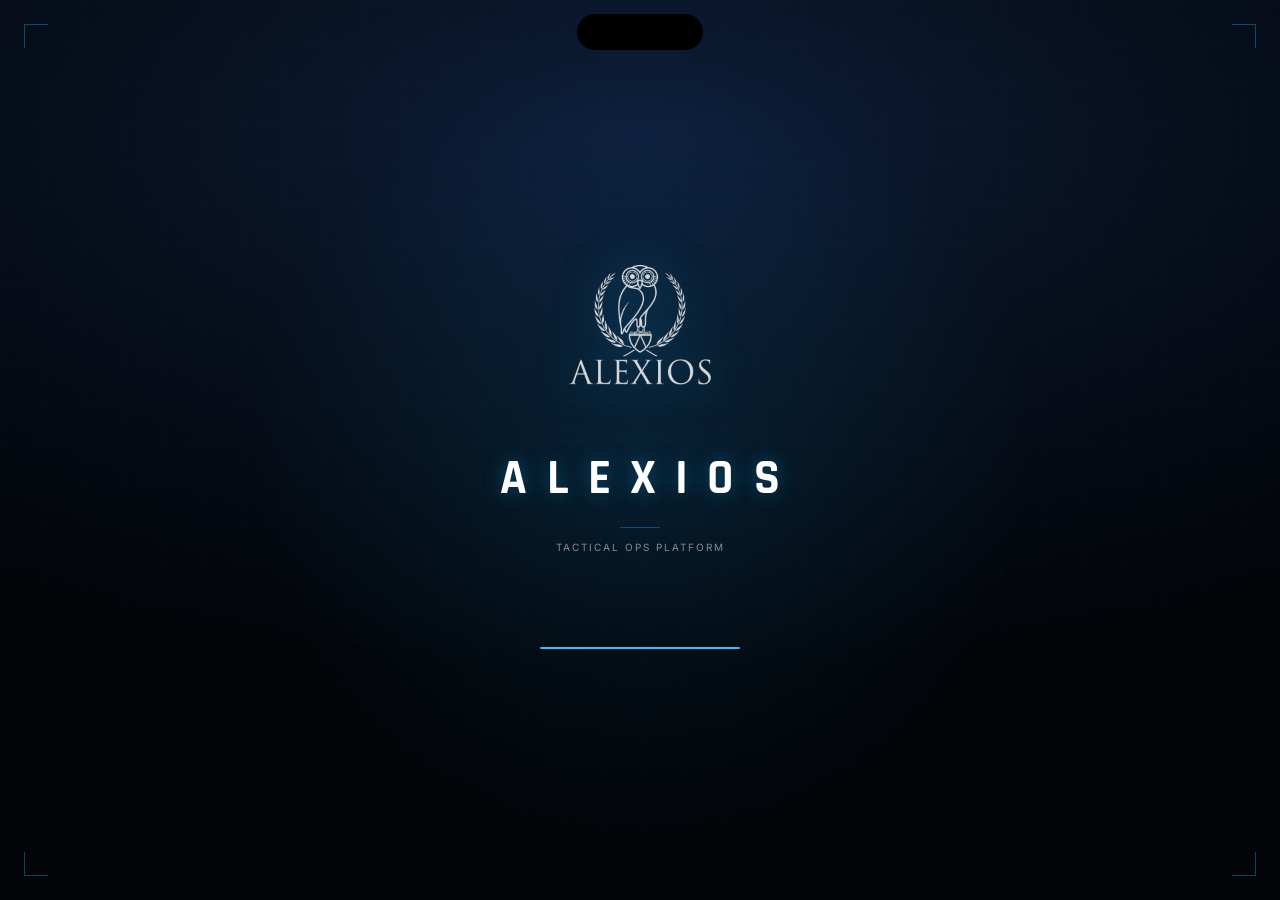
<file: index.html>
<!doctype html>
<html lang="en">
  <head>
    
    <meta charset="UTF-8" />
    <meta name="viewport" content="width=device-width, initial-scale=1.0" />
    <title>Figma Make App</title>
    
    <meta name="description" content="Provides elite security officers with a sleek, real-time dashboard to monitor patrol progress, live event logs, and quick communication tools for efficient site management.">
    <meta name="robots" content="noindex, nofollow">
    <meta property="og:title" content="Figma Make App">
    <meta property="og:description" content="Provides elite security officers with a sleek, real-time dashboard to monitor patrol progress, live event logs, and quick communication tools for efficient site management.">
    <script type="module" crossorigin src="/assets/index-BWdWgDNI.js"></script>
    <link rel="stylesheet" crossorigin href="/assets/index-N7uUYtUV.css">
    <link rel="stylesheet" href="/alexios-ui.css">
    <link rel="stylesheet" href="/officer-profile.css">
    <link rel="stylesheet" href="/incidents.css">
    <link rel="stylesheet" href="/claim-shift.css">
    <link rel="stylesheet" href="/shift-replacement.css">
    <link rel="stylesheet" href="/time-off.css">
    <link rel="stylesheet" href="/schedule.css">
    <link rel="stylesheet" href="/timesheet.css">
    <link rel="stylesheet" href="/certifications.css">
    <link rel="stylesheet" href="/knowledge.css">
    <link rel="stylesheet" href="/clockin-gate.css">
    <link rel="stylesheet" href="/patrol.css">
    <link rel="stylesheet" href="/sos.css">
    <link rel="stylesheet" href="/reports.css">
    <link rel="stylesheet" href="/chat.css">
    <link rel="stylesheet" href="/task-status.css">
    <link rel="stylesheet" href="/shift-tasks.css">
    <link rel="stylesheet" href="/logout.css">
  </head>
  <body>
    
    <div id="root"></div>
    
    <script src="/alexios-auth.js" defer></script>
    <script src="/site-config.js" defer></script>
    <script src="/officer-profile.js" defer></script>
    <script src="/settings-trim.js" defer></script>
    <script src="/incidents.js" defer></script>
    <script src="/requests-tabs.js" defer></script>
    <script src="/claim-shift.js" defer></script>
    <script src="/shift-replacement.js" defer></script>
    <script src="/time-off.js" defer></script>
    <script src="/schedule.js" defer></script>
    <script src="/timesheet.js" defer></script>
    <script src="/certifications.js" defer></script>
    <script src="/knowledge.js" defer></script>
    <script src="/clockin-gate.js" defer></script>
    <script src="/clockout-gate.js" defer></script>
    <script src="/break-gate.js" defer></script>
    <script src="/patrol.js" defer></script>
    <script src="/sos.js" defer></script>
    <script src="/live-location.js" defer></script>
    <script src="/chat.js" defer></script>
    <script src="/reports.js" defer></script>
    <script src="/task-status.js" defer></script>
    <script src="/shift-tasks.js" defer></script>
    <script src="/logout.js" defer></script>
  </body>
</html>
</file>
<file: assets/index-N7uUYtUV.css>
@import "https://fonts.googleapis.com/css2?family=Inter:wght@400;500;600&family=Rajdhani:wght@500;600;700&display=swap";@layer components;@layer properties{@supports (((-webkit-hyphens:none)) and (not (margin-trim:inline))) or ((-moz-orient:inline) and (not (color:rgb(from red r g b)))){*,:before,:after,::backdrop{--tw-translate-x:0;--tw-translate-y:0;--tw-translate-z:0;--tw-scale-x:1;--tw-scale-y:1;--tw-scale-z:1;--tw-rotate-x:initial;--tw-rotate-y:initial;--tw-rotate-z:initial;--tw-skew-x:initial;--tw-skew-y:initial;--tw-space-y-reverse:0;--tw-space-x-reverse:0;--tw-divide-y-reverse:0;--tw-border-style:solid;--tw-gradient-position:initial;--tw-gradient-from:#0000;--tw-gradient-via:#0000;--tw-gradient-to:#0000;--tw-gradient-stops:initial;--tw-gradient-via-stops:initial;--tw-gradient-from-position:0%;--tw-gradient-via-position:50%;--tw-gradient-to-position:100%;--tw-leading:initial;--tw-font-weight:initial;--tw-tracking:initial;--tw-shadow:0 0 #0000;--tw-shadow-color:initial;--tw-shadow-alpha:100%;--tw-inset-shadow:0 0 #0000;--tw-inset-shadow-color:initial;--tw-inset-shadow-alpha:100%;--tw-ring-color:initial;--tw-ring-shadow:0 0 #0000;--tw-inset-ring-color:initial;--tw-inset-ring-shadow:0 0 #0000;--tw-ring-inset:initial;--tw-ring-offset-width:0px;--tw-ring-offset-color:#fff;--tw-ring-offset-shadow:0 0 #0000;--tw-outline-style:solid;--tw-blur:initial;--tw-brightness:initial;--tw-contrast:initial;--tw-grayscale:initial;--tw-hue-rotate:initial;--tw-invert:initial;--tw-opacity:initial;--tw-saturate:initial;--tw-sepia:initial;--tw-drop-shadow:initial;--tw-drop-shadow-color:initial;--tw-drop-shadow-alpha:100%;--tw-drop-shadow-size:initial;--tw-backdrop-blur:initial;--tw-backdrop-brightness:initial;--tw-backdrop-contrast:initial;--tw-backdrop-grayscale:initial;--tw-backdrop-hue-rotate:initial;--tw-backdrop-invert:initial;--tw-backdrop-opacity:initial;--tw-backdrop-saturate:initial;--tw-backdrop-sepia:initial;--tw-duration:initial;--tw-ease:initial;--tw-content:""}}}@layer theme{:root,:host{--font-sans:ui-sans-serif, system-ui, sans-serif, "Apple Color Emoji", "Segoe UI Emoji", "Segoe UI Symbol", "Noto Color Emoji";--font-mono:ui-monospace, SFMono-Regular, Menlo, Monaco, Consolas, "Liberation Mono", "Courier New", monospace;--color-red-50:oklch(97.1% .013 17.38);--color-red-100:oklch(93.6% .032 17.717);--color-red-200:oklch(88.5% .062 18.334);--color-red-300:oklch(80.8% .114 19.571);--color-red-400:oklch(70.4% .191 22.216);--color-red-500:oklch(63.7% .237 25.331);--color-red-600:oklch(57.7% .245 27.325);--color-red-700:oklch(50.5% .213 27.518);--color-red-800:oklch(44.4% .177 26.899);--color-red-900:oklch(39.6% .141 25.723);--color-red-950:oklch(25.8% .092 26.042);--color-orange-50:oklch(98% .016 73.684);--color-orange-100:oklch(95.4% .038 75.164);--color-orange-200:oklch(90.1% .076 70.697);--color-orange-400:oklch(75% .183 55.934);--color-orange-500:oklch(70.5% .213 47.604);--color-orange-600:oklch(64.6% .222 41.116);--color-orange-700:oklch(55.3% .195 38.402);--color-orange-800:oklch(47% .157 37.304);--color-orange-900:oklch(40.8% .123 38.172);--color-amber-50:oklch(98.7% .022 95.277);--color-amber-100:oklch(96.2% .059 95.617);--color-amber-200:oklch(92.4% .12 95.746);--color-amber-300:oklch(87.9% .169 91.605);--color-amber-400:oklch(82.8% .189 84.429);--color-amber-500:oklch(76.9% .188 70.08);--color-amber-600:oklch(66.6% .179 58.318);--color-amber-700:oklch(55.5% .163 48.998);--color-amber-800:oklch(47.3% .137 46.201);--color-amber-900:oklch(41.4% .112 45.904);--color-amber-950:oklch(27.9% .077 45.635);--color-green-50:oklch(98.2% .018 155.826);--color-green-100:oklch(96.2% .044 156.743);--color-green-200:oklch(92.5% .084 155.995);--color-green-300:oklch(87.1% .15 154.449);--color-green-400:oklch(79.2% .209 151.711);--color-green-500:oklch(72.3% .219 149.579);--color-green-600:oklch(62.7% .194 149.214);--color-green-700:oklch(52.7% .154 150.069);--color-green-800:oklch(44.8% .119 151.328);--color-green-900:oklch(39.3% .095 152.535);--color-emerald-50:oklch(97.9% .021 166.113);--color-emerald-100:oklch(95% .052 163.051);--color-emerald-400:oklch(76.5% .177 163.223);--color-emerald-500:oklch(69.6% .17 162.48);--color-emerald-600:oklch(59.6% .145 163.225);--color-emerald-700:oklch(50.8% .118 165.612);--color-emerald-800:oklch(43.2% .095 166.913);--color-emerald-900:oklch(37.8% .077 168.94);--color-cyan-400:oklch(78.9% .154 211.53);--color-cyan-500:oklch(71.5% .143 215.221);--color-cyan-950:oklch(30.2% .056 229.695);--color-blue-50:oklch(97% .014 254.604);--color-blue-100:oklch(93.2% .032 255.585);--color-blue-200:oklch(88.2% .059 254.128);--color-blue-300:oklch(80.9% .105 251.813);--color-blue-400:oklch(70.7% .165 254.624);--color-blue-500:oklch(62.3% .214 259.815);--color-blue-600:oklch(54.6% .245 262.881);--color-blue-700:oklch(48.8% .243 264.376);--color-blue-800:oklch(42.4% .199 265.638);--color-blue-900:oklch(37.9% .146 265.522);--color-indigo-50:oklch(96.2% .018 272.314);--color-indigo-100:oklch(93% .034 272.788);--color-indigo-400:oklch(67.3% .182 276.935);--color-indigo-500:oklch(58.5% .233 277.117);--color-indigo-600:oklch(51.1% .262 276.966);--color-indigo-700:oklch(45.7% .24 277.023);--color-indigo-900:oklch(35.9% .144 278.697);--color-purple-50:oklch(97.7% .014 308.299);--color-purple-100:oklch(94.6% .033 307.174);--color-purple-200:oklch(90.2% .063 306.703);--color-purple-400:oklch(71.4% .203 305.504);--color-purple-500:oklch(62.7% .265 303.9);--color-purple-600:oklch(55.8% .288 302.321);--color-purple-700:oklch(49.6% .265 301.924);--color-purple-800:oklch(43.8% .218 303.724);--color-purple-900:oklch(38.1% .176 304.987);--color-slate-50:oklch(98.4% .003 247.858);--color-slate-100:oklch(96.8% .007 247.896);--color-slate-200:oklch(92.9% .013 255.508);--color-slate-300:oklch(86.9% .022 252.894);--color-slate-400:oklch(70.4% .04 256.788);--color-slate-500:oklch(55.4% .046 257.417);--color-slate-600:oklch(44.6% .043 257.281);--color-slate-700:oklch(37.2% .044 257.287);--color-slate-800:oklch(27.9% .041 260.031);--color-slate-900:oklch(20.8% .042 265.755);--color-slate-950:oklch(12.9% .042 264.695);--color-neutral-300:oklch(87% 0 0);--color-neutral-400:oklch(70.8% 0 0);--color-neutral-700:oklch(37.1% 0 0);--color-neutral-800:oklch(26.9% 0 0);--color-neutral-900:oklch(20.5% 0 0);--color-black:#000;--color-white:#fff;--spacing:.25rem;--container-xs:20rem;--container-sm:24rem;--container-md:28rem;--container-lg:32rem;--container-xl:36rem;--container-2xl:42rem;--container-3xl:48rem;--container-4xl:56rem;--container-5xl:64rem;--container-6xl:72rem;--container-7xl:80rem;--text-xs:.75rem;--text-xs--line-height:calc(1 / .75);--text-sm:.875rem;--text-sm--line-height:calc(1.25 / .875);--text-base:1rem;--text-base--line-height:calc(1.5 / 1);--text-lg:1.125rem;--text-lg--line-height:calc(1.75 / 1.125);--text-xl:1.25rem;--text-xl--line-height:calc(1.75 / 1.25);--text-2xl:1.5rem;--text-2xl--line-height:calc(2 / 1.5);--text-3xl:1.875rem;--text-3xl--line-height:calc(2.25 / 1.875);--font-weight-normal:400;--font-weight-medium:500;--font-weight-semibold:600;--font-weight-bold:700;--font-weight-extrabold:800;--font-weight-black:900;--tracking-tight:-.025em;--tracking-normal:0em;--tracking-wide:.025em;--tracking-wider:.05em;--tracking-widest:.1em;--leading-tight:1.25;--leading-snug:1.375;--leading-relaxed:1.625;--radius-sm:.25rem;--radius-md:.375rem;--radius-lg:.5rem;--radius-xl:.75rem;--radius-2xl:1rem;--drop-shadow-sm:0 1px 2px #00000026;--drop-shadow-md:0 3px 3px #0000001f;--ease-out:cubic-bezier(0, 0, .2, 1);--ease-in-out:cubic-bezier(.4, 0, .2, 1);--animate-spin:spin 1s linear infinite;--animate-ping:ping 1s cubic-bezier(0, 0, .2, 1) infinite;--animate-pulse:pulse 2s cubic-bezier(.4, 0, .6, 1) infinite;--animate-bounce:bounce 1s infinite;--blur-xs:4px;--blur-sm:8px;--blur-md:12px;--blur-xl:24px;--blur-2xl:40px;--aspect-video:16 / 9;--default-transition-duration:.15s;--default-transition-timing-function:cubic-bezier(.4, 0, .2, 1);--default-font-family:var(--font-sans);--default-mono-font-family:var(--font-mono)}}@layer base{*,:after,:before,::backdrop{box-sizing:border-box;border:0 solid;margin:0;padding:0}::file-selector-button{box-sizing:border-box;border:0 solid;margin:0;padding:0}html,:host{-webkit-text-size-adjust:100%;tab-size:4;line-height:1.5;font-family:var(--default-font-family,ui-sans-serif, system-ui, sans-serif, "Apple Color Emoji", "Segoe UI Emoji", "Segoe UI Symbol", "Noto Color Emoji");font-feature-settings:var(--default-font-feature-settings,normal);font-variation-settings:var(--default-font-variation-settings,normal);-webkit-tap-highlight-color:transparent}hr{height:0;color:inherit;border-top-width:1px}abbr:where([title]){-webkit-text-decoration:underline dotted;text-decoration:underline dotted}h1,h2,h3,h4,h5,h6{font-size:inherit;font-weight:inherit}a{color:inherit;-webkit-text-decoration:inherit;-webkit-text-decoration:inherit;-webkit-text-decoration:inherit;-webkit-text-decoration:inherit;text-decoration:inherit}b,strong{font-weight:bolder}code,kbd,samp,pre{font-family:var(--default-mono-font-family,ui-monospace, SFMono-Regular, Menlo, Monaco, Consolas, "Liberation Mono", "Courier New", monospace);font-feature-settings:var(--default-mono-font-feature-settings,normal);font-variation-settings:var(--default-mono-font-variation-settings,normal);font-size:1em}small{font-size:80%}sub,sup{vertical-align:baseline;font-size:75%;line-height:0;position:relative}sub{bottom:-.25em}sup{top:-.5em}table{text-indent:0;border-color:inherit;border-collapse:collapse}:-moz-focusring{outline:auto}progress{vertical-align:baseline}summary{display:list-item}ol,ul,menu{list-style:none}img,svg,video,canvas,audio,iframe,embed,object{vertical-align:middle;display:block}img,video{max-width:100%;height:auto}button,input,select,optgroup,textarea{font:inherit;font-feature-settings:inherit;font-variation-settings:inherit;letter-spacing:inherit;color:inherit;opacity:1;background-color:#0000;border-radius:0}::file-selector-button{font:inherit;font-feature-settings:inherit;font-variation-settings:inherit;letter-spacing:inherit;color:inherit;opacity:1;background-color:#0000;border-radius:0}:where(select:is([multiple],[size])) optgroup{font-weight:bolder}:where(select:is([multiple],[size])) optgroup option{padding-inline-start:20px}::file-selector-button{margin-inline-end:4px}::placeholder{opacity:1}@supports (not ((-webkit-appearance:-apple-pay-button))) or (contain-intrinsic-size:1px){::placeholder{color:currentColor}@supports (color:color-mix(in lab, red, red)){::placeholder{color:color-mix(in oklab, currentcolor 50%, transparent)}}}textarea{resize:vertical}::-webkit-search-decoration{-webkit-appearance:none}::-webkit-date-and-time-value{min-height:1lh;text-align:inherit}::-webkit-datetime-edit{display:inline-flex}::-webkit-datetime-edit-fields-wrapper{padding:0}::-webkit-datetime-edit{padding-block:0}::-webkit-datetime-edit-year-field{padding-block:0}::-webkit-datetime-edit-month-field{padding-block:0}::-webkit-datetime-edit-day-field{padding-block:0}::-webkit-datetime-edit-hour-field{padding-block:0}::-webkit-datetime-edit-minute-field{padding-block:0}::-webkit-datetime-edit-second-field{padding-block:0}::-webkit-datetime-edit-millisecond-field{padding-block:0}::-webkit-datetime-edit-meridiem-field{padding-block:0}::-webkit-calendar-picker-indicator{line-height:1}:-moz-ui-invalid{box-shadow:none}button,input:where([type=button],[type=reset],[type=submit]){appearance:button}::file-selector-button{appearance:button}::-webkit-inner-spin-button{height:auto}::-webkit-outer-spin-button{height:auto}[hidden]:where(:not([hidden=until-found])){display:none!important}}@layer utilities{.pointer-events-none{pointer-events:none}.collapse{visibility:collapse}.invisible{visibility:hidden}.visible{visibility:visible}.absolute{position:absolute}.fixed{position:fixed}.relative{position:relative}.sticky{position:sticky}.inset-0{inset:calc(var(--spacing) * 0)}.inset-y-0{inset-block:calc(var(--spacing) * 0)}.start{inset-inline-start:var(--spacing)}.end{inset-inline-end:var(--spacing)}.-top-1{top:calc(var(--spacing) * -1)}.-top-10{top:calc(var(--spacing) * -10)}.-top-32{top:calc(var(--spacing) * -32)}.top-0{top:calc(var(--spacing) * 0)}.top-0\.5{top:calc(var(--spacing) * .5)}.top-1{top:calc(var(--spacing) * 1)}.top-1\.5{top:calc(var(--spacing) * 1.5)}.top-1\/2{top:50%}.top-2{top:calc(var(--spacing) * 2)}.top-2\.5{top:calc(var(--spacing) * 2.5)}.top-3{top:calc(var(--spacing) * 3)}.top-4{top:calc(var(--spacing) * 4)}.top-5{top:calc(var(--spacing) * 5)}.top-10{top:calc(var(--spacing) * 10)}.top-full{top:100%}.-right-0\.5{right:calc(var(--spacing) * -.5)}.-right-1{right:calc(var(--spacing) * -1)}.-right-10{right:calc(var(--spacing) * -10)}.-right-32{right:calc(var(--spacing) * -32)}.right-0{right:calc(var(--spacing) * 0)}.right-1\.5{right:calc(var(--spacing) * 1.5)}.right-1\/2{right:50%}.right-2{right:calc(var(--spacing) * 2)}.right-2\.5{right:calc(var(--spacing) * 2.5)}.right-3{right:calc(var(--spacing) * 3)}.right-4{right:calc(var(--spacing) * 4)}.right-5{right:calc(var(--spacing) * 5)}.right-8{right:calc(var(--spacing) * 8)}.-bottom-0\.5{bottom:calc(var(--spacing) * -.5)}.-bottom-48{bottom:calc(var(--spacing) * -48)}.bottom-0{bottom:calc(var(--spacing) * 0)}.bottom-2{bottom:calc(var(--spacing) * 2)}.bottom-5{bottom:calc(var(--spacing) * 5)}.bottom-6{bottom:calc(var(--spacing) * 6)}.bottom-\[-20px\]{bottom:-20px}.bottom-full{bottom:100%}.-left-24{left:calc(var(--spacing) * -24)}.-left-\[7px\]{left:-7px}.left-0{left:calc(var(--spacing) * 0)}.left-0\.5{left:calc(var(--spacing) * .5)}.left-1{left:calc(var(--spacing) * 1)}.left-1\/2{left:50%}.left-2{left:calc(var(--spacing) * 2)}.left-2\.5{left:calc(var(--spacing) * 2.5)}.left-3{left:calc(var(--spacing) * 3)}.left-3\.5{left:calc(var(--spacing) * 3.5)}.left-4{left:calc(var(--spacing) * 4)}.left-6{left:calc(var(--spacing) * 6)}.left-\[-1px\]{left:-1px}.left-\[57px\]{left:57px}.left-\[257px\]{left:257px}.left-full{left:100%}.z-0{z-index:0}.z-10{z-index:10}.z-20{z-index:20}.z-30{z-index:30}.z-40{z-index:40}.z-50{z-index:50}.z-\[60\]{z-index:60}.z-\[100\]{z-index:100}.z-\[101\]{z-index:101}.col-span-1{grid-column:span 1/span 1}.col-span-2{grid-column:span 2/span 2}.container{width:100%}@media (width>=40rem){.container{max-width:40rem}}@media (width>=48rem){.container{max-width:48rem}}@media (width>=64rem){.container{max-width:64rem}}@media (width>=80rem){.container{max-width:80rem}}@media (width>=96rem){.container{max-width:96rem}}.m-6{margin:calc(var(--spacing) * 6)}.mx-1{margin-inline:calc(var(--spacing) * 1)}.mx-2{margin-inline:calc(var(--spacing) * 2)}.mx-3{margin-inline:calc(var(--spacing) * 3)}.mx-4{margin-inline:calc(var(--spacing) * 4)}.mx-5{margin-inline:calc(var(--spacing) * 5)}.mx-6{margin-inline:calc(var(--spacing) * 6)}.mx-auto{margin-inline:auto}.my-1{margin-block:calc(var(--spacing) * 1)}.my-2{margin-block:calc(var(--spacing) * 2)}.my-4{margin-block:calc(var(--spacing) * 4)}.my-5{margin-block:calc(var(--spacing) * 5)}.-mt-1{margin-top:calc(var(--spacing) * -1)}.mt-0\.5{margin-top:calc(var(--spacing) * .5)}.mt-1{margin-top:calc(var(--spacing) * 1)}.mt-1\.5{margin-top:calc(var(--spacing) * 1.5)}.mt-2{margin-top:calc(var(--spacing) * 2)}.mt-3{margin-top:calc(var(--spacing) * 3)}.mt-4{margin-top:calc(var(--spacing) * 4)}.mt-5{margin-top:calc(var(--spacing) * 5)}.mt-6{margin-top:calc(var(--spacing) * 6)}.mt-8{margin-top:calc(var(--spacing) * 8)}.mt-10{margin-top:calc(var(--spacing) * 10)}.mt-auto{margin-top:auto}.mr-1{margin-right:calc(var(--spacing) * 1)}.mr-2{margin-right:calc(var(--spacing) * 2)}.mr-3{margin-right:calc(var(--spacing) * 3)}.mr-4{margin-right:calc(var(--spacing) * 4)}.mr-6{margin-right:calc(var(--spacing) * 6)}.-mb-6{margin-bottom:calc(var(--spacing) * -6)}.mb-0\.5{margin-bottom:calc(var(--spacing) * .5)}.mb-1{margin-bottom:calc(var(--spacing) * 1)}.mb-1\.5{margin-bottom:calc(var(--spacing) * 1.5)}.mb-2{margin-bottom:calc(var(--spacing) * 2)}.mb-3{margin-bottom:calc(var(--spacing) * 3)}.mb-4{margin-bottom:calc(var(--spacing) * 4)}.mb-5{margin-bottom:calc(var(--spacing) * 5)}.mb-6{margin-bottom:calc(var(--spacing) * 6)}.mb-7{margin-bottom:calc(var(--spacing) * 7)}.mb-8{margin-bottom:calc(var(--spacing) * 8)}.mb-\[26px\]{margin-bottom:26px}.-ml-1{margin-left:calc(var(--spacing) * -1)}.-ml-2{margin-left:calc(var(--spacing) * -2)}.ml-0\.5{margin-left:calc(var(--spacing) * .5)}.ml-1{margin-left:calc(var(--spacing) * 1)}.ml-2{margin-left:calc(var(--spacing) * 2)}.ml-3{margin-left:calc(var(--spacing) * 3)}.ml-4{margin-left:calc(var(--spacing) * 4)}.ml-7{margin-left:calc(var(--spacing) * 7)}.ml-8{margin-left:calc(var(--spacing) * 8)}.ml-\[52px\]{margin-left:52px}.ml-auto{margin-left:auto}.line-clamp-2{-webkit-line-clamp:2;-webkit-box-orient:vertical;display:-webkit-box;overflow:hidden}.block{display:block}.flex{display:flex}.grid{display:grid}.hidden{display:none}.inline{display:inline}.inline-block{display:inline-block}.inline-flex{display:inline-flex}.table{display:table}.aspect-video{aspect-ratio:var(--aspect-video)}.h-0\.5{height:calc(var(--spacing) * .5)}.h-1{height:calc(var(--spacing) * 1)}.h-1\.5{height:calc(var(--spacing) * 1.5)}.h-2{height:calc(var(--spacing) * 2)}.h-2\.5{height:calc(var(--spacing) * 2.5)}.h-3{height:calc(var(--spacing) * 3)}.h-3\.5{height:calc(var(--spacing) * 3.5)}.h-4{height:calc(var(--spacing) * 4)}.h-4\.5{height:calc(var(--spacing) * 4.5)}.h-5{height:calc(var(--spacing) * 5)}.h-5\.5{height:calc(var(--spacing) * 5.5)}.h-6{height:calc(var(--spacing) * 6)}.h-7{height:calc(var(--spacing) * 7)}.h-8{height:calc(var(--spacing) * 8)}.h-9{height:calc(var(--spacing) * 9)}.h-10{height:calc(var(--spacing) * 10)}.h-12{height:calc(var(--spacing) * 12)}.h-14{height:calc(var(--spacing) * 14)}.h-16{height:calc(var(--spacing) * 16)}.h-20{height:calc(var(--spacing) * 20)}.h-24{height:calc(var(--spacing) * 24)}.h-32{height:calc(var(--spacing) * 32)}.h-48{height:calc(var(--spacing) * 48)}.h-56{height:calc(var(--spacing) * 56)}.h-64{height:calc(var(--spacing) * 64)}.h-80{height:calc(var(--spacing) * 80)}.h-96{height:calc(var(--spacing) * 96)}.h-\[18px\]{height:18px}.h-\[40px\]{height:40px}.h-\[42px\]{height:42px}.h-\[80vh\]{height:80vh}.h-\[90px\]{height:90px}.h-\[90vh\]{height:90vh}.h-\[400px\]{height:400px}.h-\[500px\]{height:500px}.h-\[812px\]{height:812px}.h-full{height:100%}.h-px{height:1px}.max-h-48{max-height:calc(var(--spacing) * 48)}.max-h-60{max-height:calc(var(--spacing) * 60)}.max-h-64{max-height:calc(var(--spacing) * 64)}.max-h-\[60vh\]{max-height:60vh}.max-h-\[90vh\]{max-height:90vh}.max-h-\[300px\]{max-height:300px}.min-h-0{min-height:calc(var(--spacing) * 0)}.min-h-12{min-height:calc(var(--spacing) * 12)}.min-h-\[44px\]{min-height:44px}.min-h-\[60px\]{min-height:60px}.min-h-\[90px\]{min-height:90px}.min-h-\[300px\]{min-height:300px}.min-h-\[400px\]{min-height:400px}.min-h-\[500px\]{min-height:500px}.min-h-\[700px\]{min-height:700px}.w-0{width:calc(var(--spacing) * 0)}.w-0\.5{width:calc(var(--spacing) * .5)}.w-1{width:calc(var(--spacing) * 1)}.w-1\.5{width:calc(var(--spacing) * 1.5)}.w-1\/2{width:50%}.w-1\/3{width:33.3333%}.w-2{width:calc(var(--spacing) * 2)}.w-2\.5{width:calc(var(--spacing) * 2.5)}.w-3{width:calc(var(--spacing) * 3)}.w-3\.5{width:calc(var(--spacing) * 3.5)}.w-4{width:calc(var(--spacing) * 4)}.w-4\.5{width:calc(var(--spacing) * 4.5)}.w-5{width:calc(var(--spacing) * 5)}.w-6{width:calc(var(--spacing) * 6)}.w-7{width:calc(var(--spacing) * 7)}.w-8{width:calc(var(--spacing) * 8)}.w-9{width:calc(var(--spacing) * 9)}.w-10{width:calc(var(--spacing) * 10)}.w-11{width:calc(var(--spacing) * 11)}.w-12{width:calc(var(--spacing) * 12)}.w-14{width:calc(var(--spacing) * 14)}.w-16{width:calc(var(--spacing) * 16)}.w-20{width:calc(var(--spacing) * 20)}.w-24{width:calc(var(--spacing) * 24)}.w-32{width:calc(var(--spacing) * 32)}.w-36{width:calc(var(--spacing) * 36)}.w-40{width:calc(var(--spacing) * 40)}.w-48{width:calc(var(--spacing) * 48)}.w-52{width:calc(var(--spacing) * 52)}.w-56{width:calc(var(--spacing) * 56)}.w-64{width:calc(var(--spacing) * 64)}.w-72{width:calc(var(--spacing) * 72)}.w-80{width:calc(var(--spacing) * 80)}.w-96{width:calc(var(--spacing) * 96)}.w-\[18px\]{width:18px}.w-\[76px\]{width:76px}.w-\[90px\]{width:90px}.w-\[180px\]{width:180px}.w-\[240px\]{width:240px}.w-\[280px\]{width:280px}.w-\[310px\]{width:310px}.w-\[375px\]{width:375px}.w-\[400px\]{width:400px}.w-\[450px\]{width:450px}.w-\[600px\]{width:600px}.w-\[calc\(100\%-4rem\)\]{width:calc(100% - 4rem)}.w-fit{width:fit-content}.w-full{width:100%}.w-max{width:max-content}.w-px{width:1px}.max-w-2xl{max-width:var(--container-2xl)}.max-w-3xl{max-width:var(--container-3xl)}.max-w-4xl{max-width:var(--container-4xl)}.max-w-5xl{max-width:var(--container-5xl)}.max-w-6xl{max-width:var(--container-6xl)}.max-w-7xl{max-width:var(--container-7xl)}.max-w-\[70\%\]{max-width:70%}.max-w-\[70px\]{max-width:70px}.max-w-\[80px\]{max-width:80px}.max-w-\[140px\]{max-width:140px}.max-w-\[150px\]{max-width:150px}.max-w-\[160px\]{max-width:160px}.max-w-\[200px\]{max-width:200px}.max-w-\[250px\]{max-width:250px}.max-w-\[280px\]{max-width:280px}.max-w-\[300px\]{max-width:300px}.max-w-\[400px\]{max-width:400px}.max-w-\[500px\]{max-width:500px}.max-w-\[560px\]{max-width:560px}.max-w-\[600px\]{max-width:600px}.max-w-\[800px\]{max-width:800px}.max-w-\[1600px\]{max-width:1600px}.max-w-\[1700px\]{max-width:1700px}.max-w-fit{max-width:fit-content}.max-w-lg{max-width:var(--container-lg)}.max-w-md{max-width:var(--container-md)}.max-w-none{max-width:none}.max-w-sm{max-width:var(--container-sm)}.max-w-xl{max-width:var(--container-xl)}.max-w-xs{max-width:var(--container-xs)}.min-w-0{min-width:calc(var(--spacing) * 0)}.min-w-24{min-width:calc(var(--spacing) * 24)}.min-w-48{min-width:calc(var(--spacing) * 48)}.min-w-52{min-width:calc(var(--spacing) * 52)}.min-w-\[90px\]{min-width:90px}.min-w-\[120px\]{min-width:120px}.min-w-\[140px\]{min-width:140px}.min-w-\[150px\]{min-width:150px}.min-w-\[180px\]{min-width:180px}.min-w-\[200px\]{min-width:200px}.min-w-\[240px\]{min-width:240px}.min-w-\[280px\]{min-width:280px}.min-w-\[300px\]{min-width:300px}.min-w-\[700px\]{min-width:700px}.min-w-\[800px\]{min-width:800px}.min-w-\[900px\]{min-width:900px}.min-w-\[1024px\]{min-width:1024px}.min-w-\[1100px\]{min-width:1100px}.min-w-max{min-width:max-content}.flex-1{flex:1}.flex-shrink-0,.shrink-0{flex-shrink:0}.border-collapse{border-collapse:collapse}.-translate-x-1\/2{--tw-translate-x:calc(calc(1 / 2 * 100%) * -1);translate:var(--tw-translate-x) var(--tw-translate-y)}.translate-x-0{--tw-translate-x:calc(var(--spacing) * 0);translate:var(--tw-translate-x) var(--tw-translate-y)}.translate-x-1\/2{--tw-translate-x:calc(1 / 2 * 100%);translate:var(--tw-translate-x) var(--tw-translate-y)}.translate-x-3\.5{--tw-translate-x:calc(var(--spacing) * 3.5);translate:var(--tw-translate-x) var(--tw-translate-y)}.translate-x-4\.5{--tw-translate-x:calc(var(--spacing) * 4.5);translate:var(--tw-translate-x) var(--tw-translate-y)}.translate-x-full{--tw-translate-x:100%;translate:var(--tw-translate-x) var(--tw-translate-y)}.-translate-y-1\/2{--tw-translate-y:calc(calc(1 / 2 * 100%) * -1);translate:var(--tw-translate-x) var(--tw-translate-y)}.scale-110{--tw-scale-x:110%;--tw-scale-y:110%;--tw-scale-z:110%;scale:var(--tw-scale-x) var(--tw-scale-y)}.-rotate-90{rotate:-90deg}.rotate-90{rotate:90deg}.rotate-180{rotate:180deg}.rotate-\[270deg\]{rotate:270deg}.transform{transform:var(--tw-rotate-x,) var(--tw-rotate-y,) var(--tw-rotate-z,) var(--tw-skew-x,) var(--tw-skew-y,)}.animate-bounce{animation:var(--animate-bounce)}.animate-ping{animation:var(--animate-ping)}.animate-pulse{animation:var(--animate-pulse)}.animate-spin{animation:var(--animate-spin)}.cursor-grab{cursor:grab}.cursor-help{cursor:help}.cursor-not-allowed{cursor:not-allowed}.cursor-pointer{cursor:pointer}.resize{resize:both}.resize-none{resize:none}.appearance-none{appearance:none}.grid-cols-1{grid-template-columns:repeat(1,minmax(0,1fr))}.grid-cols-2{grid-template-columns:repeat(2,minmax(0,1fr))}.grid-cols-3{grid-template-columns:repeat(3,minmax(0,1fr))}.grid-cols-4{grid-template-columns:repeat(4,minmax(0,1fr))}.grid-cols-5{grid-template-columns:repeat(5,minmax(0,1fr))}.grid-cols-7{grid-template-columns:repeat(7,minmax(0,1fr))}.flex-col{flex-direction:column}.flex-wrap{flex-wrap:wrap}.items-center{align-items:center}.items-end{align-items:flex-end}.items-start{align-items:flex-start}.justify-around{justify-content:space-around}.justify-between{justify-content:space-between}.justify-center{justify-content:center}.justify-end{justify-content:flex-end}.justify-start{justify-content:flex-start}.gap-0{gap:calc(var(--spacing) * 0)}.gap-0\.5{gap:calc(var(--spacing) * .5)}.gap-1{gap:calc(var(--spacing) * 1)}.gap-1\.5{gap:calc(var(--spacing) * 1.5)}.gap-2{gap:calc(var(--spacing) * 2)}.gap-2\.5{gap:calc(var(--spacing) * 2.5)}.gap-3{gap:calc(var(--spacing) * 3)}.gap-4{gap:calc(var(--spacing) * 4)}.gap-5{gap:calc(var(--spacing) * 5)}.gap-6{gap:calc(var(--spacing) * 6)}:where(.space-y-0\.5>:not(:last-child)){--tw-space-y-reverse:0;margin-block-start:calc(calc(var(--spacing) * .5) * var(--tw-space-y-reverse));margin-block-end:calc(calc(var(--spacing) * .5) * calc(1 - var(--tw-space-y-reverse)))}:where(.space-y-1>:not(:last-child)){--tw-space-y-reverse:0;margin-block-start:calc(calc(var(--spacing) * 1) * var(--tw-space-y-reverse));margin-block-end:calc(calc(var(--spacing) * 1) * calc(1 - var(--tw-space-y-reverse)))}:where(.space-y-1\.5>:not(:last-child)){--tw-space-y-reverse:0;margin-block-start:calc(calc(var(--spacing) * 1.5) * var(--tw-space-y-reverse));margin-block-end:calc(calc(var(--spacing) * 1.5) * calc(1 - var(--tw-space-y-reverse)))}:where(.space-y-2>:not(:last-child)){--tw-space-y-reverse:0;margin-block-start:calc(calc(var(--spacing) * 2) * var(--tw-space-y-reverse));margin-block-end:calc(calc(var(--spacing) * 2) * calc(1 - var(--tw-space-y-reverse)))}:where(.space-y-2\.5>:not(:last-child)){--tw-space-y-reverse:0;margin-block-start:calc(calc(var(--spacing) * 2.5) * var(--tw-space-y-reverse));margin-block-end:calc(calc(var(--spacing) * 2.5) * calc(1 - var(--tw-space-y-reverse)))}:where(.space-y-3>:not(:last-child)){--tw-space-y-reverse:0;margin-block-start:calc(calc(var(--spacing) * 3) * var(--tw-space-y-reverse));margin-block-end:calc(calc(var(--spacing) * 3) * calc(1 - var(--tw-space-y-reverse)))}:where(.space-y-4>:not(:last-child)){--tw-space-y-reverse:0;margin-block-start:calc(calc(var(--spacing) * 4) * var(--tw-space-y-reverse));margin-block-end:calc(calc(var(--spacing) * 4) * calc(1 - var(--tw-space-y-reverse)))}:where(.space-y-5>:not(:last-child)){--tw-space-y-reverse:0;margin-block-start:calc(calc(var(--spacing) * 5) * var(--tw-space-y-reverse));margin-block-end:calc(calc(var(--spacing) * 5) * calc(1 - var(--tw-space-y-reverse)))}:where(.space-y-6>:not(:last-child)){--tw-space-y-reverse:0;margin-block-start:calc(calc(var(--spacing) * 6) * var(--tw-space-y-reverse));margin-block-end:calc(calc(var(--spacing) * 6) * calc(1 - var(--tw-space-y-reverse)))}:where(.space-y-8>:not(:last-child)){--tw-space-y-reverse:0;margin-block-start:calc(calc(var(--spacing) * 8) * var(--tw-space-y-reverse));margin-block-end:calc(calc(var(--spacing) * 8) * calc(1 - var(--tw-space-y-reverse)))}:where(.space-y-10>:not(:last-child)){--tw-space-y-reverse:0;margin-block-start:calc(calc(var(--spacing) * 10) * var(--tw-space-y-reverse));margin-block-end:calc(calc(var(--spacing) * 10) * calc(1 - var(--tw-space-y-reverse)))}:where(.space-y-12>:not(:last-child)){--tw-space-y-reverse:0;margin-block-start:calc(calc(var(--spacing) * 12) * var(--tw-space-y-reverse));margin-block-end:calc(calc(var(--spacing) * 12) * calc(1 - var(--tw-space-y-reverse)))}.gap-x-6{column-gap:calc(var(--spacing) * 6)}.gap-x-8{column-gap:calc(var(--spacing) * 8)}.gap-x-12{column-gap:calc(var(--spacing) * 12)}:where(.space-x-1\.5>:not(:last-child)){--tw-space-x-reverse:0;margin-inline-start:calc(calc(var(--spacing) * 1.5) * var(--tw-space-x-reverse));margin-inline-end:calc(calc(var(--spacing) * 1.5) * calc(1 - var(--tw-space-x-reverse)))}:where(.space-x-2>:not(:last-child)){--tw-space-x-reverse:0;margin-inline-start:calc(calc(var(--spacing) * 2) * var(--tw-space-x-reverse));margin-inline-end:calc(calc(var(--spacing) * 2) * calc(1 - var(--tw-space-x-reverse)))}:where(.space-x-3>:not(:last-child)){--tw-space-x-reverse:0;margin-inline-start:calc(calc(var(--spacing) * 3) * var(--tw-space-x-reverse));margin-inline-end:calc(calc(var(--spacing) * 3) * calc(1 - var(--tw-space-x-reverse)))}:where(.space-x-6>:not(:last-child)){--tw-space-x-reverse:0;margin-inline-start:calc(calc(var(--spacing) * 6) * var(--tw-space-x-reverse));margin-inline-end:calc(calc(var(--spacing) * 6) * calc(1 - var(--tw-space-x-reverse)))}.gap-y-4{row-gap:calc(var(--spacing) * 4)}.gap-y-5{row-gap:calc(var(--spacing) * 5)}.gap-y-6{row-gap:calc(var(--spacing) * 6)}:where(.divide-y>:not(:last-child)){--tw-divide-y-reverse:0;border-bottom-style:var(--tw-border-style);border-top-style:var(--tw-border-style);border-top-width:calc(1px * var(--tw-divide-y-reverse));border-bottom-width:calc(1px * calc(1 - var(--tw-divide-y-reverse)))}:where(.divide-\[\#F1F5F9\]>:not(:last-child)){border-color:#f1f5f9}:where(.divide-slate-100>:not(:last-child)){border-color:var(--color-slate-100)}:where(.divide-slate-800\/50>:not(:last-child)){border-color:#1d293d80}@supports (color:color-mix(in lab, red, red)){:where(.divide-slate-800\/50>:not(:last-child)){border-color:color-mix(in oklab, var(--color-slate-800) 50%, transparent)}}.self-end{align-self:flex-end}.self-start{align-self:flex-start}.truncate{text-overflow:ellipsis;white-space:nowrap;overflow:hidden}.overflow-auto{overflow:auto}.overflow-hidden{overflow:hidden}.overflow-visible{overflow:visible}.overflow-x-auto{overflow-x:auto}.overflow-x-hidden{overflow-x:hidden}.overflow-y-auto{overflow-y:auto}.rounded{border-radius:.25rem}.rounded-2xl{border-radius:var(--radius-2xl)}.rounded-\[3rem\]{border-radius:3rem}.rounded-\[6px\]{border-radius:6px}.rounded-\[10px\]{border-radius:10px}.rounded-\[14px\]{border-radius:14px}.rounded-full{border-radius:3.40282e38px}.rounded-lg{border-radius:var(--radius-lg)}.rounded-md{border-radius:var(--radius-md)}.rounded-sm{border-radius:var(--radius-sm)}.rounded-xl{border-radius:var(--radius-xl)}.rounded-t-2xl{border-top-left-radius:var(--radius-2xl);border-top-right-radius:var(--radius-2xl)}.rounded-t-full{border-top-left-radius:3.40282e38px;border-top-right-radius:3.40282e38px}.rounded-t-sm{border-top-left-radius:var(--radius-sm);border-top-right-radius:var(--radius-sm)}.rounded-t-xl{border-top-left-radius:var(--radius-xl);border-top-right-radius:var(--radius-xl)}.rounded-l-xl{border-top-left-radius:var(--radius-xl);border-bottom-left-radius:var(--radius-xl)}.rounded-r-xl{border-top-right-radius:var(--radius-xl);border-bottom-right-radius:var(--radius-xl)}.rounded-b-2xl{border-bottom-right-radius:var(--radius-2xl);border-bottom-left-radius:var(--radius-2xl)}.rounded-b-xl{border-bottom-right-radius:var(--radius-xl);border-bottom-left-radius:var(--radius-xl)}.rounded-br-sm{border-bottom-right-radius:var(--radius-sm)}.rounded-bl-sm{border-bottom-left-radius:var(--radius-sm)}.border{border-style:var(--tw-border-style);border-width:1px}.border-0{border-style:var(--tw-border-style);border-width:0}.border-2{border-style:var(--tw-border-style);border-width:2px}.border-4{border-style:var(--tw-border-style);border-width:4px}.border-\[3px\]{border-style:var(--tw-border-style);border-width:3px}.border-\[8px\]{border-style:var(--tw-border-style);border-width:8px}.border-x{border-inline-style:var(--tw-border-style);border-inline-width:1px}.border-t{border-top-style:var(--tw-border-style);border-top-width:1px}.border-r{border-right-style:var(--tw-border-style);border-right-width:1px}.border-r-0{border-right-style:var(--tw-border-style);border-right-width:0}.border-b{border-bottom-style:var(--tw-border-style);border-bottom-width:1px}.border-b-0{border-bottom-style:var(--tw-border-style);border-bottom-width:0}.border-b-2{border-bottom-style:var(--tw-border-style);border-bottom-width:2px}.border-b-\[3px\]{border-bottom-style:var(--tw-border-style);border-bottom-width:3px}.border-l{border-left-style:var(--tw-border-style);border-left-width:1px}.border-l-2{border-left-style:var(--tw-border-style);border-left-width:2px}.border-dashed{--tw-border-style:dashed;border-style:dashed}.border-none{--tw-border-style:none;border-style:none}.border-\[\#1e3a6e\]{border-color:#1e3a6e}.border-\[\#1e3a6e\]\/20{border-color:oklab(35.6591% -.0141679 -.0953618/.2)}.border-\[\#1e3a8a\]{border-color:#1e3a8a}.border-\[\#D9E0EA\]{border-color:#d9e0ea}.border-\[\#DDE3EA\]{border-color:#dde3ea}.border-\[\#E4E8EE\]{border-color:#e4e8ee}.border-\[\#E7EAF0\]{border-color:#e7eaf0}.border-amber-100{border-color:var(--color-amber-100)}.border-amber-200{border-color:var(--color-amber-200)}.border-amber-200\/50{border-color:#fee68580}@supports (color:color-mix(in lab, red, red)){.border-amber-200\/50{border-color:color-mix(in oklab, var(--color-amber-200) 50%, transparent)}}.border-amber-500\/30{border-color:#f99c004d}@supports (color:color-mix(in lab, red, red)){.border-amber-500\/30{border-color:color-mix(in oklab, var(--color-amber-500) 30%, transparent)}}.border-amber-500\/50{border-color:#f99c0080}@supports (color:color-mix(in lab, red, red)){.border-amber-500\/50{border-color:color-mix(in oklab, var(--color-amber-500) 50%, transparent)}}.border-amber-800\/50{border-color:#953d0080}@supports (color:color-mix(in lab, red, red)){.border-amber-800\/50{border-color:color-mix(in oklab, var(--color-amber-800) 50%, transparent)}}.border-blue-100{border-color:var(--color-blue-100)}.border-blue-200{border-color:var(--color-blue-200)}.border-blue-300{border-color:var(--color-blue-300)}.border-blue-500{border-color:var(--color-blue-500)}.border-blue-500\/30{border-color:#3080ff4d}@supports (color:color-mix(in lab, red, red)){.border-blue-500\/30{border-color:color-mix(in oklab, var(--color-blue-500) 30%, transparent)}}.border-blue-500\/50{border-color:#3080ff80}@supports (color:color-mix(in lab, red, red)){.border-blue-500\/50{border-color:color-mix(in oklab, var(--color-blue-500) 50%, transparent)}}.border-blue-600{border-color:var(--color-blue-600)}.border-blue-800\/50{border-color:#193cb880}@supports (color:color-mix(in lab, red, red)){.border-blue-800\/50{border-color:color-mix(in oklab, var(--color-blue-800) 50%, transparent)}}.border-blue-900\/50{border-color:#1c398e80}@supports (color:color-mix(in lab, red, red)){.border-blue-900\/50{border-color:color-mix(in oklab, var(--color-blue-900) 50%, transparent)}}.border-cyan-500\/20{border-color:#00b7d733}@supports (color:color-mix(in lab, red, red)){.border-cyan-500\/20{border-color:color-mix(in oklab, var(--color-cyan-500) 20%, transparent)}}.border-emerald-100{border-color:var(--color-emerald-100)}.border-emerald-500\/30{border-color:#00bb7f4d}@supports (color:color-mix(in lab, red, red)){.border-emerald-500\/30{border-color:color-mix(in oklab, var(--color-emerald-500) 30%, transparent)}}.border-green-100{border-color:var(--color-green-100)}.border-green-200{border-color:var(--color-green-200)}.border-green-200\/50{border-color:#b9f8cf80}@supports (color:color-mix(in lab, red, red)){.border-green-200\/50{border-color:color-mix(in oklab, var(--color-green-200) 50%, transparent)}}.border-green-500{border-color:var(--color-green-500)}.border-green-500\/20{border-color:#00c75833}@supports (color:color-mix(in lab, red, red)){.border-green-500\/20{border-color:color-mix(in oklab, var(--color-green-500) 20%, transparent)}}.border-neutral-700{border-color:var(--color-neutral-700)}.border-neutral-800{border-color:var(--color-neutral-800)}.border-neutral-800\/50{border-color:#26262680}@supports (color:color-mix(in lab, red, red)){.border-neutral-800\/50{border-color:color-mix(in oklab, var(--color-neutral-800) 50%, transparent)}}.border-orange-100{border-color:var(--color-orange-100)}.border-orange-200\/50{border-color:#ffd7a880}@supports (color:color-mix(in lab, red, red)){.border-orange-200\/50{border-color:color-mix(in oklab, var(--color-orange-200) 50%, transparent)}}.border-purple-200{border-color:var(--color-purple-200)}.border-purple-500\/30{border-color:#ac4bff4d}@supports (color:color-mix(in lab, red, red)){.border-purple-500\/30{border-color:color-mix(in oklab, var(--color-purple-500) 30%, transparent)}}.border-purple-800\/50{border-color:#6e11b080}@supports (color:color-mix(in lab, red, red)){.border-purple-800\/50{border-color:color-mix(in oklab, var(--color-purple-800) 50%, transparent)}}.border-red-100{border-color:var(--color-red-100)}.border-red-200{border-color:var(--color-red-200)}.border-red-500\/30{border-color:#fb2c364d}@supports (color:color-mix(in lab, red, red)){.border-red-500\/30{border-color:color-mix(in oklab, var(--color-red-500) 30%, transparent)}}.border-red-500\/50{border-color:#fb2c3680}@supports (color:color-mix(in lab, red, red)){.border-red-500\/50{border-color:color-mix(in oklab, var(--color-red-500) 50%, transparent)}}.border-red-800\/30{border-color:#9f07124d}@supports (color:color-mix(in lab, red, red)){.border-red-800\/30{border-color:color-mix(in oklab, var(--color-red-800) 30%, transparent)}}.border-red-800\/50{border-color:#9f071280}@supports (color:color-mix(in lab, red, red)){.border-red-800\/50{border-color:color-mix(in oklab, var(--color-red-800) 50%, transparent)}}.border-red-900\/50{border-color:#82181a80}@supports (color:color-mix(in lab, red, red)){.border-red-900\/50{border-color:color-mix(in oklab, var(--color-red-900) 50%, transparent)}}.border-slate-50{border-color:var(--color-slate-50)}.border-slate-100{border-color:var(--color-slate-100)}.border-slate-200{border-color:var(--color-slate-200)}.border-slate-200\/50{border-color:#e2e8f080}@supports (color:color-mix(in lab, red, red)){.border-slate-200\/50{border-color:color-mix(in oklab, var(--color-slate-200) 50%, transparent)}}.border-slate-200\/60{border-color:#e2e8f099}@supports (color:color-mix(in lab, red, red)){.border-slate-200\/60{border-color:color-mix(in oklab, var(--color-slate-200) 60%, transparent)}}.border-slate-200\/80{border-color:#e2e8f0cc}@supports (color:color-mix(in lab, red, red)){.border-slate-200\/80{border-color:color-mix(in oklab, var(--color-slate-200) 80%, transparent)}}.border-slate-300{border-color:var(--color-slate-300)}.border-slate-400{border-color:var(--color-slate-400)}.border-slate-700{border-color:var(--color-slate-700)}.border-slate-700\/30{border-color:#3141584d}@supports (color:color-mix(in lab, red, red)){.border-slate-700\/30{border-color:color-mix(in oklab, var(--color-slate-700) 30%, transparent)}}.border-slate-700\/50{border-color:#31415880}@supports (color:color-mix(in lab, red, red)){.border-slate-700\/50{border-color:color-mix(in oklab, var(--color-slate-700) 50%, transparent)}}.border-slate-800{border-color:var(--color-slate-800)}.border-slate-800\/50{border-color:#1d293d80}@supports (color:color-mix(in lab, red, red)){.border-slate-800\/50{border-color:color-mix(in oklab, var(--color-slate-800) 50%, transparent)}}.border-transparent{border-color:#0000}.border-white{border-color:var(--color-white)}.border-white\/10{border-color:#ffffff1a}@supports (color:color-mix(in lab, red, red)){.border-white\/10{border-color:color-mix(in oklab, var(--color-white) 10%, transparent)}}.border-b-slate-900{border-bottom-color:var(--color-slate-900)}.bg-\[\#1e3a6e\]{background-color:#1e3a6e}.bg-\[\#1e3a8a\]{background-color:#1e3a8a}.bg-\[\#F8FAFC\]{background-color:#f8fafc}.bg-\[\#f0fdf4\]{background-color:#f0fdf4}.bg-\[\#f4f7fc\]{background-color:#f4f7fc}.bg-\[\#f8fafc\]{background-color:#f8fafc}.bg-amber-50{background-color:var(--color-amber-50)}.bg-amber-100{background-color:var(--color-amber-100)}.bg-amber-500{background-color:var(--color-amber-500)}.bg-amber-900\/20{background-color:#7b330633}@supports (color:color-mix(in lab, red, red)){.bg-amber-900\/20{background-color:color-mix(in oklab, var(--color-amber-900) 20%, transparent)}}.bg-amber-900\/30{background-color:#7b33064d}@supports (color:color-mix(in lab, red, red)){.bg-amber-900\/30{background-color:color-mix(in oklab, var(--color-amber-900) 30%, transparent)}}.bg-amber-900\/50{background-color:#7b330680}@supports (color:color-mix(in lab, red, red)){.bg-amber-900\/50{background-color:color-mix(in oklab, var(--color-amber-900) 50%, transparent)}}.bg-amber-950\/30{background-color:#4619014d}@supports (color:color-mix(in lab, red, red)){.bg-amber-950\/30{background-color:color-mix(in oklab, var(--color-amber-950) 30%, transparent)}}.bg-black{background-color:var(--color-black)}.bg-black\/20{background-color:#0003}@supports (color:color-mix(in lab, red, red)){.bg-black\/20{background-color:color-mix(in oklab, var(--color-black) 20%, transparent)}}.bg-black\/40{background-color:#0006}@supports (color:color-mix(in lab, red, red)){.bg-black\/40{background-color:color-mix(in oklab, var(--color-black) 40%, transparent)}}.bg-black\/60{background-color:#0009}@supports (color:color-mix(in lab, red, red)){.bg-black\/60{background-color:color-mix(in oklab, var(--color-black) 60%, transparent)}}.bg-blue-50{background-color:var(--color-blue-50)}.bg-blue-50\/30{background-color:#eff6ff4d}@supports (color:color-mix(in lab, red, red)){.bg-blue-50\/30{background-color:color-mix(in oklab, var(--color-blue-50) 30%, transparent)}}.bg-blue-50\/50{background-color:#eff6ff80}@supports (color:color-mix(in lab, red, red)){.bg-blue-50\/50{background-color:color-mix(in oklab, var(--color-blue-50) 50%, transparent)}}.bg-blue-50\/80{background-color:#eff6ffcc}@supports (color:color-mix(in lab, red, red)){.bg-blue-50\/80{background-color:color-mix(in oklab, var(--color-blue-50) 80%, transparent)}}.bg-blue-100{background-color:var(--color-blue-100)}.bg-blue-200{background-color:var(--color-blue-200)}.bg-blue-500{background-color:var(--color-blue-500)}.bg-blue-600{background-color:var(--color-blue-600)}.bg-blue-600\/20{background-color:#155dfc33}@supports (color:color-mix(in lab, red, red)){.bg-blue-600\/20{background-color:color-mix(in oklab, var(--color-blue-600) 20%, transparent)}}.bg-blue-600\/80{background-color:#155dfccc}@supports (color:color-mix(in lab, red, red)){.bg-blue-600\/80{background-color:color-mix(in oklab, var(--color-blue-600) 80%, transparent)}}.bg-blue-600\/90{background-color:#155dfce6}@supports (color:color-mix(in lab, red, red)){.bg-blue-600\/90{background-color:color-mix(in oklab, var(--color-blue-600) 90%, transparent)}}.bg-blue-700{background-color:var(--color-blue-700)}.bg-blue-800{background-color:var(--color-blue-800)}.bg-blue-900{background-color:var(--color-blue-900)}.bg-blue-900\/20{background-color:#1c398e33}@supports (color:color-mix(in lab, red, red)){.bg-blue-900\/20{background-color:color-mix(in oklab, var(--color-blue-900) 20%, transparent)}}.bg-blue-900\/30{background-color:#1c398e4d}@supports (color:color-mix(in lab, red, red)){.bg-blue-900\/30{background-color:color-mix(in oklab, var(--color-blue-900) 30%, transparent)}}.bg-blue-900\/40{background-color:#1c398e66}@supports (color:color-mix(in lab, red, red)){.bg-blue-900\/40{background-color:color-mix(in oklab, var(--color-blue-900) 40%, transparent)}}.bg-cyan-950\/40{background-color:#05334566}@supports (color:color-mix(in lab, red, red)){.bg-cyan-950\/40{background-color:color-mix(in oklab, var(--color-cyan-950) 40%, transparent)}}.bg-emerald-50{background-color:var(--color-emerald-50)}.bg-emerald-100{background-color:var(--color-emerald-100)}.bg-emerald-500{background-color:var(--color-emerald-500)}.bg-emerald-900\/20{background-color:#004e3b33}@supports (color:color-mix(in lab, red, red)){.bg-emerald-900\/20{background-color:color-mix(in oklab, var(--color-emerald-900) 20%, transparent)}}.bg-emerald-900\/30{background-color:#004e3b4d}@supports (color:color-mix(in lab, red, red)){.bg-emerald-900\/30{background-color:color-mix(in oklab, var(--color-emerald-900) 30%, transparent)}}.bg-green-50{background-color:var(--color-green-50)}.bg-green-100{background-color:var(--color-green-100)}.bg-green-500{background-color:var(--color-green-500)}.bg-green-500\/10{background-color:#00c7581a}@supports (color:color-mix(in lab, red, red)){.bg-green-500\/10{background-color:color-mix(in oklab, var(--color-green-500) 10%, transparent)}}.bg-green-600{background-color:var(--color-green-600)}.bg-indigo-50{background-color:var(--color-indigo-50)}.bg-indigo-100{background-color:var(--color-indigo-100)}.bg-neutral-800{background-color:var(--color-neutral-800)}.bg-neutral-900{background-color:var(--color-neutral-900)}.bg-orange-50{background-color:var(--color-orange-50)}.bg-orange-50\/30{background-color:#fff7ed4d}@supports (color:color-mix(in lab, red, red)){.bg-orange-50\/30{background-color:color-mix(in oklab, var(--color-orange-50) 30%, transparent)}}.bg-orange-100{background-color:var(--color-orange-100)}.bg-purple-50{background-color:var(--color-purple-50)}.bg-purple-100{background-color:var(--color-purple-100)}.bg-purple-500{background-color:var(--color-purple-500)}.bg-purple-900\/20{background-color:#59168b33}@supports (color:color-mix(in lab, red, red)){.bg-purple-900\/20{background-color:color-mix(in oklab, var(--color-purple-900) 20%, transparent)}}.bg-purple-900\/30{background-color:#59168b4d}@supports (color:color-mix(in lab, red, red)){.bg-purple-900\/30{background-color:color-mix(in oklab, var(--color-purple-900) 30%, transparent)}}.bg-red-50{background-color:var(--color-red-50)}.bg-red-50\/50{background-color:#fef2f280}@supports (color:color-mix(in lab, red, red)){.bg-red-50\/50{background-color:color-mix(in oklab, var(--color-red-50) 50%, transparent)}}.bg-red-100{background-color:var(--color-red-100)}.bg-red-500{background-color:var(--color-red-500)}.bg-red-600{background-color:var(--color-red-600)}.bg-red-600\/30{background-color:#e400144d}@supports (color:color-mix(in lab, red, red)){.bg-red-600\/30{background-color:color-mix(in oklab, var(--color-red-600) 30%, transparent)}}.bg-red-700{background-color:var(--color-red-700)}.bg-red-900\/10{background-color:#82181a1a}@supports (color:color-mix(in lab, red, red)){.bg-red-900\/10{background-color:color-mix(in oklab, var(--color-red-900) 10%, transparent)}}.bg-red-900\/20{background-color:#82181a33}@supports (color:color-mix(in lab, red, red)){.bg-red-900\/20{background-color:color-mix(in oklab, var(--color-red-900) 20%, transparent)}}.bg-red-900\/30{background-color:#82181a4d}@supports (color:color-mix(in lab, red, red)){.bg-red-900\/30{background-color:color-mix(in oklab, var(--color-red-900) 30%, transparent)}}.bg-red-900\/40{background-color:#82181a66}@supports (color:color-mix(in lab, red, red)){.bg-red-900\/40{background-color:color-mix(in oklab, var(--color-red-900) 40%, transparent)}}.bg-red-900\/50{background-color:#82181a80}@supports (color:color-mix(in lab, red, red)){.bg-red-900\/50{background-color:color-mix(in oklab, var(--color-red-900) 50%, transparent)}}.bg-red-950\/30{background-color:#4608094d}@supports (color:color-mix(in lab, red, red)){.bg-red-950\/30{background-color:color-mix(in oklab, var(--color-red-950) 30%, transparent)}}.bg-red-950\/40{background-color:#46080966}@supports (color:color-mix(in lab, red, red)){.bg-red-950\/40{background-color:color-mix(in oklab, var(--color-red-950) 40%, transparent)}}.bg-red-950\/80{background-color:#460809cc}@supports (color:color-mix(in lab, red, red)){.bg-red-950\/80{background-color:color-mix(in oklab, var(--color-red-950) 80%, transparent)}}.bg-slate-50{background-color:var(--color-slate-50)}.bg-slate-50\/30{background-color:#f8fafc4d}@supports (color:color-mix(in lab, red, red)){.bg-slate-50\/30{background-color:color-mix(in oklab, var(--color-slate-50) 30%, transparent)}}.bg-slate-50\/50{background-color:#f8fafc80}@supports (color:color-mix(in lab, red, red)){.bg-slate-50\/50{background-color:color-mix(in oklab, var(--color-slate-50) 50%, transparent)}}.bg-slate-50\/80{background-color:#f8fafccc}@supports (color:color-mix(in lab, red, red)){.bg-slate-50\/80{background-color:color-mix(in oklab, var(--color-slate-50) 80%, transparent)}}.bg-slate-50\/95{background-color:#f8fafcf2}@supports (color:color-mix(in lab, red, red)){.bg-slate-50\/95{background-color:color-mix(in oklab, var(--color-slate-50) 95%, transparent)}}.bg-slate-100{background-color:var(--color-slate-100)}.bg-slate-100\/50{background-color:#f1f5f980}@supports (color:color-mix(in lab, red, red)){.bg-slate-100\/50{background-color:color-mix(in oklab, var(--color-slate-100) 50%, transparent)}}.bg-slate-200{background-color:var(--color-slate-200)}.bg-slate-200\/50{background-color:#e2e8f080}@supports (color:color-mix(in lab, red, red)){.bg-slate-200\/50{background-color:color-mix(in oklab, var(--color-slate-200) 50%, transparent)}}.bg-slate-200\/60{background-color:#e2e8f099}@supports (color:color-mix(in lab, red, red)){.bg-slate-200\/60{background-color:color-mix(in oklab, var(--color-slate-200) 60%, transparent)}}.bg-slate-300{background-color:var(--color-slate-300)}.bg-slate-400{background-color:var(--color-slate-400)}.bg-slate-500{background-color:var(--color-slate-500)}.bg-slate-700{background-color:var(--color-slate-700)}.bg-slate-800{background-color:var(--color-slate-800)}.bg-slate-800\/20{background-color:#1d293d33}@supports (color:color-mix(in lab, red, red)){.bg-slate-800\/20{background-color:color-mix(in oklab, var(--color-slate-800) 20%, transparent)}}.bg-slate-800\/30{background-color:#1d293d4d}@supports (color:color-mix(in lab, red, red)){.bg-slate-800\/30{background-color:color-mix(in oklab, var(--color-slate-800) 30%, transparent)}}.bg-slate-800\/40{background-color:#1d293d66}@supports (color:color-mix(in lab, red, red)){.bg-slate-800\/40{background-color:color-mix(in oklab, var(--color-slate-800) 40%, transparent)}}.bg-slate-800\/50{background-color:#1d293d80}@supports (color:color-mix(in lab, red, red)){.bg-slate-800\/50{background-color:color-mix(in oklab, var(--color-slate-800) 50%, transparent)}}.bg-slate-800\/60{background-color:#1d293d99}@supports (color:color-mix(in lab, red, red)){.bg-slate-800\/60{background-color:color-mix(in oklab, var(--color-slate-800) 60%, transparent)}}.bg-slate-800\/80{background-color:#1d293dcc}@supports (color:color-mix(in lab, red, red)){.bg-slate-800\/80{background-color:color-mix(in oklab, var(--color-slate-800) 80%, transparent)}}.bg-slate-900{background-color:var(--color-slate-900)}.bg-slate-900\/40{background-color:#0f172b66}@supports (color:color-mix(in lab, red, red)){.bg-slate-900\/40{background-color:color-mix(in oklab, var(--color-slate-900) 40%, transparent)}}.bg-slate-900\/50{background-color:#0f172b80}@supports (color:color-mix(in lab, red, red)){.bg-slate-900\/50{background-color:color-mix(in oklab, var(--color-slate-900) 50%, transparent)}}.bg-slate-900\/60{background-color:#0f172b99}@supports (color:color-mix(in lab, red, red)){.bg-slate-900\/60{background-color:color-mix(in oklab, var(--color-slate-900) 60%, transparent)}}.bg-slate-900\/80{background-color:#0f172bcc}@supports (color:color-mix(in lab, red, red)){.bg-slate-900\/80{background-color:color-mix(in oklab, var(--color-slate-900) 80%, transparent)}}.bg-slate-900\/95{background-color:#0f172bf2}@supports (color:color-mix(in lab, red, red)){.bg-slate-900\/95{background-color:color-mix(in oklab, var(--color-slate-900) 95%, transparent)}}.bg-slate-950\/20{background-color:#02061833}@supports (color:color-mix(in lab, red, red)){.bg-slate-950\/20{background-color:color-mix(in oklab, var(--color-slate-950) 20%, transparent)}}.bg-transparent{background-color:#0000}.bg-white{background-color:var(--color-white)}.bg-white\/10{background-color:#ffffff1a}@supports (color:color-mix(in lab, red, red)){.bg-white\/10{background-color:color-mix(in oklab, var(--color-white) 10%, transparent)}}.bg-white\/20{background-color:#fff3}@supports (color:color-mix(in lab, red, red)){.bg-white\/20{background-color:color-mix(in oklab, var(--color-white) 20%, transparent)}}.bg-white\/50{background-color:#ffffff80}@supports (color:color-mix(in lab, red, red)){.bg-white\/50{background-color:color-mix(in oklab, var(--color-white) 50%, transparent)}}.bg-white\/70{background-color:#ffffffb3}@supports (color:color-mix(in lab, red, red)){.bg-white\/70{background-color:color-mix(in oklab, var(--color-white) 70%, transparent)}}.bg-white\/80{background-color:#fffc}@supports (color:color-mix(in lab, red, red)){.bg-white\/80{background-color:color-mix(in oklab, var(--color-white) 80%, transparent)}}.bg-white\/90{background-color:#ffffffe6}@supports (color:color-mix(in lab, red, red)){.bg-white\/90{background-color:color-mix(in oklab, var(--color-white) 90%, transparent)}}.bg-gradient-to-t{--tw-gradient-position:to top in oklab;background-image:linear-gradient(var(--tw-gradient-stops))}.bg-\[url\(\'https\:\/\/www\.transparenttextures\.com\/patterns\/cubes\.png\'\)\]{background-image:url(https://www.transparenttextures.com/patterns/cubes.png)}.from-slate-900\/80{--tw-gradient-from:#0f172bcc}@supports (color:color-mix(in lab, red, red)){.from-slate-900\/80{--tw-gradient-from:color-mix(in oklab, var(--color-slate-900) 80%, transparent)}}.from-slate-900\/80{--tw-gradient-stops:var(--tw-gradient-via-stops,var(--tw-gradient-position), var(--tw-gradient-from) var(--tw-gradient-from-position), var(--tw-gradient-to) var(--tw-gradient-to-position))}.to-transparent{--tw-gradient-to:transparent;--tw-gradient-stops:var(--tw-gradient-via-stops,var(--tw-gradient-position), var(--tw-gradient-from) var(--tw-gradient-from-position), var(--tw-gradient-to) var(--tw-gradient-to-position))}.bg-\[length\:16px\]{background-size:16px}.bg-\[right_0\.75rem_center\]{background-position:right .75rem center}.bg-no-repeat{background-repeat:no-repeat}.fill-blue-600\/20{fill:#155dfc33}@supports (color:color-mix(in lab, red, red)){.fill-blue-600\/20{fill:color-mix(in oklab, var(--color-blue-600) 20%, transparent)}}.fill-none{fill:none}.stroke-blue-500{stroke:var(--color-blue-500)}.stroke-slate-800\/80{stroke:#1d293dcc}@supports (color:color-mix(in lab, red, red)){.stroke-slate-800\/80{stroke:color-mix(in oklab, var(--color-slate-800) 80%, transparent)}}.object-contain{object-fit:contain}.object-cover{object-fit:cover}.p-0{padding:calc(var(--spacing) * 0)}.p-0\.5{padding:calc(var(--spacing) * .5)}.p-1{padding:calc(var(--spacing) * 1)}.p-1\.5{padding:calc(var(--spacing) * 1.5)}.p-2{padding:calc(var(--spacing) * 2)}.p-2\.5{padding:calc(var(--spacing) * 2.5)}.p-3{padding:calc(var(--spacing) * 3)}.p-3\.5{padding:calc(var(--spacing) * 3.5)}.p-4{padding:calc(var(--spacing) * 4)}.p-5{padding:calc(var(--spacing) * 5)}.p-6{padding:calc(var(--spacing) * 6)}.p-7{padding:calc(var(--spacing) * 7)}.p-8{padding:calc(var(--spacing) * 8)}.p-10{padding:calc(var(--spacing) * 10)}.p-12{padding:calc(var(--spacing) * 12)}.p-\[16px\]{padding:16px}.p-\[22px\]{padding:22px}.px-0{padding-inline:calc(var(--spacing) * 0)}.px-1{padding-inline:calc(var(--spacing) * 1)}.px-1\.5{padding-inline:calc(var(--spacing) * 1.5)}.px-2{padding-inline:calc(var(--spacing) * 2)}.px-2\.5{padding-inline:calc(var(--spacing) * 2.5)}.px-3{padding-inline:calc(var(--spacing) * 3)}.px-3\.5{padding-inline:calc(var(--spacing) * 3.5)}.px-4{padding-inline:calc(var(--spacing) * 4)}.px-5{padding-inline:calc(var(--spacing) * 5)}.px-6{padding-inline:calc(var(--spacing) * 6)}.px-8{padding-inline:calc(var(--spacing) * 8)}.px-\[9px\]{padding-inline:9px}.px-\[10px\]{padding-inline:10px}.px-\[18px\]{padding-inline:18px}.py-0\.5{padding-block:calc(var(--spacing) * .5)}.py-1{padding-block:calc(var(--spacing) * 1)}.py-1\.5{padding-block:calc(var(--spacing) * 1.5)}.py-2{padding-block:calc(var(--spacing) * 2)}.py-2\.5{padding-block:calc(var(--spacing) * 2.5)}.py-3{padding-block:calc(var(--spacing) * 3)}.py-3\.5{padding-block:calc(var(--spacing) * 3.5)}.py-4{padding-block:calc(var(--spacing) * 4)}.py-5{padding-block:calc(var(--spacing) * 5)}.py-6{padding-block:calc(var(--spacing) * 6)}.py-8{padding-block:calc(var(--spacing) * 8)}.py-10{padding-block:calc(var(--spacing) * 10)}.py-12{padding-block:calc(var(--spacing) * 12)}.py-16{padding-block:calc(var(--spacing) * 16)}.py-20{padding-block:calc(var(--spacing) * 20)}.py-\[5px\]{padding-block:5px}.py-\[16px\]{padding-block:16px}.pt-1{padding-top:calc(var(--spacing) * 1)}.pt-2{padding-top:calc(var(--spacing) * 2)}.pt-3{padding-top:calc(var(--spacing) * 3)}.pt-4{padding-top:calc(var(--spacing) * 4)}.pt-5{padding-top:calc(var(--spacing) * 5)}.pt-6{padding-top:calc(var(--spacing) * 6)}.pt-8{padding-top:calc(var(--spacing) * 8)}.pt-10{padding-top:calc(var(--spacing) * 10)}.pr-1{padding-right:calc(var(--spacing) * 1)}.pr-2{padding-right:calc(var(--spacing) * 2)}.pr-3{padding-right:calc(var(--spacing) * 3)}.pr-4{padding-right:calc(var(--spacing) * 4)}.pr-6{padding-right:calc(var(--spacing) * 6)}.pr-8{padding-right:calc(var(--spacing) * 8)}.pr-9{padding-right:calc(var(--spacing) * 9)}.pr-10{padding-right:calc(var(--spacing) * 10)}.pb-0{padding-bottom:calc(var(--spacing) * 0)}.pb-1{padding-bottom:calc(var(--spacing) * 1)}.pb-2{padding-bottom:calc(var(--spacing) * 2)}.pb-3{padding-bottom:calc(var(--spacing) * 3)}.pb-4{padding-bottom:calc(var(--spacing) * 4)}.pb-5{padding-bottom:calc(var(--spacing) * 5)}.pb-6{padding-bottom:calc(var(--spacing) * 6)}.pb-8{padding-bottom:calc(var(--spacing) * 8)}.pb-10{padding-bottom:calc(var(--spacing) * 10)}.pb-12{padding-bottom:calc(var(--spacing) * 12)}.pb-20{padding-bottom:calc(var(--spacing) * 20)}.pl-2{padding-left:calc(var(--spacing) * 2)}.pl-3{padding-left:calc(var(--spacing) * 3)}.pl-3\.5{padding-left:calc(var(--spacing) * 3.5)}.pl-4{padding-left:calc(var(--spacing) * 4)}.pl-5{padding-left:calc(var(--spacing) * 5)}.pl-6{padding-left:calc(var(--spacing) * 6)}.pl-8{padding-left:calc(var(--spacing) * 8)}.pl-9{padding-left:calc(var(--spacing) * 9)}.pl-10{padding-left:calc(var(--spacing) * 10)}.pl-12{padding-left:calc(var(--spacing) * 12)}.pl-13{padding-left:calc(var(--spacing) * 13)}.pl-14{padding-left:calc(var(--spacing) * 14)}.text-center{text-align:center}.text-left{text-align:left}.text-right{text-align:right}.align-middle{vertical-align:middle}.align-top{vertical-align:top}.font-mono{font-family:var(--font-mono)}.font-sans{font-family:var(--font-sans)}.text-2xl{font-size:var(--text-2xl);line-height:var(--tw-leading,var(--text-2xl--line-height))}.text-3xl{font-size:var(--text-3xl);line-height:var(--tw-leading,var(--text-3xl--line-height))}.text-base{font-size:var(--text-base);line-height:var(--tw-leading,var(--text-base--line-height))}.text-lg{font-size:var(--text-lg);line-height:var(--tw-leading,var(--text-lg--line-height))}.text-sm{font-size:var(--text-sm);line-height:var(--tw-leading,var(--text-sm--line-height))}.text-xl{font-size:var(--text-xl);line-height:var(--tw-leading,var(--text-xl--line-height))}.text-xs{font-size:var(--text-xs);line-height:var(--tw-leading,var(--text-xs--line-height))}.text-\[9px\]{font-size:9px}.text-\[10px\]{font-size:10px}.text-\[11px\]{font-size:11px}.text-\[12px\]{font-size:12px}.text-\[15px\]{font-size:15px}.text-\[26px\]{font-size:26px}.text-\[32px\]{font-size:32px}.leading-none{--tw-leading:1;line-height:1}.leading-relaxed{--tw-leading:var(--leading-relaxed);line-height:var(--leading-relaxed)}.leading-snug{--tw-leading:var(--leading-snug);line-height:var(--leading-snug)}.leading-tight{--tw-leading:var(--leading-tight);line-height:var(--leading-tight)}.font-black{--tw-font-weight:var(--font-weight-black);font-weight:var(--font-weight-black)}.font-bold{--tw-font-weight:var(--font-weight-bold);font-weight:var(--font-weight-bold)}.font-extrabold{--tw-font-weight:var(--font-weight-extrabold);font-weight:var(--font-weight-extrabold)}.font-medium{--tw-font-weight:var(--font-weight-medium);font-weight:var(--font-weight-medium)}.font-normal{--tw-font-weight:var(--font-weight-normal);font-weight:var(--font-weight-normal)}.font-semibold{--tw-font-weight:var(--font-weight-semibold);font-weight:var(--font-weight-semibold)}.tracking-\[0\.4px\]{--tw-tracking:.4px;letter-spacing:.4px}.tracking-\[0\.14em\]{--tw-tracking:.14em;letter-spacing:.14em}.tracking-\[0\.25em\]{--tw-tracking:.25em;letter-spacing:.25em}.tracking-normal{--tw-tracking:var(--tracking-normal);letter-spacing:var(--tracking-normal)}.tracking-tight{--tw-tracking:var(--tracking-tight);letter-spacing:var(--tracking-tight)}.tracking-wide{--tw-tracking:var(--tracking-wide);letter-spacing:var(--tracking-wide)}.tracking-wider{--tw-tracking:var(--tracking-wider);letter-spacing:var(--tracking-wider)}.tracking-widest{--tw-tracking:var(--tracking-widest);letter-spacing:var(--tracking-widest)}.whitespace-normal{white-space:normal}.whitespace-nowrap{white-space:nowrap}.whitespace-pre-wrap{white-space:pre-wrap}.text-\[\#1e3a6e\]{color:#1e3a6e}.text-\[\#1e3a8a\]{color:#1e3a8a}.text-\[\#16a34a\]{color:#16a34a}.text-\[\#17233C\]{color:#17233c}.text-amber-300{color:var(--color-amber-300)}.text-amber-400{color:var(--color-amber-400)}.text-amber-400\/80{color:#fcbb00cc}@supports (color:color-mix(in lab, red, red)){.text-amber-400\/80{color:color-mix(in oklab, var(--color-amber-400) 80%, transparent)}}.text-amber-500{color:var(--color-amber-500)}.text-amber-600{color:var(--color-amber-600)}.text-amber-700{color:var(--color-amber-700)}.text-amber-800{color:var(--color-amber-800)}.text-blue-400{color:var(--color-blue-400)}.text-blue-500{color:var(--color-blue-500)}.text-blue-600{color:var(--color-blue-600)}.text-blue-700{color:var(--color-blue-700)}.text-blue-800{color:var(--color-blue-800)}.text-blue-900{color:var(--color-blue-900)}.text-cyan-400{color:var(--color-cyan-400)}.text-emerald-400{color:var(--color-emerald-400)}.text-emerald-500{color:var(--color-emerald-500)}.text-emerald-600{color:var(--color-emerald-600)}.text-emerald-700{color:var(--color-emerald-700)}.text-green-400{color:var(--color-green-400)}.text-green-500{color:var(--color-green-500)}.text-green-600{color:var(--color-green-600)}.text-green-700{color:var(--color-green-700)}.text-indigo-500{color:var(--color-indigo-500)}.text-indigo-600{color:var(--color-indigo-600)}.text-indigo-700{color:var(--color-indigo-700)}.text-neutral-300{color:var(--color-neutral-300)}.text-neutral-400{color:var(--color-neutral-400)}.text-orange-500{color:var(--color-orange-500)}.text-orange-600{color:var(--color-orange-600)}.text-orange-700{color:var(--color-orange-700)}.text-purple-400{color:var(--color-purple-400)}.text-purple-600{color:var(--color-purple-600)}.text-purple-700{color:var(--color-purple-700)}.text-red-100{color:var(--color-red-100)}.text-red-200{color:var(--color-red-200)}.text-red-300{color:var(--color-red-300)}.text-red-400{color:var(--color-red-400)}.text-red-500{color:var(--color-red-500)}.text-red-600{color:var(--color-red-600)}.text-red-700{color:var(--color-red-700)}.text-red-800{color:var(--color-red-800)}.text-red-900{color:var(--color-red-900)}.text-slate-100{color:var(--color-slate-100)}.text-slate-200{color:var(--color-slate-200)}.text-slate-300{color:var(--color-slate-300)}.text-slate-400{color:var(--color-slate-400)}.text-slate-500{color:var(--color-slate-500)}.text-slate-600{color:var(--color-slate-600)}.text-slate-700{color:var(--color-slate-700)}.text-slate-800{color:var(--color-slate-800)}.text-slate-900{color:var(--color-slate-900)}.text-white{color:var(--color-white)}.text-white\/60{color:#fff9}@supports (color:color-mix(in lab, red, red)){.text-white\/60{color:color-mix(in oklab, var(--color-white) 60%, transparent)}}.text-white\/80{color:#fffc}@supports (color:color-mix(in lab, red, red)){.text-white\/80{color:color-mix(in oklab, var(--color-white) 80%, transparent)}}.text-white\/90{color:#ffffffe6}@supports (color:color-mix(in lab, red, red)){.text-white\/90{color:color-mix(in oklab, var(--color-white) 90%, transparent)}}.normal-case{text-transform:none}.uppercase{text-transform:uppercase}.italic{font-style:italic}.line-through{text-decoration-line:line-through}.underline{text-decoration-line:underline}.placeholder-slate-500::placeholder{color:var(--color-slate-500)}.accent-blue-600{accent-color:var(--color-blue-600)}.opacity-0{opacity:0}.opacity-10{opacity:.1}.opacity-20{opacity:.2}.opacity-30{opacity:.3}.opacity-50{opacity:.5}.opacity-60{opacity:.6}.opacity-70{opacity:.7}.opacity-80{opacity:.8}.opacity-90{opacity:.9}.opacity-100{opacity:1}.mix-blend-overlay{mix-blend-mode:overlay}.shadow{--tw-shadow:0 1px 3px 0 var(--tw-shadow-color,#0000001a), 0 1px 2px -1px var(--tw-shadow-color,#0000001a);box-shadow:var(--tw-inset-shadow), var(--tw-inset-ring-shadow), var(--tw-ring-offset-shadow), var(--tw-ring-shadow), var(--tw-shadow)}.shadow-2xl{--tw-shadow:0 25px 50px -12px var(--tw-shadow-color,#00000040);box-shadow:var(--tw-inset-shadow), var(--tw-inset-ring-shadow), var(--tw-ring-offset-shadow), var(--tw-ring-shadow), var(--tw-shadow)}.shadow-\[-4px_0_15px_-3px_rgba\(0\,0\,0\,0\.05\)\]{--tw-shadow:-4px 0 15px -3px var(--tw-shadow-color,#0000000d);box-shadow:var(--tw-inset-shadow), var(--tw-inset-ring-shadow), var(--tw-ring-offset-shadow), var(--tw-ring-shadow), var(--tw-shadow)}.shadow-\[0_-2px_8px_rgba\(37\,99\,235\,0\.4\)\]{--tw-shadow:0 -2px 8px var(--tw-shadow-color,#2563eb66);box-shadow:var(--tw-inset-shadow), var(--tw-inset-ring-shadow), var(--tw-ring-offset-shadow), var(--tw-ring-shadow), var(--tw-shadow)}.shadow-\[0_-4px_16px_rgba\(0\,0\,0\,0\.05\)\]{--tw-shadow:0 -4px 16px var(--tw-shadow-color,#0000000d);box-shadow:var(--tw-inset-shadow), var(--tw-inset-ring-shadow), var(--tw-ring-offset-shadow), var(--tw-ring-shadow), var(--tw-shadow)}.shadow-\[0_0_8px_rgba\(34\,197\,94\,0\.6\)\]{--tw-shadow:0 0 8px var(--tw-shadow-color,#22c55e99);box-shadow:var(--tw-inset-shadow), var(--tw-inset-ring-shadow), var(--tw-ring-offset-shadow), var(--tw-ring-shadow), var(--tw-shadow)}.shadow-\[0_0_8px_rgba\(239\,68\,68\,0\.6\)\]{--tw-shadow:0 0 8px var(--tw-shadow-color,#ef444499);box-shadow:var(--tw-inset-shadow), var(--tw-inset-ring-shadow), var(--tw-ring-offset-shadow), var(--tw-ring-shadow), var(--tw-shadow)}.shadow-\[0_0_8px_rgba\(245\,158\,11\,0\.6\)\]{--tw-shadow:0 0 8px var(--tw-shadow-color,#f59e0b99);box-shadow:var(--tw-inset-shadow), var(--tw-inset-ring-shadow), var(--tw-ring-offset-shadow), var(--tw-ring-shadow), var(--tw-shadow)}.shadow-\[0_0_10px_rgba\(16\,185\,129\,0\.1\)\]{--tw-shadow:0 0 10px var(--tw-shadow-color,#10b9811a);box-shadow:var(--tw-inset-shadow), var(--tw-inset-ring-shadow), var(--tw-ring-offset-shadow), var(--tw-ring-shadow), var(--tw-shadow)}.shadow-\[0_0_10px_rgba\(30\,58\,138\,0\.3\)\]{--tw-shadow:0 0 10px var(--tw-shadow-color,#1e3a8a4d);box-shadow:var(--tw-inset-shadow), var(--tw-inset-ring-shadow), var(--tw-ring-offset-shadow), var(--tw-ring-shadow), var(--tw-shadow)}.shadow-\[0_0_10px_rgba\(37\,99\,235\,0\.4\)\]{--tw-shadow:0 0 10px var(--tw-shadow-color,#2563eb66);box-shadow:var(--tw-inset-shadow), var(--tw-inset-ring-shadow), var(--tw-ring-offset-shadow), var(--tw-ring-shadow), var(--tw-shadow)}.shadow-\[0_0_10px_rgba\(168\,85\,247\,0\.1\)\]{--tw-shadow:0 0 10px var(--tw-shadow-color,#a855f71a);box-shadow:var(--tw-inset-shadow), var(--tw-inset-ring-shadow), var(--tw-ring-offset-shadow), var(--tw-ring-shadow), var(--tw-shadow)}.shadow-\[0_0_10px_rgba\(239\,68\,68\,0\.1\)\]{--tw-shadow:0 0 10px var(--tw-shadow-color,#ef44441a);box-shadow:var(--tw-inset-shadow), var(--tw-inset-ring-shadow), var(--tw-ring-offset-shadow), var(--tw-ring-shadow), var(--tw-shadow)}.shadow-\[0_0_10px_rgba\(245\,158\,11\,0\.1\)\]{--tw-shadow:0 0 10px var(--tw-shadow-color,#f59e0b1a);box-shadow:var(--tw-inset-shadow), var(--tw-inset-ring-shadow), var(--tw-ring-offset-shadow), var(--tw-ring-shadow), var(--tw-shadow)}.shadow-\[0_0_15px_rgba\(0\,0\,0\,0\.5\)\]{--tw-shadow:0 0 15px var(--tw-shadow-color,#00000080);box-shadow:var(--tw-inset-shadow), var(--tw-inset-ring-shadow), var(--tw-ring-offset-shadow), var(--tw-ring-shadow), var(--tw-shadow)}.shadow-\[0_0_15px_rgba\(16\,185\,129\,0\.1\)\]{--tw-shadow:0 0 15px var(--tw-shadow-color,#10b9811a);box-shadow:var(--tw-inset-shadow), var(--tw-inset-ring-shadow), var(--tw-ring-offset-shadow), var(--tw-ring-shadow), var(--tw-shadow)}.shadow-\[0_0_15px_rgba\(16\,185\,129\,0\.15\)\]{--tw-shadow:0 0 15px var(--tw-shadow-color,#10b98126);box-shadow:var(--tw-inset-shadow), var(--tw-inset-ring-shadow), var(--tw-ring-offset-shadow), var(--tw-ring-shadow), var(--tw-shadow)}.shadow-\[0_0_15px_rgba\(37\,99\,235\,0\.4\)\]{--tw-shadow:0 0 15px var(--tw-shadow-color,#2563eb66);box-shadow:var(--tw-inset-shadow), var(--tw-inset-ring-shadow), var(--tw-ring-offset-shadow), var(--tw-ring-shadow), var(--tw-shadow)}.shadow-\[0_0_15px_rgba\(59\,130\,246\,0\.1\)\]{--tw-shadow:0 0 15px var(--tw-shadow-color,#3b82f61a);box-shadow:var(--tw-inset-shadow), var(--tw-inset-ring-shadow), var(--tw-ring-offset-shadow), var(--tw-ring-shadow), var(--tw-shadow)}.shadow-\[0_0_15px_rgba\(59\,130\,246\,0\.15\)\]{--tw-shadow:0 0 15px var(--tw-shadow-color,#3b82f626);box-shadow:var(--tw-inset-shadow), var(--tw-inset-ring-shadow), var(--tw-ring-offset-shadow), var(--tw-ring-shadow), var(--tw-shadow)}.shadow-\[0_0_15px_rgba\(168\,85\,247\,0\.1\)\]{--tw-shadow:0 0 15px var(--tw-shadow-color,#a855f71a);box-shadow:var(--tw-inset-shadow), var(--tw-inset-ring-shadow), var(--tw-ring-offset-shadow), var(--tw-ring-shadow), var(--tw-shadow)}.shadow-\[0_0_15px_rgba\(168\,85\,247\,0\.15\)\]{--tw-shadow:0 0 15px var(--tw-shadow-color,#a855f726);box-shadow:var(--tw-inset-shadow), var(--tw-inset-ring-shadow), var(--tw-ring-offset-shadow), var(--tw-ring-shadow), var(--tw-shadow)}.shadow-\[0_0_15px_rgba\(239\,68\,68\,0\.15\)\]{--tw-shadow:0 0 15px var(--tw-shadow-color,#ef444426);box-shadow:var(--tw-inset-shadow), var(--tw-inset-ring-shadow), var(--tw-ring-offset-shadow), var(--tw-ring-shadow), var(--tw-shadow)}.shadow-\[0_0_15px_rgba\(245\,158\,11\,0\.1\)\]{--tw-shadow:0 0 15px var(--tw-shadow-color,#f59e0b1a);box-shadow:var(--tw-inset-shadow), var(--tw-inset-ring-shadow), var(--tw-ring-offset-shadow), var(--tw-ring-shadow), var(--tw-shadow)}.shadow-\[0_0_15px_rgba\(245\,158\,11\,0\.15\)\]{--tw-shadow:0 0 15px var(--tw-shadow-color,#f59e0b26);box-shadow:var(--tw-inset-shadow), var(--tw-inset-ring-shadow), var(--tw-ring-offset-shadow), var(--tw-ring-shadow), var(--tw-shadow)}.shadow-\[0_0_20px_rgba\(59\,130\,246\,0\.25\)\]{--tw-shadow:0 0 20px var(--tw-shadow-color,#3b82f640);box-shadow:var(--tw-inset-shadow), var(--tw-inset-ring-shadow), var(--tw-ring-offset-shadow), var(--tw-ring-shadow), var(--tw-shadow)}.shadow-\[0_0_20px_rgba\(255\,255\,255\,0\.05\)\]{--tw-shadow:0 0 20px var(--tw-shadow-color,#ffffff0d);box-shadow:var(--tw-inset-shadow), var(--tw-inset-ring-shadow), var(--tw-ring-offset-shadow), var(--tw-ring-shadow), var(--tw-shadow)}.shadow-\[0_4px_12px_rgba\(37\,99\,235\,0\.2\)\]{--tw-shadow:0 4px 12px var(--tw-shadow-color,#2563eb33);box-shadow:var(--tw-inset-shadow), var(--tw-inset-ring-shadow), var(--tw-ring-offset-shadow), var(--tw-ring-shadow), var(--tw-shadow)}.shadow-inner{--tw-shadow:inset 0 2px 4px 0 var(--tw-shadow-color,#0000000d);box-shadow:var(--tw-inset-shadow), var(--tw-inset-ring-shadow), var(--tw-ring-offset-shadow), var(--tw-ring-shadow), var(--tw-shadow)}.shadow-lg{--tw-shadow:0 10px 15px -3px var(--tw-shadow-color,#0000001a), 0 4px 6px -4px var(--tw-shadow-color,#0000001a);box-shadow:var(--tw-inset-shadow), var(--tw-inset-ring-shadow), var(--tw-ring-offset-shadow), var(--tw-ring-shadow), var(--tw-shadow)}.shadow-md{--tw-shadow:0 4px 6px -1px var(--tw-shadow-color,#0000001a), 0 2px 4px -2px var(--tw-shadow-color,#0000001a);box-shadow:var(--tw-inset-shadow), var(--tw-inset-ring-shadow), var(--tw-ring-offset-shadow), var(--tw-ring-shadow), var(--tw-shadow)}.shadow-sm{--tw-shadow:0 1px 3px 0 var(--tw-shadow-color,#0000001a), 0 1px 2px -1px var(--tw-shadow-color,#0000001a);box-shadow:var(--tw-inset-shadow), var(--tw-inset-ring-shadow), var(--tw-ring-offset-shadow), var(--tw-ring-shadow), var(--tw-shadow)}.shadow-xl{--tw-shadow:0 20px 25px -5px var(--tw-shadow-color,#0000001a), 0 8px 10px -6px var(--tw-shadow-color,#0000001a);box-shadow:var(--tw-inset-shadow), var(--tw-inset-ring-shadow), var(--tw-ring-offset-shadow), var(--tw-ring-shadow), var(--tw-shadow)}.shadow-xs{--tw-shadow:0 1px 2px 0 var(--tw-shadow-color,#0000000d);box-shadow:var(--tw-inset-shadow), var(--tw-inset-ring-shadow), var(--tw-ring-offset-shadow), var(--tw-ring-shadow), var(--tw-shadow)}.ring,.ring-1{--tw-ring-shadow:var(--tw-ring-inset,) 0 0 0 calc(1px + var(--tw-ring-offset-width)) var(--tw-ring-color,currentcolor);box-shadow:var(--tw-inset-shadow), var(--tw-inset-ring-shadow), var(--tw-ring-offset-shadow), var(--tw-ring-shadow), var(--tw-shadow)}.ring-2{--tw-ring-shadow:var(--tw-ring-inset,) 0 0 0 calc(2px + var(--tw-ring-offset-width)) var(--tw-ring-color,currentcolor);box-shadow:var(--tw-inset-shadow), var(--tw-inset-ring-shadow), var(--tw-ring-offset-shadow), var(--tw-ring-shadow), var(--tw-shadow)}.ring-4{--tw-ring-shadow:var(--tw-ring-inset,) 0 0 0 calc(4px + var(--tw-ring-offset-width)) var(--tw-ring-color,currentcolor);box-shadow:var(--tw-inset-shadow), var(--tw-inset-ring-shadow), var(--tw-ring-offset-shadow), var(--tw-ring-shadow), var(--tw-shadow)}.shadow-blue-500\/5{--tw-shadow-color:#3080ff0d}@supports (color:color-mix(in lab, red, red)){.shadow-blue-500\/5{--tw-shadow-color:color-mix(in oklab, color-mix(in oklab, var(--color-blue-500) 5%, transparent) var(--tw-shadow-alpha), transparent)}}.shadow-blue-500\/20{--tw-shadow-color:#3080ff33}@supports (color:color-mix(in lab, red, red)){.shadow-blue-500\/20{--tw-shadow-color:color-mix(in oklab, color-mix(in oklab, var(--color-blue-500) 20%, transparent) var(--tw-shadow-alpha), transparent)}}.shadow-blue-900\/20{--tw-shadow-color:#1c398e33}@supports (color:color-mix(in lab, red, red)){.shadow-blue-900\/20{--tw-shadow-color:color-mix(in oklab, color-mix(in oklab, var(--color-blue-900) 20%, transparent) var(--tw-shadow-alpha), transparent)}}.ring-amber-400{--tw-ring-color:var(--color-amber-400)}.ring-amber-500{--tw-ring-color:var(--color-amber-500)}.ring-blue-50{--tw-ring-color:var(--color-blue-50)}.ring-blue-100{--tw-ring-color:var(--color-blue-100)}.ring-blue-500{--tw-ring-color:var(--color-blue-500)}.ring-blue-500\/20{--tw-ring-color:#3080ff33}@supports (color:color-mix(in lab, red, red)){.ring-blue-500\/20{--tw-ring-color:color-mix(in oklab, var(--color-blue-500) 20%, transparent)}}.ring-emerald-500{--tw-ring-color:var(--color-emerald-500)}.ring-purple-500{--tw-ring-color:var(--color-purple-500)}.ring-red-400{--tw-ring-color:var(--color-red-400)}.ring-red-500{--tw-ring-color:var(--color-red-500)}.ring-white{--tw-ring-color:var(--color-white)}.ring-offset-1{--tw-ring-offset-width:1px;--tw-ring-offset-shadow:var(--tw-ring-inset,) 0 0 0 var(--tw-ring-offset-width) var(--tw-ring-offset-color)}.ring-offset-slate-900{--tw-ring-offset-color:var(--color-slate-900)}.outline{outline-style:var(--tw-outline-style);outline-width:1px}.blur{--tw-blur:blur(8px);filter:var(--tw-blur,) var(--tw-brightness,) var(--tw-contrast,) var(--tw-grayscale,) var(--tw-hue-rotate,) var(--tw-invert,) var(--tw-saturate,) var(--tw-sepia,) var(--tw-drop-shadow,)}.drop-shadow-\[0_0_14px_rgba\(58\,123\,255\,0\.5\)\]{--tw-drop-shadow-size:drop-shadow(0 0 14px var(--tw-drop-shadow-color,#3a7bff80));--tw-drop-shadow:var(--tw-drop-shadow-size);filter:var(--tw-blur,) var(--tw-brightness,) var(--tw-contrast,) var(--tw-grayscale,) var(--tw-hue-rotate,) var(--tw-invert,) var(--tw-saturate,) var(--tw-sepia,) var(--tw-drop-shadow,)}.drop-shadow-md{--tw-drop-shadow-size:drop-shadow(0 3px 3px var(--tw-drop-shadow-color,#0000001f));--tw-drop-shadow:drop-shadow(var(--drop-shadow-md));filter:var(--tw-blur,) var(--tw-brightness,) var(--tw-contrast,) var(--tw-grayscale,) var(--tw-hue-rotate,) var(--tw-invert,) var(--tw-saturate,) var(--tw-sepia,) var(--tw-drop-shadow,)}.drop-shadow-sm{--tw-drop-shadow-size:drop-shadow(0 1px 2px var(--tw-drop-shadow-color,#00000026));--tw-drop-shadow:drop-shadow(var(--drop-shadow-sm));filter:var(--tw-blur,) var(--tw-brightness,) var(--tw-contrast,) var(--tw-grayscale,) var(--tw-hue-rotate,) var(--tw-invert,) var(--tw-saturate,) var(--tw-sepia,) var(--tw-drop-shadow,)}.filter{filter:var(--tw-blur,) var(--tw-brightness,) var(--tw-contrast,) var(--tw-grayscale,) var(--tw-hue-rotate,) var(--tw-invert,) var(--tw-saturate,) var(--tw-sepia,) var(--tw-drop-shadow,)}.backdrop-blur{--tw-backdrop-blur:blur(8px);-webkit-backdrop-filter:var(--tw-backdrop-blur,) var(--tw-backdrop-brightness,) var(--tw-backdrop-contrast,) var(--tw-backdrop-grayscale,) var(--tw-backdrop-hue-rotate,) var(--tw-backdrop-invert,) var(--tw-backdrop-opacity,) var(--tw-backdrop-saturate,) var(--tw-backdrop-sepia,);backdrop-filter:var(--tw-backdrop-blur,) var(--tw-backdrop-brightness,) var(--tw-backdrop-contrast,) var(--tw-backdrop-grayscale,) var(--tw-backdrop-hue-rotate,) var(--tw-backdrop-invert,) var(--tw-backdrop-opacity,) var(--tw-backdrop-saturate,) var(--tw-backdrop-sepia,)}.backdrop-blur-2xl{--tw-backdrop-blur:blur(var(--blur-2xl));-webkit-backdrop-filter:var(--tw-backdrop-blur,) var(--tw-backdrop-brightness,) var(--tw-backdrop-contrast,) var(--tw-backdrop-grayscale,) var(--tw-backdrop-hue-rotate,) var(--tw-backdrop-invert,) var(--tw-backdrop-opacity,) var(--tw-backdrop-saturate,) var(--tw-backdrop-sepia,);backdrop-filter:var(--tw-backdrop-blur,) var(--tw-backdrop-brightness,) var(--tw-backdrop-contrast,) var(--tw-backdrop-grayscale,) var(--tw-backdrop-hue-rotate,) var(--tw-backdrop-invert,) var(--tw-backdrop-opacity,) var(--tw-backdrop-saturate,) var(--tw-backdrop-sepia,)}.backdrop-blur-\[2px\]{--tw-backdrop-blur:blur(2px);-webkit-backdrop-filter:var(--tw-backdrop-blur,) var(--tw-backdrop-brightness,) var(--tw-backdrop-contrast,) var(--tw-backdrop-grayscale,) var(--tw-backdrop-hue-rotate,) var(--tw-backdrop-invert,) var(--tw-backdrop-opacity,) var(--tw-backdrop-saturate,) var(--tw-backdrop-sepia,);backdrop-filter:var(--tw-backdrop-blur,) var(--tw-backdrop-brightness,) var(--tw-backdrop-contrast,) var(--tw-backdrop-grayscale,) var(--tw-backdrop-hue-rotate,) var(--tw-backdrop-invert,) var(--tw-backdrop-opacity,) var(--tw-backdrop-saturate,) var(--tw-backdrop-sepia,)}.backdrop-blur-md{--tw-backdrop-blur:blur(var(--blur-md));-webkit-backdrop-filter:var(--tw-backdrop-blur,) var(--tw-backdrop-brightness,) var(--tw-backdrop-contrast,) var(--tw-backdrop-grayscale,) var(--tw-backdrop-hue-rotate,) var(--tw-backdrop-invert,) var(--tw-backdrop-opacity,) var(--tw-backdrop-saturate,) var(--tw-backdrop-sepia,);backdrop-filter:var(--tw-backdrop-blur,) var(--tw-backdrop-brightness,) var(--tw-backdrop-contrast,) var(--tw-backdrop-grayscale,) var(--tw-backdrop-hue-rotate,) var(--tw-backdrop-invert,) var(--tw-backdrop-opacity,) var(--tw-backdrop-saturate,) var(--tw-backdrop-sepia,)}.backdrop-blur-sm{--tw-backdrop-blur:blur(var(--blur-sm));-webkit-backdrop-filter:var(--tw-backdrop-blur,) var(--tw-backdrop-brightness,) var(--tw-backdrop-contrast,) var(--tw-backdrop-grayscale,) var(--tw-backdrop-hue-rotate,) var(--tw-backdrop-invert,) var(--tw-backdrop-opacity,) var(--tw-backdrop-saturate,) var(--tw-backdrop-sepia,);backdrop-filter:var(--tw-backdrop-blur,) var(--tw-backdrop-brightness,) var(--tw-backdrop-contrast,) var(--tw-backdrop-grayscale,) var(--tw-backdrop-hue-rotate,) var(--tw-backdrop-invert,) var(--tw-backdrop-opacity,) var(--tw-backdrop-saturate,) var(--tw-backdrop-sepia,)}.backdrop-blur-xl{--tw-backdrop-blur:blur(var(--blur-xl));-webkit-backdrop-filter:var(--tw-backdrop-blur,) var(--tw-backdrop-brightness,) var(--tw-backdrop-contrast,) var(--tw-backdrop-grayscale,) var(--tw-backdrop-hue-rotate,) var(--tw-backdrop-invert,) var(--tw-backdrop-opacity,) var(--tw-backdrop-saturate,) var(--tw-backdrop-sepia,);backdrop-filter:var(--tw-backdrop-blur,) var(--tw-backdrop-brightness,) var(--tw-backdrop-contrast,) var(--tw-backdrop-grayscale,) var(--tw-backdrop-hue-rotate,) var(--tw-backdrop-invert,) var(--tw-backdrop-opacity,) var(--tw-backdrop-saturate,) var(--tw-backdrop-sepia,)}.backdrop-blur-xs{--tw-backdrop-blur:blur(var(--blur-xs));-webkit-backdrop-filter:var(--tw-backdrop-blur,) var(--tw-backdrop-brightness,) var(--tw-backdrop-contrast,) var(--tw-backdrop-grayscale,) var(--tw-backdrop-hue-rotate,) var(--tw-backdrop-invert,) var(--tw-backdrop-opacity,) var(--tw-backdrop-saturate,) var(--tw-backdrop-sepia,);backdrop-filter:var(--tw-backdrop-blur,) var(--tw-backdrop-brightness,) var(--tw-backdrop-contrast,) var(--tw-backdrop-grayscale,) var(--tw-backdrop-hue-rotate,) var(--tw-backdrop-invert,) var(--tw-backdrop-opacity,) var(--tw-backdrop-saturate,) var(--tw-backdrop-sepia,)}.backdrop-filter{-webkit-backdrop-filter:var(--tw-backdrop-blur,) var(--tw-backdrop-brightness,) var(--tw-backdrop-contrast,) var(--tw-backdrop-grayscale,) var(--tw-backdrop-hue-rotate,) var(--tw-backdrop-invert,) var(--tw-backdrop-opacity,) var(--tw-backdrop-saturate,) var(--tw-backdrop-sepia,);backdrop-filter:var(--tw-backdrop-blur,) var(--tw-backdrop-brightness,) var(--tw-backdrop-contrast,) var(--tw-backdrop-grayscale,) var(--tw-backdrop-hue-rotate,) var(--tw-backdrop-invert,) var(--tw-backdrop-opacity,) var(--tw-backdrop-saturate,) var(--tw-backdrop-sepia,)}.transition{transition-property:color,background-color,border-color,outline-color,text-decoration-color,fill,stroke,--tw-gradient-from,--tw-gradient-via,--tw-gradient-to,opacity,box-shadow,transform,translate,scale,rotate,filter,-webkit-backdrop-filter,backdrop-filter,display,content-visibility,overlay,pointer-events;transition-timing-function:var(--tw-ease,var(--default-transition-timing-function));transition-duration:var(--tw-duration,var(--default-transition-duration))}.transition-all{transition-property:all;transition-timing-function:var(--tw-ease,var(--default-transition-timing-function));transition-duration:var(--tw-duration,var(--default-transition-duration))}.transition-colors{transition-property:color,background-color,border-color,outline-color,text-decoration-color,fill,stroke,--tw-gradient-from,--tw-gradient-via,--tw-gradient-to;transition-timing-function:var(--tw-ease,var(--default-transition-timing-function));transition-duration:var(--tw-duration,var(--default-transition-duration))}.transition-opacity{transition-property:opacity;transition-timing-function:var(--tw-ease,var(--default-transition-timing-function));transition-duration:var(--tw-duration,var(--default-transition-duration))}.transition-shadow{transition-property:box-shadow;transition-timing-function:var(--tw-ease,var(--default-transition-timing-function));transition-duration:var(--tw-duration,var(--default-transition-duration))}.transition-transform{transition-property:transform,translate,scale,rotate;transition-timing-function:var(--tw-ease,var(--default-transition-timing-function));transition-duration:var(--tw-duration,var(--default-transition-duration))}.duration-150{--tw-duration:.15s;transition-duration:.15s}.duration-200{--tw-duration:.2s;transition-duration:.2s}.duration-300{--tw-duration:.3s;transition-duration:.3s}.duration-1000{--tw-duration:1s;transition-duration:1s}.ease-in-out{--tw-ease:var(--ease-in-out);transition-timing-function:var(--ease-in-out)}.ease-out{--tw-ease:var(--ease-out);transition-timing-function:var(--ease-out)}.outline-none{--tw-outline-style:none;outline-style:none}.select-none{-webkit-user-select:none;user-select:none}.group-focus-within\:text-blue-500:is(:where(.group):focus-within *){color:var(--color-blue-500)}@media (hover:hover){.group-hover\:visible:is(:where(.group):hover *){visibility:visible}.group-hover\:-translate-x-1:is(:where(.group):hover *){--tw-translate-x:calc(var(--spacing) * -1);translate:var(--tw-translate-x) var(--tw-translate-y)}.group-hover\:scale-105:is(:where(.group):hover *){--tw-scale-x:105%;--tw-scale-y:105%;--tw-scale-z:105%;scale:var(--tw-scale-x) var(--tw-scale-y)}.group-hover\:scale-110:is(:where(.group):hover *){--tw-scale-x:110%;--tw-scale-y:110%;--tw-scale-z:110%;scale:var(--tw-scale-x) var(--tw-scale-y)}.group-hover\:animate-bounce:is(:where(.group):hover *){animation:var(--animate-bounce)}.group-hover\:border-blue-600:is(:where(.group):hover *){border-color:var(--color-blue-600)}.group-hover\:bg-black\/30:is(:where(.group):hover *){background-color:#0000004d}@supports (color:color-mix(in lab, red, red)){.group-hover\:bg-black\/30:is(:where(.group):hover *){background-color:color-mix(in oklab, var(--color-black) 30%, transparent)}}.group-hover\:bg-blue-600:is(:where(.group):hover *){background-color:var(--color-blue-600)}.group-hover\:bg-slate-800\/90:is(:where(.group):hover *){background-color:#1d293de6}@supports (color:color-mix(in lab, red, red)){.group-hover\:bg-slate-800\/90:is(:where(.group):hover *){background-color:color-mix(in oklab, var(--color-slate-800) 90%, transparent)}}.group-hover\:text-blue-600:is(:where(.group):hover *){color:var(--color-blue-600)}.group-hover\:text-blue-700:is(:where(.group):hover *){color:var(--color-blue-700)}.group-hover\:text-slate-900:is(:where(.group):hover *){color:var(--color-slate-900)}.group-hover\:text-white:is(:where(.group):hover *){color:var(--color-white)}.group-hover\:underline:is(:where(.group):hover *){text-decoration-line:underline}.group-hover\:opacity-100:is(:where(.group):hover *){opacity:1}.group-hover\/map\:block:is(:where(.group\/map):hover *){display:block}.group-hover\/tooltip\:opacity-100:is(:where(.group\/tooltip):hover *),.group-hover\/tour\:opacity-100:is(:where(.group\/tour):hover *){opacity:1}}.placeholder\:text-slate-400::placeholder{color:var(--color-slate-400)}.before\:absolute:before{content:var(--tw-content);position:absolute}.before\:inset-0:before{content:var(--tw-content);inset:calc(var(--spacing) * 0)}.before\:ml-5:before{content:var(--tw-content);margin-left:calc(var(--spacing) * 5)}.before\:h-full:before{content:var(--tw-content);height:100%}.before\:w-0\.5:before{content:var(--tw-content);width:calc(var(--spacing) * .5)}.before\:-translate-x-px:before{content:var(--tw-content);--tw-translate-x:-1px;translate:var(--tw-translate-x) var(--tw-translate-y)}.before\:bg-gradient-to-b:before{content:var(--tw-content);--tw-gradient-position:to bottom in oklab;background-image:linear-gradient(var(--tw-gradient-stops))}.before\:from-transparent:before{content:var(--tw-content);--tw-gradient-from:transparent;--tw-gradient-stops:var(--tw-gradient-via-stops,var(--tw-gradient-position), var(--tw-gradient-from) var(--tw-gradient-from-position), var(--tw-gradient-to) var(--tw-gradient-to-position))}.before\:via-slate-200:before{content:var(--tw-content);--tw-gradient-via:var(--color-slate-200);--tw-gradient-via-stops:var(--tw-gradient-position), var(--tw-gradient-from) var(--tw-gradient-from-position), var(--tw-gradient-via) var(--tw-gradient-via-position), var(--tw-gradient-to) var(--tw-gradient-to-position);--tw-gradient-stops:var(--tw-gradient-via-stops)}.before\:to-transparent:before{content:var(--tw-content);--tw-gradient-to:transparent;--tw-gradient-stops:var(--tw-gradient-via-stops,var(--tw-gradient-position), var(--tw-gradient-from) var(--tw-gradient-from-position), var(--tw-gradient-to) var(--tw-gradient-to-position))}.last\:flex-none:last-child{flex:none}.last\:border-0:last-child{border-style:var(--tw-border-style);border-width:0}.focus-within\:border-blue-500:focus-within{border-color:var(--color-blue-500)}.focus-within\:border-blue-500\/50:focus-within{border-color:#3080ff80}@supports (color:color-mix(in lab, red, red)){.focus-within\:border-blue-500\/50:focus-within{border-color:color-mix(in oklab, var(--color-blue-500) 50%, transparent)}}.focus-within\:ring-2:focus-within{--tw-ring-shadow:var(--tw-ring-inset,) 0 0 0 calc(2px + var(--tw-ring-offset-width)) var(--tw-ring-color,currentcolor);box-shadow:var(--tw-inset-shadow), var(--tw-inset-ring-shadow), var(--tw-ring-offset-shadow), var(--tw-ring-shadow), var(--tw-shadow)}.focus-within\:ring-blue-500\/20:focus-within{--tw-ring-color:#3080ff33}@supports (color:color-mix(in lab, red, red)){.focus-within\:ring-blue-500\/20:focus-within{--tw-ring-color:color-mix(in oklab, var(--color-blue-500) 20%, transparent)}}@media (hover:hover){.hover\:-translate-y-0\.5:hover{--tw-translate-y:calc(var(--spacing) * -.5);translate:var(--tw-translate-x) var(--tw-translate-y)}.hover\:scale-105:hover{--tw-scale-x:105%;--tw-scale-y:105%;--tw-scale-z:105%;scale:var(--tw-scale-x) var(--tw-scale-y)}.hover\:border-\[\#1e3a6e\]:hover{border-color:#1e3a6e}.hover\:border-amber-300:hover{border-color:var(--color-amber-300)}.hover\:border-blue-100:hover{border-color:var(--color-blue-100)}.hover\:border-blue-300:hover{border-color:var(--color-blue-300)}.hover\:border-blue-400:hover{border-color:var(--color-blue-400)}.hover\:border-blue-500:hover{border-color:var(--color-blue-500)}.hover\:border-blue-500\/30:hover{border-color:#3080ff4d}@supports (color:color-mix(in lab, red, red)){.hover\:border-blue-500\/30:hover{border-color:color-mix(in oklab, var(--color-blue-500) 30%, transparent)}}.hover\:border-blue-600:hover{border-color:var(--color-blue-600)}.hover\:border-green-300:hover{border-color:var(--color-green-300)}.hover\:border-red-100:hover{border-color:var(--color-red-100)}.hover\:border-red-200:hover{border-color:var(--color-red-200)}.hover\:border-slate-100:hover{border-color:var(--color-slate-100)}.hover\:border-slate-200:hover{border-color:var(--color-slate-200)}.hover\:border-slate-300:hover{border-color:var(--color-slate-300)}.hover\:border-slate-600:hover{border-color:var(--color-slate-600)}.hover\:border-slate-700:hover{border-color:var(--color-slate-700)}.hover\:bg-\[\#1e40af\]:hover{background-color:#1e40af}.hover\:bg-\[\#16305c\]:hover{background-color:#16305c}.hover\:bg-\[\#F8FAFD\]:hover{background-color:#f8fafd}.hover\:bg-amber-50:hover{background-color:var(--color-amber-50)}.hover\:bg-amber-100:hover{background-color:var(--color-amber-100)}.hover\:bg-amber-800\/50:hover{background-color:#953d0080}@supports (color:color-mix(in lab, red, red)){.hover\:bg-amber-800\/50:hover{background-color:color-mix(in oklab, var(--color-amber-800) 50%, transparent)}}.hover\:bg-black\/10:hover{background-color:#0000001a}@supports (color:color-mix(in lab, red, red)){.hover\:bg-black\/10:hover{background-color:color-mix(in oklab, var(--color-black) 10%, transparent)}}.hover\:bg-blue-50:hover{background-color:var(--color-blue-50)}.hover\:bg-blue-100:hover{background-color:var(--color-blue-100)}.hover\:bg-blue-500:hover{background-color:var(--color-blue-500)}.hover\:bg-blue-600:hover{background-color:var(--color-blue-600)}.hover\:bg-blue-600\/30:hover{background-color:#155dfc4d}@supports (color:color-mix(in lab, red, red)){.hover\:bg-blue-600\/30:hover{background-color:color-mix(in oklab, var(--color-blue-600) 30%, transparent)}}.hover\:bg-blue-700:hover{background-color:var(--color-blue-700)}.hover\:bg-blue-800:hover{background-color:var(--color-blue-800)}.hover\:bg-blue-900:hover{background-color:var(--color-blue-900)}.hover\:bg-emerald-800\/50:hover{background-color:#005f4680}@supports (color:color-mix(in lab, red, red)){.hover\:bg-emerald-800\/50:hover{background-color:color-mix(in oklab, var(--color-emerald-800) 50%, transparent)}}.hover\:bg-green-50:hover{background-color:var(--color-green-50)}.hover\:bg-green-100:hover{background-color:var(--color-green-100)}.hover\:bg-green-700:hover{background-color:var(--color-green-700)}.hover\:bg-purple-800\/50:hover{background-color:#6e11b080}@supports (color:color-mix(in lab, red, red)){.hover\:bg-purple-800\/50:hover{background-color:color-mix(in oklab, var(--color-purple-800) 50%, transparent)}}.hover\:bg-red-50:hover{background-color:var(--color-red-50)}.hover\:bg-red-100:hover{background-color:var(--color-red-100)}.hover\:bg-red-200:hover{background-color:var(--color-red-200)}.hover\:bg-red-700:hover{background-color:var(--color-red-700)}.hover\:bg-red-800\/50:hover{background-color:#9f071280}@supports (color:color-mix(in lab, red, red)){.hover\:bg-red-800\/50:hover{background-color:color-mix(in oklab, var(--color-red-800) 50%, transparent)}}.hover\:bg-red-900\/20:hover{background-color:#82181a33}@supports (color:color-mix(in lab, red, red)){.hover\:bg-red-900\/20:hover{background-color:color-mix(in oklab, var(--color-red-900) 20%, transparent)}}.hover\:bg-red-900\/60:hover{background-color:#82181a99}@supports (color:color-mix(in lab, red, red)){.hover\:bg-red-900\/60:hover{background-color:color-mix(in oklab, var(--color-red-900) 60%, transparent)}}.hover\:bg-slate-50:hover{background-color:var(--color-slate-50)}.hover\:bg-slate-50\/50:hover{background-color:#f8fafc80}@supports (color:color-mix(in lab, red, red)){.hover\:bg-slate-50\/50:hover{background-color:color-mix(in oklab, var(--color-slate-50) 50%, transparent)}}.hover\:bg-slate-50\/80:hover{background-color:#f8fafccc}@supports (color:color-mix(in lab, red, red)){.hover\:bg-slate-50\/80:hover{background-color:color-mix(in oklab, var(--color-slate-50) 80%, transparent)}}.hover\:bg-slate-100:hover{background-color:var(--color-slate-100)}.hover\:bg-slate-100\/50:hover{background-color:#f1f5f980}@supports (color:color-mix(in lab, red, red)){.hover\:bg-slate-100\/50:hover{background-color:color-mix(in oklab, var(--color-slate-100) 50%, transparent)}}.hover\:bg-slate-200:hover{background-color:var(--color-slate-200)}.hover\:bg-slate-300:hover{background-color:var(--color-slate-300)}.hover\:bg-slate-700:hover{background-color:var(--color-slate-700)}.hover\:bg-slate-700\/50:hover{background-color:#31415880}@supports (color:color-mix(in lab, red, red)){.hover\:bg-slate-700\/50:hover{background-color:color-mix(in oklab, var(--color-slate-700) 50%, transparent)}}.hover\:bg-slate-800:hover{background-color:var(--color-slate-800)}.hover\:bg-slate-800\/40:hover{background-color:#1d293d66}@supports (color:color-mix(in lab, red, red)){.hover\:bg-slate-800\/40:hover{background-color:color-mix(in oklab, var(--color-slate-800) 40%, transparent)}}.hover\:bg-slate-800\/50:hover{background-color:#1d293d80}@supports (color:color-mix(in lab, red, red)){.hover\:bg-slate-800\/50:hover{background-color:color-mix(in oklab, var(--color-slate-800) 50%, transparent)}}.hover\:bg-slate-800\/60:hover{background-color:#1d293d99}@supports (color:color-mix(in lab, red, red)){.hover\:bg-slate-800\/60:hover{background-color:color-mix(in oklab, var(--color-slate-800) 60%, transparent)}}.hover\:bg-slate-800\/80:hover{background-color:#1d293dcc}@supports (color:color-mix(in lab, red, red)){.hover\:bg-slate-800\/80:hover{background-color:color-mix(in oklab, var(--color-slate-800) 80%, transparent)}}.hover\:bg-slate-900\/60:hover{background-color:#0f172b99}@supports (color:color-mix(in lab, red, red)){.hover\:bg-slate-900\/60:hover{background-color:color-mix(in oklab, var(--color-slate-900) 60%, transparent)}}.hover\:bg-slate-950:hover{background-color:var(--color-slate-950)}.hover\:bg-white:hover{background-color:var(--color-white)}.hover\:bg-white\/20:hover{background-color:#fff3}@supports (color:color-mix(in lab, red, red)){.hover\:bg-white\/20:hover{background-color:color-mix(in oklab, var(--color-white) 20%, transparent)}}.hover\:bg-white\/30:hover{background-color:#ffffff4d}@supports (color:color-mix(in lab, red, red)){.hover\:bg-white\/30:hover{background-color:color-mix(in oklab, var(--color-white) 30%, transparent)}}.hover\:text-amber-800:hover{color:var(--color-amber-800)}.hover\:text-blue-400:hover{color:var(--color-blue-400)}.hover\:text-blue-600:hover{color:var(--color-blue-600)}.hover\:text-blue-700:hover{color:var(--color-blue-700)}.hover\:text-blue-900:hover{color:var(--color-blue-900)}.hover\:text-green-400:hover{color:var(--color-green-400)}.hover\:text-red-400:hover{color:var(--color-red-400)}.hover\:text-red-500:hover{color:var(--color-red-500)}.hover\:text-red-600:hover{color:var(--color-red-600)}.hover\:text-slate-200:hover{color:var(--color-slate-200)}.hover\:text-slate-300:hover{color:var(--color-slate-300)}.hover\:text-slate-500:hover{color:var(--color-slate-500)}.hover\:text-slate-600:hover{color:var(--color-slate-600)}.hover\:text-slate-700:hover{color:var(--color-slate-700)}.hover\:text-slate-800:hover{color:var(--color-slate-800)}.hover\:text-slate-900:hover{color:var(--color-slate-900)}.hover\:text-white:hover{color:var(--color-white)}.hover\:underline:hover{text-decoration-line:underline}.hover\:opacity-90:hover{opacity:.9}.hover\:shadow-\[0_4px_16px_rgba\(37\,99\,235\,0\.3\)\]:hover{--tw-shadow:0 4px 16px var(--tw-shadow-color,#2563eb4d);box-shadow:var(--tw-inset-shadow), var(--tw-inset-ring-shadow), var(--tw-ring-offset-shadow), var(--tw-ring-shadow), var(--tw-shadow)}.hover\:shadow-lg:hover{--tw-shadow:0 10px 15px -3px var(--tw-shadow-color,#0000001a), 0 4px 6px -4px var(--tw-shadow-color,#0000001a);box-shadow:var(--tw-inset-shadow), var(--tw-inset-ring-shadow), var(--tw-ring-offset-shadow), var(--tw-ring-shadow), var(--tw-shadow)}.hover\:shadow-md:hover{--tw-shadow:0 4px 6px -1px var(--tw-shadow-color,#0000001a), 0 2px 4px -2px var(--tw-shadow-color,#0000001a);box-shadow:var(--tw-inset-shadow), var(--tw-inset-ring-shadow), var(--tw-ring-offset-shadow), var(--tw-ring-shadow), var(--tw-shadow)}.hover\:shadow-sm:hover{--tw-shadow:0 1px 3px 0 var(--tw-shadow-color,#0000001a), 0 1px 2px -1px var(--tw-shadow-color,#0000001a);box-shadow:var(--tw-inset-shadow), var(--tw-inset-ring-shadow), var(--tw-ring-offset-shadow), var(--tw-ring-shadow), var(--tw-shadow)}.hover\:backdrop-blur-sm:hover{--tw-backdrop-blur:blur(var(--blur-sm));-webkit-backdrop-filter:var(--tw-backdrop-blur,) var(--tw-backdrop-brightness,) var(--tw-backdrop-contrast,) var(--tw-backdrop-grayscale,) var(--tw-backdrop-hue-rotate,) var(--tw-backdrop-invert,) var(--tw-backdrop-opacity,) var(--tw-backdrop-saturate,) var(--tw-backdrop-sepia,);backdrop-filter:var(--tw-backdrop-blur,) var(--tw-backdrop-brightness,) var(--tw-backdrop-contrast,) var(--tw-backdrop-grayscale,) var(--tw-backdrop-hue-rotate,) var(--tw-backdrop-invert,) var(--tw-backdrop-opacity,) var(--tw-backdrop-saturate,) var(--tw-backdrop-sepia,)}}.focus\:border-\[\#1e3a6e\]:focus{border-color:#1e3a6e}.focus\:border-\[\#1e3a8a\]:focus{border-color:#1e3a8a}.focus\:border-blue-400:focus{border-color:var(--color-blue-400)}.focus\:border-blue-500:focus{border-color:var(--color-blue-500)}.focus\:border-blue-500\/50:focus{border-color:#3080ff80}@supports (color:color-mix(in lab, red, red)){.focus\:border-blue-500\/50:focus{border-color:color-mix(in oklab, var(--color-blue-500) 50%, transparent)}}.focus\:border-blue-600:focus{border-color:var(--color-blue-600)}.focus\:border-blue-700:focus{border-color:var(--color-blue-700)}.focus\:bg-slate-800\/80:focus{background-color:#1d293dcc}@supports (color:color-mix(in lab, red, red)){.focus\:bg-slate-800\/80:focus{background-color:color-mix(in oklab, var(--color-slate-800) 80%, transparent)}}.focus\:bg-white:focus{background-color:var(--color-white)}.focus\:ring-1:focus{--tw-ring-shadow:var(--tw-ring-inset,) 0 0 0 calc(1px + var(--tw-ring-offset-width)) var(--tw-ring-color,currentcolor);box-shadow:var(--tw-inset-shadow), var(--tw-inset-ring-shadow), var(--tw-ring-offset-shadow), var(--tw-ring-shadow), var(--tw-shadow)}.focus\:ring-2:focus{--tw-ring-shadow:var(--tw-ring-inset,) 0 0 0 calc(2px + var(--tw-ring-offset-width)) var(--tw-ring-color,currentcolor);box-shadow:var(--tw-inset-shadow), var(--tw-inset-ring-shadow), var(--tw-ring-offset-shadow), var(--tw-ring-shadow), var(--tw-shadow)}.focus\:ring-\[\#1e3a6e\]:focus{--tw-ring-color:#1e3a6e}.focus\:ring-blue-100:focus{--tw-ring-color:var(--color-blue-100)}.focus\:ring-blue-500:focus{--tw-ring-color:var(--color-blue-500)}.focus\:ring-blue-500\/20:focus{--tw-ring-color:#3080ff33}@supports (color:color-mix(in lab, red, red)){.focus\:ring-blue-500\/20:focus{--tw-ring-color:color-mix(in oklab, var(--color-blue-500) 20%, transparent)}}.focus\:ring-blue-500\/50:focus{--tw-ring-color:#3080ff80}@supports (color:color-mix(in lab, red, red)){.focus\:ring-blue-500\/50:focus{--tw-ring-color:color-mix(in oklab, var(--color-blue-500) 50%, transparent)}}.focus\:outline-none:focus{--tw-outline-style:none;outline-style:none}.active\:scale-\[0\.99\]:active{scale:.99}.active\:cursor-grabbing:active{cursor:grabbing}.disabled\:cursor-not-allowed:disabled{cursor:not-allowed}.disabled\:opacity-30:disabled{opacity:.3}.disabled\:opacity-50:disabled{opacity:.5}@media (width>=40rem){.sm\:block{display:block}.sm\:w-56{width:calc(var(--spacing) * 56)}.sm\:w-auto{width:auto}.sm\:grid-cols-2{grid-template-columns:repeat(2,minmax(0,1fr))}.sm\:grid-cols-3{grid-template-columns:repeat(3,minmax(0,1fr))}.sm\:grid-cols-4{grid-template-columns:repeat(4,minmax(0,1fr))}.sm\:flex-row{flex-direction:row}.sm\:items-center{align-items:center}.sm\:items-end{align-items:flex-end}.sm\:justify-center{justify-content:center}.sm\:p-6{padding:calc(var(--spacing) * 6)}}@media (width>=48rem){.md\:order-1{order:1}.md\:col-span-2{grid-column:span 2/span 2}.md\:block{display:block}.md\:flex{display:flex}.md\:w-64{width:calc(var(--spacing) * 64)}.md\:w-\[320px\]{width:320px}.md\:w-\[380px\]{width:380px}.md\:w-\[500px\]{width:500px}.md\:w-\[calc\(50\%-2\.5rem\)\]{width:calc(50% - 2.5rem)}.md\:w-auto{width:auto}.md\:max-w-md{max-width:var(--container-md)}.md\:flex-none{flex:none}.md\:grid-cols-2{grid-template-columns:repeat(2,minmax(0,1fr))}.md\:grid-cols-3{grid-template-columns:repeat(3,minmax(0,1fr))}.md\:grid-cols-4{grid-template-columns:repeat(4,minmax(0,1fr))}.md\:grid-cols-5{grid-template-columns:repeat(5,minmax(0,1fr))}.md\:flex-row{flex-direction:row}.md\:items-center{align-items:center}.md\:items-end{align-items:flex-end}.md\:justify-normal{justify-content:normal}.md\:gap-8{gap:calc(var(--spacing) * 8)}.md\:p-6{padding:calc(var(--spacing) * 6)}.md\:p-8{padding:calc(var(--spacing) * 8)}.md\:px-\[28px\]{padding-inline:28px}.md\:py-\[24px\]{padding-block:24px}.md\:text-2xl{font-size:var(--text-2xl);line-height:var(--tw-leading,var(--text-2xl--line-height))}.md\:group-odd\:-translate-x-1\/2:is(:where(.group):nth-child(odd) *){--tw-translate-x:calc(calc(1 / 2 * 100%) * -1);translate:var(--tw-translate-x) var(--tw-translate-y)}.md\:group-even\:translate-x-1\/2:is(:where(.group):nth-child(2n) *){--tw-translate-x:calc(1 / 2 * 100%);translate:var(--tw-translate-x) var(--tw-translate-y)}.md\:before\:mx-auto:before{content:var(--tw-content);margin-inline:auto}.md\:before\:translate-x-0:before{content:var(--tw-content);--tw-translate-x:calc(var(--spacing) * 0);translate:var(--tw-translate-x) var(--tw-translate-y)}.md\:odd\:flex-row-reverse:nth-child(odd){flex-direction:row-reverse}}@media (width>=64rem){.lg\:flex{display:flex}.lg\:hidden{display:none}.lg\:w-64{width:calc(var(--spacing) * 64)}.lg\:w-\[400px\]{width:400px}.lg\:w-auto{width:auto}.lg\:flex-none{flex:none}.lg\:grid-cols-2{grid-template-columns:repeat(2,minmax(0,1fr))}.lg\:grid-cols-3{grid-template-columns:repeat(3,minmax(0,1fr))}.lg\:grid-cols-4{grid-template-columns:repeat(4,minmax(0,1fr))}.lg\:grid-cols-5{grid-template-columns:repeat(5,minmax(0,1fr))}.lg\:grid-cols-6{grid-template-columns:repeat(6,minmax(0,1fr))}.lg\:grid-cols-7{grid-template-columns:repeat(7,minmax(0,1fr))}.lg\:flex-row{flex-direction:row}.lg\:items-center{align-items:center}.lg\:items-end{align-items:flex-end}.lg\:p-8{padding:calc(var(--spacing) * 8)}}@media (width>=80rem){.xl\:max-w-\[300px\]{max-width:300px}.xl\:grid-cols-2{grid-template-columns:repeat(2,minmax(0,1fr))}.xl\:grid-cols-3{grid-template-columns:repeat(3,minmax(0,1fr))}.xl\:grid-cols-6{grid-template-columns:repeat(6,minmax(0,1fr))}}@media (prefers-color-scheme:dark){:where(.dark\:divide-slate-800>:not(:last-child)){border-color:var(--color-slate-800)}:where(.dark\:divide-slate-800\/50>:not(:last-child)){border-color:#1d293d80}@supports (color:color-mix(in lab, red, red)){:where(.dark\:divide-slate-800\/50>:not(:last-child)){border-color:color-mix(in oklab, var(--color-slate-800) 50%, transparent)}}.dark\:border-\[\#3b82f6\]{border-color:#3b82f6}.dark\:border-amber-500\/30{border-color:#f99c004d}@supports (color:color-mix(in lab, red, red)){.dark\:border-amber-500\/30{border-color:color-mix(in oklab, var(--color-amber-500) 30%, transparent)}}.dark\:border-amber-800\/50{border-color:#953d0080}@supports (color:color-mix(in lab, red, red)){.dark\:border-amber-800\/50{border-color:color-mix(in oklab, var(--color-amber-800) 50%, transparent)}}.dark\:border-blue-500{border-color:var(--color-blue-500)}.dark\:border-blue-500\/20{border-color:#3080ff33}@supports (color:color-mix(in lab, red, red)){.dark\:border-blue-500\/20{border-color:color-mix(in oklab, var(--color-blue-500) 20%, transparent)}}.dark\:border-blue-500\/30{border-color:#3080ff4d}@supports (color:color-mix(in lab, red, red)){.dark\:border-blue-500\/30{border-color:color-mix(in oklab, var(--color-blue-500) 30%, transparent)}}.dark\:border-blue-800{border-color:var(--color-blue-800)}.dark\:border-blue-800\/30{border-color:#193cb84d}@supports (color:color-mix(in lab, red, red)){.dark\:border-blue-800\/30{border-color:color-mix(in oklab, var(--color-blue-800) 30%, transparent)}}.dark\:border-blue-800\/50{border-color:#193cb880}@supports (color:color-mix(in lab, red, red)){.dark\:border-blue-800\/50{border-color:color-mix(in oklab, var(--color-blue-800) 50%, transparent)}}.dark\:border-blue-900\/30{border-color:#1c398e4d}@supports (color:color-mix(in lab, red, red)){.dark\:border-blue-900\/30{border-color:color-mix(in oklab, var(--color-blue-900) 30%, transparent)}}.dark\:border-blue-900\/50{border-color:#1c398e80}@supports (color:color-mix(in lab, red, red)){.dark\:border-blue-900\/50{border-color:color-mix(in oklab, var(--color-blue-900) 50%, transparent)}}.dark\:border-emerald-500\/20{border-color:#00bb7f33}@supports (color:color-mix(in lab, red, red)){.dark\:border-emerald-500\/20{border-color:color-mix(in oklab, var(--color-emerald-500) 20%, transparent)}}.dark\:border-green-800\/50{border-color:#01663080}@supports (color:color-mix(in lab, red, red)){.dark\:border-green-800\/50{border-color:color-mix(in oklab, var(--color-green-800) 50%, transparent)}}.dark\:border-orange-800\/50{border-color:#9f2d0080}@supports (color:color-mix(in lab, red, red)){.dark\:border-orange-800\/50{border-color:color-mix(in oklab, var(--color-orange-800) 50%, transparent)}}.dark\:border-red-900\/50{border-color:#82181a80}@supports (color:color-mix(in lab, red, red)){.dark\:border-red-900\/50{border-color:color-mix(in oklab, var(--color-red-900) 50%, transparent)}}.dark\:border-slate-600{border-color:var(--color-slate-600)}.dark\:border-slate-700{border-color:var(--color-slate-700)}.dark\:border-slate-700\/50{border-color:#31415880}@supports (color:color-mix(in lab, red, red)){.dark\:border-slate-700\/50{border-color:color-mix(in oklab, var(--color-slate-700) 50%, transparent)}}.dark\:border-slate-700\/60{border-color:#31415899}@supports (color:color-mix(in lab, red, red)){.dark\:border-slate-700\/60{border-color:color-mix(in oklab, var(--color-slate-700) 60%, transparent)}}.dark\:border-slate-800{border-color:var(--color-slate-800)}.dark\:border-slate-800\/50{border-color:#1d293d80}@supports (color:color-mix(in lab, red, red)){.dark\:border-slate-800\/50{border-color:color-mix(in oklab, var(--color-slate-800) 50%, transparent)}}.dark\:border-slate-800\/60{border-color:#1d293d99}@supports (color:color-mix(in lab, red, red)){.dark\:border-slate-800\/60{border-color:color-mix(in oklab, var(--color-slate-800) 60%, transparent)}}.dark\:bg-\[\#0a0a0a\]{background-color:#0a0a0a}.dark\:bg-\[\#000000\]{background-color:#000}.dark\:bg-\[\#1a1f2e\]{background-color:#1a1f2e}.dark\:bg-\[\#1a1f2e\]\/80{background-color:oklab(24.1662% -.0000610054 -.0297862/.8)}.dark\:bg-\[\#1a1f2e\]\/90{background-color:oklab(24.1662% -.0000610054 -.0297862/.9)}.dark\:bg-\[\#111\]{background-color:#111}.dark\:bg-\[\#050505\]{background-color:#050505}.dark\:bg-amber-400{background-color:var(--color-amber-400)}.dark\:bg-amber-500\/10{background-color:#f99c001a}@supports (color:color-mix(in lab, red, red)){.dark\:bg-amber-500\/10{background-color:color-mix(in oklab, var(--color-amber-500) 10%, transparent)}}.dark\:bg-amber-500\/20{background-color:#f99c0033}@supports (color:color-mix(in lab, red, red)){.dark\:bg-amber-500\/20{background-color:color-mix(in oklab, var(--color-amber-500) 20%, transparent)}}.dark\:bg-amber-900\/20{background-color:#7b330633}@supports (color:color-mix(in lab, red, red)){.dark\:bg-amber-900\/20{background-color:color-mix(in oklab, var(--color-amber-900) 20%, transparent)}}.dark\:bg-amber-900\/30{background-color:#7b33064d}@supports (color:color-mix(in lab, red, red)){.dark\:bg-amber-900\/30{background-color:color-mix(in oklab, var(--color-amber-900) 30%, transparent)}}.dark\:bg-black{background-color:var(--color-black)}.dark\:bg-blue-400{background-color:var(--color-blue-400)}.dark\:bg-blue-500{background-color:var(--color-blue-500)}.dark\:bg-blue-500\/5{background-color:#3080ff0d}@supports (color:color-mix(in lab, red, red)){.dark\:bg-blue-500\/5{background-color:color-mix(in oklab, var(--color-blue-500) 5%, transparent)}}.dark\:bg-blue-500\/10{background-color:#3080ff1a}@supports (color:color-mix(in lab, red, red)){.dark\:bg-blue-500\/10{background-color:color-mix(in oklab, var(--color-blue-500) 10%, transparent)}}.dark\:bg-blue-500\/20{background-color:#3080ff33}@supports (color:color-mix(in lab, red, red)){.dark\:bg-blue-500\/20{background-color:color-mix(in oklab, var(--color-blue-500) 20%, transparent)}}.dark\:bg-blue-600{background-color:var(--color-blue-600)}.dark\:bg-blue-900{background-color:var(--color-blue-900)}.dark\:bg-blue-900\/10{background-color:#1c398e1a}@supports (color:color-mix(in lab, red, red)){.dark\:bg-blue-900\/10{background-color:color-mix(in oklab, var(--color-blue-900) 10%, transparent)}}.dark\:bg-blue-900\/20{background-color:#1c398e33}@supports (color:color-mix(in lab, red, red)){.dark\:bg-blue-900\/20{background-color:color-mix(in oklab, var(--color-blue-900) 20%, transparent)}}.dark\:bg-blue-900\/30{background-color:#1c398e4d}@supports (color:color-mix(in lab, red, red)){.dark\:bg-blue-900\/30{background-color:color-mix(in oklab, var(--color-blue-900) 30%, transparent)}}.dark\:bg-blue-900\/40{background-color:#1c398e66}@supports (color:color-mix(in lab, red, red)){.dark\:bg-blue-900\/40{background-color:color-mix(in oklab, var(--color-blue-900) 40%, transparent)}}.dark\:bg-blue-900\/50{background-color:#1c398e80}@supports (color:color-mix(in lab, red, red)){.dark\:bg-blue-900\/50{background-color:color-mix(in oklab, var(--color-blue-900) 50%, transparent)}}.dark\:bg-emerald-500\/10{background-color:#00bb7f1a}@supports (color:color-mix(in lab, red, red)){.dark\:bg-emerald-500\/10{background-color:color-mix(in oklab, var(--color-emerald-500) 10%, transparent)}}.dark\:bg-emerald-900\/20{background-color:#004e3b33}@supports (color:color-mix(in lab, red, red)){.dark\:bg-emerald-900\/20{background-color:color-mix(in oklab, var(--color-emerald-900) 20%, transparent)}}.dark\:bg-emerald-900\/30{background-color:#004e3b4d}@supports (color:color-mix(in lab, red, red)){.dark\:bg-emerald-900\/30{background-color:color-mix(in oklab, var(--color-emerald-900) 30%, transparent)}}.dark\:bg-green-400{background-color:var(--color-green-400)}.dark\:bg-green-500\/10{background-color:#00c7581a}@supports (color:color-mix(in lab, red, red)){.dark\:bg-green-500\/10{background-color:color-mix(in oklab, var(--color-green-500) 10%, transparent)}}.dark\:bg-green-500\/20{background-color:#00c75833}@supports (color:color-mix(in lab, red, red)){.dark\:bg-green-500\/20{background-color:color-mix(in oklab, var(--color-green-500) 20%, transparent)}}.dark\:bg-green-900\/20{background-color:#0d542b33}@supports (color:color-mix(in lab, red, red)){.dark\:bg-green-900\/20{background-color:color-mix(in oklab, var(--color-green-900) 20%, transparent)}}.dark\:bg-green-900\/30{background-color:#0d542b4d}@supports (color:color-mix(in lab, red, red)){.dark\:bg-green-900\/30{background-color:color-mix(in oklab, var(--color-green-900) 30%, transparent)}}.dark\:bg-indigo-900\/30{background-color:#312c854d}@supports (color:color-mix(in lab, red, red)){.dark\:bg-indigo-900\/30{background-color:color-mix(in oklab, var(--color-indigo-900) 30%, transparent)}}.dark\:bg-orange-500\/10{background-color:#fe6e001a}@supports (color:color-mix(in lab, red, red)){.dark\:bg-orange-500\/10{background-color:color-mix(in oklab, var(--color-orange-500) 10%, transparent)}}.dark\:bg-orange-900\/30{background-color:#7e2a0c4d}@supports (color:color-mix(in lab, red, red)){.dark\:bg-orange-900\/30{background-color:color-mix(in oklab, var(--color-orange-900) 30%, transparent)}}.dark\:bg-orange-900\/50{background-color:#7e2a0c80}@supports (color:color-mix(in lab, red, red)){.dark\:bg-orange-900\/50{background-color:color-mix(in oklab, var(--color-orange-900) 50%, transparent)}}.dark\:bg-purple-400{background-color:var(--color-purple-400)}.dark\:bg-purple-500\/20{background-color:#ac4bff33}@supports (color:color-mix(in lab, red, red)){.dark\:bg-purple-500\/20{background-color:color-mix(in oklab, var(--color-purple-500) 20%, transparent)}}.dark\:bg-purple-900\/30{background-color:#59168b4d}@supports (color:color-mix(in lab, red, red)){.dark\:bg-purple-900\/30{background-color:color-mix(in oklab, var(--color-purple-900) 30%, transparent)}}.dark\:bg-red-400{background-color:var(--color-red-400)}.dark\:bg-red-500\/10{background-color:#fb2c361a}@supports (color:color-mix(in lab, red, red)){.dark\:bg-red-500\/10{background-color:color-mix(in oklab, var(--color-red-500) 10%, transparent)}}.dark\:bg-red-500\/20{background-color:#fb2c3633}@supports (color:color-mix(in lab, red, red)){.dark\:bg-red-500\/20{background-color:color-mix(in oklab, var(--color-red-500) 20%, transparent)}}.dark\:bg-red-900\/20{background-color:#82181a33}@supports (color:color-mix(in lab, red, red)){.dark\:bg-red-900\/20{background-color:color-mix(in oklab, var(--color-red-900) 20%, transparent)}}.dark\:bg-red-900\/30{background-color:#82181a4d}@supports (color:color-mix(in lab, red, red)){.dark\:bg-red-900\/30{background-color:color-mix(in oklab, var(--color-red-900) 30%, transparent)}}.dark\:bg-slate-100{background-color:var(--color-slate-100)}.dark\:bg-slate-300{background-color:var(--color-slate-300)}.dark\:bg-slate-400{background-color:var(--color-slate-400)}.dark\:bg-slate-600{background-color:var(--color-slate-600)}.dark\:bg-slate-700{background-color:var(--color-slate-700)}.dark\:bg-slate-800{background-color:var(--color-slate-800)}.dark\:bg-slate-800\/30{background-color:#1d293d4d}@supports (color:color-mix(in lab, red, red)){.dark\:bg-slate-800\/30{background-color:color-mix(in oklab, var(--color-slate-800) 30%, transparent)}}.dark\:bg-slate-800\/40{background-color:#1d293d66}@supports (color:color-mix(in lab, red, red)){.dark\:bg-slate-800\/40{background-color:color-mix(in oklab, var(--color-slate-800) 40%, transparent)}}.dark\:bg-slate-800\/50{background-color:#1d293d80}@supports (color:color-mix(in lab, red, red)){.dark\:bg-slate-800\/50{background-color:color-mix(in oklab, var(--color-slate-800) 50%, transparent)}}.dark\:bg-slate-800\/60{background-color:#1d293d99}@supports (color:color-mix(in lab, red, red)){.dark\:bg-slate-800\/60{background-color:color-mix(in oklab, var(--color-slate-800) 60%, transparent)}}.dark\:bg-slate-800\/80{background-color:#1d293dcc}@supports (color:color-mix(in lab, red, red)){.dark\:bg-slate-800\/80{background-color:color-mix(in oklab, var(--color-slate-800) 80%, transparent)}}.dark\:bg-slate-900{background-color:var(--color-slate-900)}.dark\:bg-slate-900\/30{background-color:#0f172b4d}@supports (color:color-mix(in lab, red, red)){.dark\:bg-slate-900\/30{background-color:color-mix(in oklab, var(--color-slate-900) 30%, transparent)}}.dark\:bg-slate-900\/50{background-color:#0f172b80}@supports (color:color-mix(in lab, red, red)){.dark\:bg-slate-900\/50{background-color:color-mix(in oklab, var(--color-slate-900) 50%, transparent)}}.dark\:bg-slate-900\/70{background-color:#0f172bb3}@supports (color:color-mix(in lab, red, red)){.dark\:bg-slate-900\/70{background-color:color-mix(in oklab, var(--color-slate-900) 70%, transparent)}}.dark\:bg-slate-900\/80{background-color:#0f172bcc}@supports (color:color-mix(in lab, red, red)){.dark\:bg-slate-900\/80{background-color:color-mix(in oklab, var(--color-slate-900) 80%, transparent)}}.dark\:bg-slate-900\/90{background-color:#0f172be6}@supports (color:color-mix(in lab, red, red)){.dark\:bg-slate-900\/90{background-color:color-mix(in oklab, var(--color-slate-900) 90%, transparent)}}.dark\:bg-slate-900\/95{background-color:#0f172bf2}@supports (color:color-mix(in lab, red, red)){.dark\:bg-slate-900\/95{background-color:color-mix(in oklab, var(--color-slate-900) 95%, transparent)}}.dark\:bg-slate-950{background-color:var(--color-slate-950)}.dark\:bg-transparent{background-color:#0000}.dark\:text-\[\#3b82f6\]{color:#3b82f6}.dark\:text-amber-400{color:var(--color-amber-400)}.dark\:text-amber-500{color:var(--color-amber-500)}.dark\:text-blue-300{color:var(--color-blue-300)}.dark\:text-blue-300\/80{color:#90c5ffcc}@supports (color:color-mix(in lab, red, red)){.dark\:text-blue-300\/80{color:color-mix(in oklab, var(--color-blue-300) 80%, transparent)}}.dark\:text-blue-400{color:var(--color-blue-400)}.dark\:text-blue-500{color:var(--color-blue-500)}.dark\:text-emerald-400{color:var(--color-emerald-400)}.dark\:text-green-400{color:var(--color-green-400)}.dark\:text-green-500{color:var(--color-green-500)}.dark\:text-indigo-400{color:var(--color-indigo-400)}.dark\:text-neutral-300{color:var(--color-neutral-300)}.dark\:text-orange-400{color:var(--color-orange-400)}.dark\:text-purple-400{color:var(--color-purple-400)}.dark\:text-red-400{color:var(--color-red-400)}.dark\:text-slate-100{color:var(--color-slate-100)}.dark\:text-slate-200{color:var(--color-slate-200)}.dark\:text-slate-300{color:var(--color-slate-300)}.dark\:text-slate-400{color:var(--color-slate-400)}.dark\:text-slate-500{color:var(--color-slate-500)}.dark\:text-slate-700{color:var(--color-slate-700)}.dark\:text-slate-900{color:var(--color-slate-900)}.dark\:text-white{color:var(--color-white)}.dark\:ring-\[\#1a1f2e\]{--tw-ring-color:#1a1f2e}.dark\:ring-blue-500\/30{--tw-ring-color:#3080ff4d}@supports (color:color-mix(in lab, red, red)){.dark\:ring-blue-500\/30{--tw-ring-color:color-mix(in oklab, var(--color-blue-500) 30%, transparent)}}.dark\:ring-blue-900\/50{--tw-ring-color:#1c398e80}@supports (color:color-mix(in lab, red, red)){.dark\:ring-blue-900\/50{--tw-ring-color:color-mix(in oklab, var(--color-blue-900) 50%, transparent)}}.dark\:ring-slate-900{--tw-ring-color:var(--color-slate-900)}@media (hover:hover){.dark\:group-hover\:text-blue-400:is(:where(.group):hover *){color:var(--color-blue-400)}.dark\:group-hover\:text-slate-200:is(:where(.group):hover *){color:var(--color-slate-200)}.dark\:group-hover\:text-white:is(:where(.group):hover *){color:var(--color-white)}.dark\:hover\:border-slate-600:hover{border-color:var(--color-slate-600)}.dark\:hover\:border-slate-700:hover{border-color:var(--color-slate-700)}.dark\:hover\:bg-amber-500\/20:hover{background-color:#f99c0033}@supports (color:color-mix(in lab, red, red)){.dark\:hover\:bg-amber-500\/20:hover{background-color:color-mix(in oklab, var(--color-amber-500) 20%, transparent)}}.dark\:hover\:bg-amber-900\/40:hover{background-color:#7b330666}@supports (color:color-mix(in lab, red, red)){.dark\:hover\:bg-amber-900\/40:hover{background-color:color-mix(in oklab, var(--color-amber-900) 40%, transparent)}}.dark\:hover\:bg-blue-500\/10:hover{background-color:#3080ff1a}@supports (color:color-mix(in lab, red, red)){.dark\:hover\:bg-blue-500\/10:hover{background-color:color-mix(in oklab, var(--color-blue-500) 10%, transparent)}}.dark\:hover\:bg-blue-500\/20:hover{background-color:#3080ff33}@supports (color:color-mix(in lab, red, red)){.dark\:hover\:bg-blue-500\/20:hover{background-color:color-mix(in oklab, var(--color-blue-500) 20%, transparent)}}.dark\:hover\:bg-blue-500\/30:hover{background-color:#3080ff4d}@supports (color:color-mix(in lab, red, red)){.dark\:hover\:bg-blue-500\/30:hover{background-color:color-mix(in oklab, var(--color-blue-500) 30%, transparent)}}.dark\:hover\:bg-blue-600:hover{background-color:var(--color-blue-600)}.dark\:hover\:bg-blue-700:hover{background-color:var(--color-blue-700)}.dark\:hover\:bg-blue-900\/20:hover{background-color:#1c398e33}@supports (color:color-mix(in lab, red, red)){.dark\:hover\:bg-blue-900\/20:hover{background-color:color-mix(in oklab, var(--color-blue-900) 20%, transparent)}}.dark\:hover\:bg-blue-900\/50:hover{background-color:#1c398e80}@supports (color:color-mix(in lab, red, red)){.dark\:hover\:bg-blue-900\/50:hover{background-color:color-mix(in oklab, var(--color-blue-900) 50%, transparent)}}.dark\:hover\:bg-green-900\/40:hover{background-color:#0d542b66}@supports (color:color-mix(in lab, red, red)){.dark\:hover\:bg-green-900\/40:hover{background-color:color-mix(in oklab, var(--color-green-900) 40%, transparent)}}.dark\:hover\:bg-green-900\/50:hover{background-color:#0d542b80}@supports (color:color-mix(in lab, red, red)){.dark\:hover\:bg-green-900\/50:hover{background-color:color-mix(in oklab, var(--color-green-900) 50%, transparent)}}.dark\:hover\:bg-red-500\/20:hover{background-color:#fb2c3633}@supports (color:color-mix(in lab, red, red)){.dark\:hover\:bg-red-500\/20:hover{background-color:color-mix(in oklab, var(--color-red-500) 20%, transparent)}}.dark\:hover\:bg-red-500\/30:hover{background-color:#fb2c364d}@supports (color:color-mix(in lab, red, red)){.dark\:hover\:bg-red-500\/30:hover{background-color:color-mix(in oklab, var(--color-red-500) 30%, transparent)}}.dark\:hover\:bg-red-900\/20:hover{background-color:#82181a33}@supports (color:color-mix(in lab, red, red)){.dark\:hover\:bg-red-900\/20:hover{background-color:color-mix(in oklab, var(--color-red-900) 20%, transparent)}}.dark\:hover\:bg-red-900\/30:hover{background-color:#82181a4d}@supports (color:color-mix(in lab, red, red)){.dark\:hover\:bg-red-900\/30:hover{background-color:color-mix(in oklab, var(--color-red-900) 30%, transparent)}}.dark\:hover\:bg-slate-700:hover{background-color:var(--color-slate-700)}.dark\:hover\:bg-slate-800:hover{background-color:var(--color-slate-800)}.dark\:hover\:bg-slate-800\/30:hover{background-color:#1d293d4d}@supports (color:color-mix(in lab, red, red)){.dark\:hover\:bg-slate-800\/30:hover{background-color:color-mix(in oklab, var(--color-slate-800) 30%, transparent)}}.dark\:hover\:bg-slate-800\/40:hover{background-color:#1d293d66}@supports (color:color-mix(in lab, red, red)){.dark\:hover\:bg-slate-800\/40:hover{background-color:color-mix(in oklab, var(--color-slate-800) 40%, transparent)}}.dark\:hover\:bg-slate-800\/50:hover{background-color:#1d293d80}@supports (color:color-mix(in lab, red, red)){.dark\:hover\:bg-slate-800\/50:hover{background-color:color-mix(in oklab, var(--color-slate-800) 50%, transparent)}}.dark\:hover\:bg-slate-900:hover{background-color:var(--color-slate-900)}.dark\:hover\:bg-slate-900\/50:hover{background-color:#0f172b80}@supports (color:color-mix(in lab, red, red)){.dark\:hover\:bg-slate-900\/50:hover{background-color:color-mix(in oklab, var(--color-slate-900) 50%, transparent)}}.dark\:hover\:text-blue-400:hover{color:var(--color-blue-400)}.dark\:hover\:text-slate-200:hover{color:var(--color-slate-200)}.dark\:hover\:text-slate-300:hover{color:var(--color-slate-300)}.dark\:hover\:text-white:hover{color:var(--color-white)}}.dark\:focus\:border-blue-500:focus{border-color:var(--color-blue-500)}.dark\:focus\:bg-slate-900:focus{background-color:var(--color-slate-900)}}}:root{--navy-950:#020408;--navy-900:#030609;--navy-800:#070e1c;--navy-700:#0a0e1a;--navy-600:#0d1e3a;--navy-500:#07101e;--blue-primary:#0ea5e9;--blue-bright:#38bdf8;--green-active:#10b981;--amber-alert:#fb923c;--red-danger:#dc2626;--red-deep:#7f1d1d;--glass-surface:#0a101ccc;--glass-border:#0ea5e933;--muted-border:#ffffff14;--text-white:#fff;--text-75:#ffffffbf;--text-50:#ffffff80;--text-35:#ffffff59;--text-25:#ffffff40}*{-webkit-font-smoothing:antialiased;-moz-osx-font-smoothing:grayscale}body{background:var(--navy-950);margin:0;padding:0;font-family:Inter,sans-serif}.glass-panel{background:var(--glass-surface);-webkit-backdrop-filter:blur(16px);border:1px solid var(--glass-border);border-radius:18px;box-shadow:0 4px 24px #0006,inset 0 1px #ffffff0a}.glass-panel-subtle{-webkit-backdrop-filter:blur(12px);border:1px solid var(--muted-border);background:#0a101c80;border-radius:14px;box-shadow:0 2px 16px #0000004d}@keyframes pulse-ring{0%,to{box-shadow:0 0 0 2px #59f9,0 0 12px #5599ff4d}50%{box-shadow:0 0 0 3px #5599ffe6,0 0 20px #5599ff80}}@keyframes sos-drop{0%{opacity:0;transform:translateY(-20px)}to{opacity:1;transform:translateY(0)}}@keyframes audio-bar{0%,to{transform:scaleY(.3)}50%{transform:scaleY(1)}}@keyframes pulse-dot{0%,to{opacity:1;transform:scale(1)}50%{opacity:.6;transform:scale(.85)}}@keyframes border-spin{0%{transform:rotate(0)}to{transform:rotate(360deg)}}@keyframes scan-line{0%{transform:translate(-100%)}to{transform:translate(200%)}}.pulse-ring{animation:2s ease-in-out infinite pulse-ring}.audio-bar{animation:.8s ease-in-out infinite audio-bar}.audio-bar:nth-child(2){animation-delay:.15s}.audio-bar:nth-child(3){animation-delay:.3s}.audio-bar:nth-child(4){animation-delay:.1s}.audio-bar:nth-child(5){animation-delay:.25s}.pulse-dot{animation:2s ease-in-out infinite pulse-dot}::-webkit-scrollbar{display:none}@property --tw-translate-x{syntax:"*";inherits:false;initial-value:0}@property --tw-translate-y{syntax:"*";inherits:false;initial-value:0}@property --tw-translate-z{syntax:"*";inherits:false;initial-value:0}@property --tw-scale-x{syntax:"*";inherits:false;initial-value:1}@property --tw-scale-y{syntax:"*";inherits:false;initial-value:1}@property --tw-scale-z{syntax:"*";inherits:false;initial-value:1}@property --tw-rotate-x{syntax:"*";inherits:false}@property --tw-rotate-y{syntax:"*";inherits:false}@property --tw-rotate-z{syntax:"*";inherits:false}@property --tw-skew-x{syntax:"*";inherits:false}@property --tw-skew-y{syntax:"*";inherits:false}@property --tw-space-y-reverse{syntax:"*";inherits:false;initial-value:0}@property --tw-space-x-reverse{syntax:"*";inherits:false;initial-value:0}@property --tw-divide-y-reverse{syntax:"*";inherits:false;initial-value:0}@property --tw-border-style{syntax:"*";inherits:false;initial-value:solid}@property --tw-gradient-position{syntax:"*";inherits:false}@property --tw-gradient-from{syntax:"<color>";inherits:false;initial-value:#0000}@property --tw-gradient-via{syntax:"<color>";inherits:false;initial-value:#0000}@property --tw-gradient-to{syntax:"<color>";inherits:false;initial-value:#0000}@property --tw-gradient-stops{syntax:"*";inherits:false}@property --tw-gradient-via-stops{syntax:"*";inherits:false}@property --tw-gradient-from-position{syntax:"<length-percentage>";inherits:false;initial-value:0%}@property --tw-gradient-via-position{syntax:"<length-percentage>";inherits:false;initial-value:50%}@property --tw-gradient-to-position{syntax:"<length-percentage>";inherits:false;initial-value:100%}@property --tw-leading{syntax:"*";inherits:false}@property --tw-font-weight{syntax:"*";inherits:false}@property --tw-tracking{syntax:"*";inherits:false}@property --tw-shadow{syntax:"*";inherits:false;initial-value:0 0 #0000}@property --tw-shadow-color{syntax:"*";inherits:false}@property --tw-shadow-alpha{syntax:"<percentage>";inherits:false;initial-value:100%}@property --tw-inset-shadow{syntax:"*";inherits:false;initial-value:0 0 #0000}@property --tw-inset-shadow-color{syntax:"*";inherits:false}@property --tw-inset-shadow-alpha{syntax:"<percentage>";inherits:false;initial-value:100%}@property --tw-ring-color{syntax:"*";inherits:false}@property --tw-ring-shadow{syntax:"*";inherits:false;initial-value:0 0 #0000}@property --tw-inset-ring-color{syntax:"*";inherits:false}@property --tw-inset-ring-shadow{syntax:"*";inherits:false;initial-value:0 0 #0000}@property --tw-ring-inset{syntax:"*";inherits:false}@property --tw-ring-offset-width{syntax:"<length>";inherits:false;initial-value:0}@property --tw-ring-offset-color{syntax:"*";inherits:false;initial-value:#fff}@property --tw-ring-offset-shadow{syntax:"*";inherits:false;initial-value:0 0 #0000}@property --tw-outline-style{syntax:"*";inherits:false;initial-value:solid}@property --tw-blur{syntax:"*";inherits:false}@property --tw-brightness{syntax:"*";inherits:false}@property --tw-contrast{syntax:"*";inherits:false}@property --tw-grayscale{syntax:"*";inherits:false}@property --tw-hue-rotate{syntax:"*";inherits:false}@property --tw-invert{syntax:"*";inherits:false}@property --tw-opacity{syntax:"*";inherits:false}@property --tw-saturate{syntax:"*";inherits:false}@property --tw-sepia{syntax:"*";inherits:false}@property --tw-drop-shadow{syntax:"*";inherits:false}@property --tw-drop-shadow-color{syntax:"*";inherits:false}@property --tw-drop-shadow-alpha{syntax:"<percentage>";inherits:false;initial-value:100%}@property --tw-drop-shadow-size{syntax:"*";inherits:false}@property --tw-backdrop-blur{syntax:"*";inherits:false}@property --tw-backdrop-brightness{syntax:"*";inherits:false}@property --tw-backdrop-contrast{syntax:"*";inherits:false}@property --tw-backdrop-grayscale{syntax:"*";inherits:false}@property --tw-backdrop-hue-rotate{syntax:"*";inherits:false}@property --tw-backdrop-invert{syntax:"*";inherits:false}@property --tw-backdrop-opacity{syntax:"*";inherits:false}@property --tw-backdrop-saturate{syntax:"*";inherits:false}@property --tw-backdrop-sepia{syntax:"*";inherits:false}@property --tw-duration{syntax:"*";inherits:false}@property --tw-ease{syntax:"*";inherits:false}@property --tw-content{syntax:"*";inherits:false;initial-value:""}@keyframes spin{to{transform:rotate(360deg)}}@keyframes ping{75%,to{opacity:0;transform:scale(2)}}@keyframes pulse{50%{opacity:.5}}@keyframes bounce{0%,to{animation-timing-function:cubic-bezier(.8,0,1,1);transform:translateY(-25%)}50%{animation-timing-function:cubic-bezier(0,0,.2,1);transform:none}}
</file>
<file: alexios-ui.css>
/* ALEXIOS Mobile - shared UI kit for dist add-ons
   Glass primitives (.asc-*) built on the app's own design tokens.
   Used by site-config.js and officer-profile.js. */

.asc-overlay {
  position: fixed;
  z-index: 9000;
  display: flex;
  flex-direction: column;
  background: var(--navy-700, #0a0e1a);
  font-family: Inter, system-ui, -apple-system, sans-serif;
  color: var(--text-white, #fff);
  overflow: hidden;
  transform: translateX(100%);
  transition: transform .28s cubic-bezier(.32, .72, 0, 1);
}
.asc-overlay[data-open="true"] { transform: translateX(0); }
@media (prefers-reduced-motion: reduce) {
  .asc-overlay, .asc-sheet { transition: none; }
  .asc-pulse::after, .asc-spin { animation: none; }
}

/* Header */
.asc-hd {
  flex: 0 0 auto;
  display: flex;
  align-items: center;
  gap: 12px;
  padding: 14px 16px;
  border-bottom: 1px solid var(--muted-border, #ffffff14);
  background: var(--navy-800, #070e1c);
}
.asc-back {
  width: 34px; height: 34px;
  flex: 0 0 auto;
  display: grid; place-items: center;
  border-radius: 10px;
  border: 1px solid rgba(255,255,255,.06);
  background: rgba(255,255,255,.03);
  color: rgba(180,200,255,.85);
  cursor: pointer;
}
.asc-back:hover { background: rgba(14,165,233,.12); }
.asc-hd-title {
  font-family: "DM Mono", ui-monospace, monospace;
  font-size: 13px; font-weight: 700;
  letter-spacing: 1.4px; text-transform: uppercase;
  color: rgba(255,255,255,.92);
  line-height: 1.25;
}
.asc-hd-sub {
  font-size: 11px; letter-spacing: .4px;
  color: var(--text-50, #ffffff80);
  margin-top: 2px;
}

/* Scroll body */
.asc-body {
  flex: 1 1 auto;
  overflow-y: auto;
  -webkit-overflow-scrolling: touch;
  padding: 12px 16px 28px;
  display: flex; flex-direction: column; gap: 8px;
}
/* Column flex would otherwise shrink tall children and clip them against
   their own overflow:hidden — the body scrolls, children keep their height. */
.asc-body > * { flex: 0 0 auto; }

.asc-section {
  font-family: "DM Mono", ui-monospace, monospace;
  font-size: 11px; font-weight: 700; letter-spacing: 1.5px;
  color: rgba(180,200,255,.6);
  margin: 10px 0 2px; padding-left: 4px;
}

/* Rows and cards */
.asc-row {
  width: 100%;
  padding: 14px 16px;
  display: flex; align-items: center; justify-content: space-between; gap: 12px;
  background: rgba(255,255,255,.03);
  border: 1px solid rgba(255,255,255,.05);
  border-radius: 14px;
  color: #fff;
  cursor: pointer;
  text-align: left;
  backdrop-filter: blur(20px);
}
.asc-row:hover { background: rgba(14,165,233,.07); border-color: var(--glass-border, #0ea5e933); }
.asc-row:focus-visible { outline: 2px solid var(--blue-bright, #38bdf8); outline-offset: 2px; }
.asc-row-main { min-width: 0; display: flex; align-items: center; gap: 12px; }
.asc-ico {
  width: 36px; height: 36px; flex: 0 0 auto;
  border-radius: 10px;
  background: rgba(180,200,255,.08);
  display: grid; place-items: center;
  color: rgba(180,200,255,.8);
}
.asc-row-txt { min-width: 0; }
.asc-row-title {
  font-size: 14px; font-weight: 600; letter-spacing: .3px;
  color: rgba(255,255,255,.9);
  overflow: hidden; text-overflow: ellipsis; white-space: nowrap;
}
.asc-row-meta {
  font-size: 11px; letter-spacing: .3px;
  color: var(--text-50, #ffffff80);
  margin-top: 3px;
  font-variant-numeric: tabular-nums;
}
.asc-chev { flex: 0 0 auto; color: rgba(255,255,255,.3); }

/* Binding chips */
.asc-chips { display: flex; gap: 6px; margin-top: 7px; flex-wrap: wrap; }
.asc-chip {
  font-family: "DM Mono", ui-monospace, monospace;
  font-size: 9.5px; font-weight: 700; letter-spacing: .9px;
  padding: 3px 7px; border-radius: 5px;
  display: inline-flex; align-items: center; gap: 4px;
  border: 1px solid transparent;
}
.asc-chip[data-on="true"]  { color: #6ee7b7; background: rgba(16,185,129,.11); border-color: rgba(16,185,129,.3); }
.asc-chip[data-on="false"] { color: rgba(255,255,255,.35); background: rgba(255,255,255,.03); border-color: rgba(255,255,255,.07); }

/* Binding detail card */
.asc-card {
  background: rgba(255,255,255,.03);
  border: 1px solid rgba(255,255,255,.06);
  border-radius: 14px;
  padding: 15px 16px;
  display: flex; flex-direction: column; gap: 12px;
}
.asc-card-hd { display: flex; align-items: center; justify-content: space-between; gap: 10px; }
.asc-card-title {
  font-family: "DM Mono", ui-monospace, monospace;
  font-size: 11px; font-weight: 700; letter-spacing: 1.3px;
  color: rgba(180,200,255,.75);
  display: flex; align-items: center; gap: 8px;
}
.asc-val {
  font-family: "DM Mono", ui-monospace, monospace;
  font-size: 13px; letter-spacing: .6px;
  color: var(--blue-bright, #38bdf8);
  word-break: break-all;
  padding: 10px 12px;
  background: rgba(2,6,12,.55);
  border: 1px solid rgba(14,165,233,.16);
  border-radius: 9px;
}
.asc-val[data-empty="true"] {
  color: var(--text-35, #ffffff59);
  border-color: rgba(255,255,255,.07);
  border-style: dashed;
}
.asc-stamp { font-size: 10.5px; color: var(--text-35, #ffffff59); letter-spacing: .3px; }
.asc-actions { display: flex; gap: 8px; }

/* Buttons */
.asc-btn {
  flex: 1 1 0;
  padding: 11px 12px;
  border-radius: 10px;
  font-family: "DM Mono", ui-monospace, monospace;
  font-size: 11px; font-weight: 700; letter-spacing: 1.1px;
  cursor: pointer;
  border: 1px solid transparent;
  display: inline-flex; align-items: center; justify-content: center; gap: 7px;
}
.asc-btn:focus-visible { outline: 2px solid var(--blue-bright,#38bdf8); outline-offset: 2px; }
.asc-btn[data-kind="primary"] {
  background: linear-gradient(180deg, #0ea5e9, #0284c7);
  color: #fff;
  box-shadow: 0 0 18px rgba(14,165,233,.32);
}
.asc-btn[data-kind="primary"]:hover { filter: brightness(1.1); }
.asc-btn[data-kind="ghost"] {
  background: rgba(255,255,255,.04);
  border-color: rgba(255,255,255,.09);
  color: rgba(255,255,255,.8);
}
.asc-btn[data-kind="ghost"]:hover { background: rgba(255,255,255,.08); }
.asc-btn[data-kind="danger"] {
  background: rgba(220,38,38,.11);
  border-color: rgba(220,38,38,.35);
  color: #fca5a5;
}
.asc-btn[data-kind="danger"]:hover { background: rgba(220,38,38,.2); }
.asc-btn[disabled] { opacity: .45; cursor: not-allowed; filter: none; box-shadow: none; }

/* Scan sheet */
.asc-scrim {
  position: absolute; inset: 0; z-index: 10;
  background: rgba(2,4,8,.72);
  backdrop-filter: blur(3px);
  display: flex; align-items: flex-end;
}
.asc-sheet {
  width: 100%;
  background: var(--navy-800, #070e1c);
  border-top: 1px solid var(--glass-border, #0ea5e933);
  border-radius: 20px 20px 0 0;
  padding: 20px 18px 20px;
  display: flex; flex-direction: column; gap: 14px;
  transform: translateY(100%);
  transition: transform .26s cubic-bezier(.32,.72,0,1);
  max-height: 92%;
  overflow-y: auto;
}
.asc-scrim[data-open="true"] .asc-sheet { transform: translateY(0); }
.asc-sheet-title {
  font-family: "DM Mono", ui-monospace, monospace;
  font-size: 12px; font-weight: 700; letter-spacing: 1.4px;
  color: rgba(255,255,255,.9); text-transform: uppercase;
}
.asc-sheet-sub { font-size: 12px; line-height: 1.5; color: var(--text-50,#ffffff80); }

/* Scan target visual */
.asc-target {
  height: 150px;
  border-radius: 14px;
  border: 1px solid rgba(14,165,233,.22);
  background: radial-gradient(circle at 50% 50%, rgba(14,165,233,.14), rgba(2,6,12,.6) 70%);
  display: grid; place-items: center;
  position: relative; overflow: hidden;
  color: var(--blue-bright,#38bdf8);
}
.asc-pulse::after {
  content: ""; position: absolute; left: 50%; top: 50%;
  width: 60px; height: 60px; margin: -30px 0 0 -30px;
  border-radius: 50%;
  border: 2px solid rgba(56,189,248,.55);
  animation: asc-ping 1.6s ease-out infinite;
}
@keyframes asc-ping {
  0%   { transform: scale(.6); opacity: .9; }
  100% { transform: scale(2.6); opacity: 0; }
}
.asc-spin { animation: asc-rot 1s linear infinite; }
@keyframes asc-rot { to { transform: rotate(360deg); } }
.asc-cam { width: 100%; height: 100%; object-fit: cover; }

/* Status lines */
.asc-status {
  font-family: "DM Mono", ui-monospace, monospace;
  font-size: 11px; letter-spacing: .8px;
  display: flex; align-items: center; gap: 8px;
  color: var(--text-50,#ffffff80);
}
.asc-status[data-tone="ok"]   { color: #6ee7b7; }
.asc-status[data-tone="warn"] { color: var(--amber-alert,#fb923c); }
.asc-status[data-tone="err"]  { color: #fca5a5; }

.asc-note {
  font-size: 11px; line-height: 1.5;
  padding: 10px 12px; border-radius: 9px;
  background: rgba(251,146,60,.08);
  border: 1px solid rgba(251,146,60,.22);
  color: #fdba74;
}

/* Toast */
.asc-toast {
  position: absolute; left: 16px; right: 16px; bottom: 20px; z-index: 40;
  padding: 12px 14px; border-radius: 11px;
  font-size: 12px; line-height: 1.45;
  background: rgba(2,6,12,.94);
  border: 1px solid var(--glass-border,#0ea5e933);
  color: rgba(255,255,255,.9);
  box-shadow: 0 8px 30px rgba(0,0,0,.5);
  opacity: 0; transform: translateY(8px);
  transition: opacity .2s, transform .2s;
  pointer-events: none;
}
.asc-toast[data-open="true"] { opacity: 1; transform: translateY(0); }
.asc-toast[data-tone="ok"]  { border-color: rgba(16,185,129,.45); }
.asc-toast[data-tone="err"] { border-color: rgba(220,38,38,.5); }

.asc-empty {
  text-align: center; padding: 44px 20px;
  color: var(--text-35,#ffffff59); font-size: 12.5px; line-height: 1.6;
}
</file>
<file: officer-profile.css>
/* ALEXIOS Mobile - Officer Profile (Personal Information)
   Additions on top of alexios-ui.css. Read-only officer record. */

/* ── Identity card ──────────────────────────────────────── */
.aop-id {
  position: relative;
  display: flex;
  flex-direction: column;
  align-items: center;
  gap: 10px;
  padding: 26px 20px 22px;
  border-radius: 18px;
  background:
    radial-gradient(120% 90% at 50% -10%, rgba(14,165,233,.16), transparent 62%),
    rgba(255,255,255,.03);
  border: 1px solid rgba(255,255,255,.06);
  backdrop-filter: blur(20px);
  overflow: hidden;
}
.aop-id > * { flex: 0 0 auto; }

/* Soft ambient glow behind the avatar, replacing the hard cyan ring */
.aop-avatar {
  position: relative;
  flex: 0 0 auto;
  width: 84px; height: 84px;
  border-radius: 50%;
  display: grid; place-items: center;
  background: linear-gradient(160deg, rgba(56,189,248,.18), rgba(2,6,12,.9));
  border: 1px solid rgba(180,200,255,.16);
  box-shadow: 0 0 34px rgba(14,165,233,.22);
  font-family: Inter, system-ui, sans-serif;
  font-size: 27px; font-weight: 600; letter-spacing: 1px;
  color: rgba(255,255,255,.94);
}

.aop-name {
  font-family: Inter, system-ui, sans-serif;
  font-size: 20px; font-weight: 600; letter-spacing: .2px;
  color: #fff;
  text-align: center; text-wrap: balance;
}
.aop-role {
  font-family: "DM Mono", ui-monospace, monospace;
  font-size: 11px; letter-spacing: 1.1px;
  color: var(--text-50, #ffffff80);
  text-align: center;
}
.aop-duty {
  display: inline-flex; align-items: center; gap: 7px;
  padding: 5px 12px;
  border-radius: 999px;
  font-family: "DM Mono", ui-monospace, monospace;
  font-size: 10px; font-weight: 700; letter-spacing: 1.2px;
  color: #6ee7b7;
  background: rgba(16,185,129,.09);
  border: 1px solid rgba(16,185,129,.24);
}
.aop-dot {
  width: 6px; height: 6px; border-radius: 50%;
  background: #10b981;
  box-shadow: 0 0 8px rgba(16,185,129,.9);
}
.aop-joined {
  font-size: 11px; letter-spacing: .3px;
  color: var(--text-35, #ffffff59);
}

/* ── Field groups: one card, hairline dividers ──────────── */
.aop-group {
  border-radius: 14px;
  background: rgba(255,255,255,.03);
  border: 1px solid rgba(255,255,255,.055);
  backdrop-filter: blur(20px);
  overflow: hidden;
}
.aop-field {
  display: flex; flex-direction: column; gap: 4px;
  padding: 13px 16px;
}
.aop-field + .aop-field { border-top: 1px solid rgba(255,255,255,.05); }

.aop-label {
  font-family: "DM Mono", ui-monospace, monospace;
  font-size: 10px; font-weight: 700; letter-spacing: 1.1px;
  text-transform: uppercase;
  color: var(--text-35, #ffffff59);
}
.aop-value {
  font-family: Inter, system-ui, sans-serif;
  font-size: 14px; line-height: 1.45;
  color: var(--text-75, #ffffffbf);
  white-space: pre-line;
  overflow-wrap: anywhere;
}
.aop-value[data-empty="true"] { color: var(--text-25, #ffffff40); font-style: italic; }

/* Tappable values (tel: / mailto:) stay visually part of the record */
a.aop-value {
  color: var(--blue-bright, #38bdf8);
  text-decoration: none;
  width: fit-content;
}
a.aop-value:hover { text-decoration: underline; }
a.aop-value:focus-visible { outline: 2px solid var(--blue-bright,#38bdf8); outline-offset: 3px; border-radius: 3px; }

/* ── Read-only footnote ─────────────────────────────────── */
.aop-note {
  display: flex; align-items: flex-start; gap: 9px;
  padding: 12px 14px;
  margin-top: 2px;
  border-radius: 12px;
  background: rgba(255,255,255,.02);
  border: 1px solid rgba(255,255,255,.05);
  font-size: 11.5px; line-height: 1.55;
  color: var(--text-35, #ffffff59);
}
.aop-note svg { flex: 0 0 auto; margin-top: 1px; color: rgba(180,200,255,.45); }
</file>
<file: incidents.css>
/* ALEXIOS Mobile - Incidents module
   Additions on top of alexios-ui.css. Severity colours are the only place
   this module spends saturation; everything else stays on the app's blues. */

/* ── Severity ───────────────────────────────────────────── */
.ain-sev {
  font-family: "DM Mono", ui-monospace, monospace;
  font-size: 9.5px; font-weight: 700; letter-spacing: 1px;
  padding: 3px 7px; border-radius: 5px;
  border: 1px solid transparent;
  white-space: nowrap;
}
.ain-sev[data-sev="Critical"] { color: #fca5a5; background: rgba(220,38,38,.13); border-color: rgba(220,38,38,.34); }
.ain-sev[data-sev="High"]     { color: #fdba74; background: rgba(251,146,60,.11); border-color: rgba(251,146,60,.30); }
.ain-sev[data-sev="Medium"]   { color: #fde68a; background: rgba(234,179,8,.10);  border-color: rgba(234,179,8,.26); }
.ain-sev[data-sev="Low"]      { color: rgba(180,200,255,.7); background: rgba(180,200,255,.06); border-color: rgba(180,200,255,.18); }

/* ── Incident type card ─────────────────────────────────── */
.ain-type {
  position: relative;
  width: 100%;
  display: flex; align-items: center; gap: 12px;
  padding: 14px 14px 14px 18px;
  border-radius: 14px;
  background: rgba(255,255,255,.03);
  border: 1px solid rgba(255,255,255,.055);
  backdrop-filter: blur(20px);
  color: #fff; text-align: left; cursor: pointer;
  overflow: hidden;
}
.ain-type:hover { background: rgba(14,165,233,.07); border-color: var(--glass-border,#0ea5e933); }
.ain-type:focus-visible { outline: 2px solid var(--blue-bright,#38bdf8); outline-offset: 2px; }
/* Severity stripe */
.ain-type::before {
  content: ""; position: absolute; left: 0; top: 0; bottom: 0; width: 3px;
  background: var(--ain-stripe, rgba(180,200,255,.3));
}
.ain-type[data-sev="Critical"] { --ain-stripe: #dc2626; }
.ain-type[data-sev="High"]     { --ain-stripe: #fb923c; }
.ain-type[data-sev="Medium"]   { --ain-stripe: #eab308; }
.ain-type[data-sev="Low"]      { --ain-stripe: rgba(180,200,255,.35); }

.ain-type-body { flex: 1 1 auto; min-width: 0; }
.ain-type-top { display: flex; align-items: center; gap: 8px; flex-wrap: wrap; }
.ain-type-name {
  font-family: Inter, system-ui, sans-serif;
  font-size: 15px; font-weight: 600; letter-spacing: .1px;
  color: rgba(255,255,255,.94);
}
.ain-type-code {
  font-family: "DM Mono", ui-monospace, monospace;
  font-size: 10px; letter-spacing: .8px; color: var(--text-35,#ffffff59);
  margin-top: 3px;
}
.ain-type-desc {
  font-size: 12px; line-height: 1.45; color: var(--text-50,#ffffff80);
  margin-top: 5px;
}

/* ── Submitted report row ───────────────────────────────── */
.ain-rep {
  width: 100%;
  display: flex; align-items: center; gap: 12px;
  padding: 12px 14px;
  border-radius: 12px;
  background: rgba(255,255,255,.025);
  border: 1px solid rgba(255,255,255,.05);
  color: #fff; text-align: left; cursor: pointer;
}
.ain-rep:hover { background: rgba(14,165,233,.06); }
.ain-rep:focus-visible { outline: 2px solid var(--blue-bright,#38bdf8); outline-offset: 2px; }
.ain-rep-body { flex: 1 1 auto; min-width: 0; }
.ain-rep-ref {
  font-family: "DM Mono", ui-monospace, monospace;
  font-size: 11px; letter-spacing: .7px; color: var(--blue-bright,#38bdf8);
}
.ain-rep-sum {
  font-size: 12.5px; line-height: 1.4; color: var(--text-75,#ffffffbf);
  margin-top: 3px;
  display: -webkit-box; -webkit-line-clamp: 2; -webkit-box-orient: vertical;
  overflow: hidden;
}
.ain-rep-when {
  font-size: 10.5px; color: var(--text-35,#ffffff59); margin-top: 4px;
  font-variant-numeric: tabular-nums;
}

/* Sync state */
.ain-sync {
  font-family: "DM Mono", ui-monospace, monospace;
  font-size: 9px; font-weight: 700; letter-spacing: .9px;
  padding: 3px 7px; border-radius: 5px; white-space: nowrap;
  display: inline-flex; align-items: center; gap: 4px;
  border: 1px solid transparent;
}
.ain-sync[data-state="synced"]  { color: #6ee7b7; background: rgba(16,185,129,.1); border-color: rgba(16,185,129,.26); }
.ain-sync[data-state="pending"] { color: var(--amber-alert,#fb923c); background: rgba(251,146,60,.1); border-color: rgba(251,146,60,.28); }

/* Offline banner */
.ain-offline {
  display: flex; align-items: center; gap: 9px;
  padding: 10px 13px; border-radius: 11px;
  background: rgba(251,146,60,.08);
  border: 1px solid rgba(251,146,60,.24);
  color: #fdba74; font-size: 11.5px; line-height: 1.45;
}

/* ── Form ───────────────────────────────────────────────── */
.ain-form { display: flex; flex-direction: column; gap: 16px; padding-bottom: 8px; }

.ain-field { display: flex; flex-direction: column; gap: 7px; }
.ain-label {
  font-family: "DM Mono", ui-monospace, monospace;
  font-size: 10.5px; font-weight: 700; letter-spacing: 1.1px;
  text-transform: uppercase; color: rgba(180,200,255,.72);
  display: flex; align-items: center; gap: 5px;
}
.ain-req { color: #f87171; }
.ain-help { font-size: 11px; line-height: 1.45; color: var(--text-35,#ffffff59); }

.ain-input, .ain-textarea, .ain-select {
  width: 100%;
  padding: 12px 13px;
  border-radius: 11px;
  background: rgba(2,6,12,.5);
  border: 1px solid rgba(255,255,255,.08);
  color: rgba(255,255,255,.92);
  font-family: Inter, system-ui, sans-serif;
  font-size: 14px; line-height: 1.45;
  outline: none;
}
.ain-input::placeholder, .ain-textarea::placeholder { color: var(--text-25,#ffffff40); }
.ain-input:focus, .ain-textarea:focus, .ain-select:focus {
  border-color: var(--blue-primary,#0ea5e9);
  box-shadow: 0 0 0 3px rgba(14,165,233,.14);
}
.ain-textarea { min-height: 104px; resize: vertical; }
.ain-input[type="date"], .ain-input[type="time"], .ain-input[type="datetime-local"] {
  color-scheme: dark;
  font-family: "DM Mono", ui-monospace, monospace;
  font-size: 13px;
}
.ain-field[data-error="true"] .ain-input,
.ain-field[data-error="true"] .ain-textarea,
.ain-field[data-error="true"] .ain-picker,
.ain-field[data-error="true"] .ain-photos { border-color: rgba(220,38,38,.6); }
.ain-err {
  font-size: 11px; color: #fca5a5;
  display: flex; align-items: center; gap: 5px;
}

/* Divider field */
.ain-divider {
  display: flex; align-items: center; gap: 10px;
  margin: 4px 0 -4px;
}
.ain-divider::after {
  content: ""; flex: 1 1 auto; height: 1px;
  background: rgba(255,255,255,.08);
}
.ain-divider span {
  font-family: "DM Mono", ui-monospace, monospace;
  font-size: 10px; font-weight: 700; letter-spacing: 1.3px;
  text-transform: uppercase; color: var(--text-35,#ffffff59);
}

/* Picker button (single / multi / site) */
.ain-picker {
  width: 100%;
  display: flex; align-items: center; justify-content: space-between; gap: 10px;
  padding: 12px 13px;
  border-radius: 11px;
  background: rgba(2,6,12,.5);
  border: 1px solid rgba(255,255,255,.08);
  color: rgba(255,255,255,.92);
  font-family: Inter, system-ui, sans-serif; font-size: 14px;
  text-align: left; cursor: pointer;
}
.ain-picker:hover { border-color: var(--glass-border,#0ea5e933); }
.ain-picker:focus-visible { outline: 2px solid var(--blue-bright,#38bdf8); outline-offset: 2px; }
.ain-picker[data-empty="true"] { color: var(--text-25,#ffffff40); }
.ain-picker svg { flex: 0 0 auto; color: rgba(255,255,255,.3); }

/* Option rows inside the picker sheet */
.ain-opt {
  width: 100%;
  display: flex; align-items: center; justify-content: space-between; gap: 12px;
  padding: 13px 14px;
  border-radius: 11px;
  background: rgba(255,255,255,.03);
  border: 1px solid rgba(255,255,255,.05);
  color: rgba(255,255,255,.9);
  font-size: 14px; text-align: left; cursor: pointer;
}
.ain-opt[data-on="true"] {
  background: rgba(14,165,233,.11);
  border-color: rgba(14,165,233,.4);
  color: #fff;
}
.ain-opt-sub { font-size: 11px; color: var(--text-35,#ffffff59); margin-top: 3px; }
.ain-opt svg { flex: 0 0 auto; color: var(--blue-bright,#38bdf8); }
.ain-optlist { display: flex; flex-direction: column; gap: 7px; overflow-y: auto; }

/* Checkbox field */
.ain-check {
  display: flex; align-items: center; gap: 11px;
  padding: 12px 13px;
  border-radius: 11px;
  background: rgba(2,6,12,.5);
  border: 1px solid rgba(255,255,255,.08);
  cursor: pointer;
  font-size: 14px; color: rgba(255,255,255,.9);
}
.ain-box {
  width: 20px; height: 20px; flex: 0 0 auto;
  border-radius: 6px;
  border: 1.5px solid rgba(255,255,255,.22);
  display: grid; place-items: center;
  color: transparent;
}
.ain-check[data-on="true"] .ain-box {
  background: var(--blue-primary,#0ea5e9);
  border-color: var(--blue-primary,#0ea5e9);
  color: #fff;
}

/* Photos */
.ain-photos {
  border-radius: 11px;
  border: 1px dashed rgba(255,255,255,.14);
  background: rgba(2,6,12,.35);
  padding: 12px;
  display: flex; flex-direction: column; gap: 10px;
}
.ain-thumbs { display: grid; grid-template-columns: repeat(3, 1fr); gap: 8px; }
.ain-thumb {
  position: relative; aspect-ratio: 1;
  border-radius: 9px; overflow: hidden;
  border: 1px solid rgba(255,255,255,.1);
  background: #020408;
}
.ain-thumb img { width: 100%; height: 100%; object-fit: cover; display: block; }
.ain-thumb-x {
  position: absolute; top: 4px; right: 4px;
  width: 22px; height: 22px; border-radius: 50%;
  border: none; cursor: pointer;
  background: rgba(2,4,8,.82);
  color: #fca5a5;
  display: grid; place-items: center;
}
.ain-addphoto {
  display: inline-flex; align-items: center; justify-content: center; gap: 8px;
  padding: 10px;
  border-radius: 9px;
  background: rgba(255,255,255,.04);
  border: 1px solid rgba(255,255,255,.09);
  color: rgba(255,255,255,.8);
  font-family: "DM Mono", ui-monospace, monospace;
  font-size: 11px; font-weight: 700; letter-spacing: 1px;
  cursor: pointer;
}
.ain-addphoto:hover { background: rgba(255,255,255,.08); }

/* ── Sticky submit footer ───────────────────────────────── */
.ain-footer {
  flex: 0 0 auto;
  padding: 12px 16px calc(12px + env(safe-area-inset-bottom));
  border-top: 1px solid var(--muted-border,#ffffff14);
  background: rgba(3,6,9,.94);
  backdrop-filter: blur(20px);
  display: flex; flex-direction: column; gap: 8px;
}
.ain-submit {
  width: 100%;
  padding: 14px;
  border-radius: 12px; border: none; cursor: pointer;
  background: linear-gradient(180deg, #0ea5e9, #0284c7);
  box-shadow: 0 0 20px rgba(14,165,233,.3);
  color: #fff;
  font-family: "DM Mono", ui-monospace, monospace;
  font-size: 12px; font-weight: 700; letter-spacing: 1.4px;
  display: inline-flex; align-items: center; justify-content: center; gap: 9px;
}
.ain-submit:hover { filter: brightness(1.1); }
.ain-submit[disabled] { opacity: .5; cursor: not-allowed; filter: none; box-shadow: none; }
.ain-draft {
  text-align: center; font-size: 10.5px; letter-spacing: .3px;
  color: var(--text-35,#ffffff59);
}

/* ── Submitted report view ──────────────────────────────── */
.ain-done {
  display: flex; flex-direction: column; align-items: center; gap: 10px;
  padding: 26px 18px;
  border-radius: 16px;
  background:
    radial-gradient(120% 90% at 50% -10%, rgba(16,185,129,.15), transparent 62%),
    rgba(255,255,255,.03);
  border: 1px solid rgba(255,255,255,.06);
  text-align: center;
}
.ain-done > * { flex: 0 0 auto; }
.ain-done-ico {
  width: 54px; height: 54px; border-radius: 50%;
  display: grid; place-items: center;
  background: rgba(16,185,129,.12);
  border: 1px solid rgba(16,185,129,.3);
  color: #6ee7b7;
}
.ain-done-ico[data-state="pending"] {
  background: rgba(251,146,60,.12);
  border-color: rgba(251,146,60,.3);
  color: var(--amber-alert,#fb923c);
}
.ain-done-title { font-size: 17px; font-weight: 600; color: #fff; }
.ain-done-sub { font-size: 12px; line-height: 1.5; color: var(--text-50,#ffffff80); }
.ain-done-ref {
  font-family: "DM Mono", ui-monospace, monospace;
  font-size: 13px; letter-spacing: 1px; color: var(--blue-bright,#38bdf8);
  padding: 8px 14px; border-radius: 8px;
  background: rgba(2,6,12,.55); border: 1px solid rgba(14,165,233,.18);
}

/* Read-only answer list */
.ain-ans { display: flex; flex-direction: column; gap: 4px; padding: 13px 15px; }
.ain-ans + .ain-ans { border-top: 1px solid rgba(255,255,255,.05); }
.ain-ans-l {
  font-family: "DM Mono", ui-monospace, monospace;
  font-size: 10px; font-weight: 700; letter-spacing: 1.1px;
  text-transform: uppercase; color: var(--text-35,#ffffff59);
}
.ain-ans-v {
  font-size: 14px; line-height: 1.45; color: var(--text-75,#ffffffbf);
  white-space: pre-line; overflow-wrap: anywhere;
}
.ain-ans-v[data-empty="true"] { color: var(--text-25,#ffffff40); font-style: italic; }

/* ── List tabs (Report an Incident / My Reports) ─────────── */
.ain-tabs {
  display: flex;
  gap: 0;
  background: rgba(0,0,0,.4);
  border: 1px solid rgba(255,255,255,.05);
  border-radius: 12px;
  padding: 4px;
  margin: 4px 0 14px;
}
.ain-tab {
  flex: 1;
  padding: 9px 2px;
  border: none;
  border-radius: 8px;
  background: transparent;
  color: rgba(255,255,255,.4);
  font-family: Inter, system-ui, sans-serif;
  font-size: 11px; font-weight: 600;
  white-space: nowrap;
  cursor: pointer;
  transition: background .2s ease, color .2s ease;
}
.ain-tab[data-on="true"] {
  background: rgba(255,255,255,.1);
  color: #fff;
}

/* ── My Reports toolbar + date filter ────────────────────── */
.ain-toolbar {
  display: flex; align-items: center; justify-content: space-between;
  gap: 12px;
  margin: 2px 0 12px;
}
.ain-toolbar-sum {
  display: flex; flex-direction: column; gap: 2px; min-width: 0;
}
.ain-toolbar-sum > span:first-child {
  font-family: Inter, system-ui, sans-serif;
  font-size: 12px; font-weight: 600; color: rgba(255,255,255,.6);
}
.ain-toolbar-range {
  font-family: "DM Mono", ui-monospace, monospace;
  font-size: 9.5px; letter-spacing: 1.2px; text-transform: uppercase;
  color: rgba(130,155,200,.55);
  overflow: hidden; text-overflow: ellipsis; white-space: nowrap;
}

.ain-filter {
  flex: 0 0 auto;
  display: inline-flex; align-items: center; gap: 7px;
  padding: 8px 12px;
  border-radius: 10px;
  background: rgba(255,255,255,.04);
  border: 1px solid rgba(255,255,255,.09);
  color: rgba(255,255,255,.7);
  font-family: Inter, system-ui, sans-serif;
  font-size: 12px; font-weight: 600;
  cursor: pointer;
}
.ain-filter:hover { background: rgba(255,255,255,.07); }
/* A filter is on — say so, don't make them open the sheet to find out. */
.ain-filter[data-on="true"] {
  background: rgba(14,165,233,.14);
  border-color: rgba(56,189,248,.42);
  color: #7dd3fc;
}

.ain-daterow { display: flex; gap: 10px; }
.ain-datefield { flex: 1; display: flex; flex-direction: column; gap: 6px; }
.ain-datefield .ain-input { width: 100%; }
/* Dark-scheme the native date picker indicator */
.ain-datefield input[type="date"] { color-scheme: dark; }

/* ── Real-data additions ────────────────────────────────── */
/* Server states on the report chip. */
.ain-sync[data-state="review"]   { color: #7dd3fc; background: rgba(56,189,248,.1); border-color: rgba(56,189,248,.28); }
.ain-sync[data-state="rejected"] { color: #fca5a5; background: rgba(220,38,38,.12); border-color: rgba(220,38,38,.32); }

/* Severity picker: the same chips as the type list, as four buttons. */
.ain-sevpick { display: grid; grid-template-columns: repeat(4, 1fr); gap: 8px; }
.ain-sevpick .ain-sev {
  display: flex; align-items: center; justify-content: center; padding: 9px 0; cursor: pointer; font-size: 10px;
  opacity: .45; filter: saturate(.6); transition: opacity .15s, filter .15s, box-shadow .15s;
}
.ain-sevpick .ain-sev[data-on="true"] { opacity: 1; filter: none; box-shadow: 0 0 0 1px currentColor inset; }
.ain-sevpick .ain-sev:focus-visible { outline: 2px solid var(--blue-bright,#38bdf8); outline-offset: 2px; }

/* The officer's only site, shown rather than picked. */
.ain-input[data-readonly="true"] { display: flex; align-items: center; color: var(--text-70,#ffffffb3); cursor: default; }

/* A type that needs the web portal. */
.ain-type[data-locked="true"] { opacity: .55; }

.ain-replist { display: flex; flex-direction: column; gap: inherit; }
</file>
<file: claim-shift.css>
/* ALEXIOS Mobile — Claim Shift
   Static presentation for the Claim Shift tab. Reuses the Tasks date-strip and
   task-card geometry so the two screens read as one system. No data layer:
   every value below is design mock-up copy. */

.acs-panel { display: flex; flex-direction: column; padding-bottom: 24px; }

/* ── Date strip ─────────────────────────────────────────── */
.acs-dates {
  display: flex; overflow-x: auto; gap: 12px;
  padding: 4px 16px 20px;
  scrollbar-width: none;
}
.acs-dates::-webkit-scrollbar { display: none; }

.acs-day {
  position: relative; flex-shrink: 0;
  min-width: 60px; padding: 12px 0;
  border-radius: 16px;
  background: var(--glass-surface, rgba(10,16,28,.8));
  backdrop-filter: blur(12px);
  border: 1px solid var(--muted-border, rgba(255,255,255,.08));
  display: flex; flex-direction: column; align-items: center; gap: 8px;
  cursor: pointer;
  transition: background .2s ease, box-shadow .2s ease, opacity .2s ease;
}
.acs-day-name {
  font-family: "Inter", sans-serif; font-size: 12px; font-weight: 700;
  color: var(--text-50, rgba(255,255,255,.5));
}
.acs-day-num {
  font-family: "Rajdhani", sans-serif; font-size: 18px; font-weight: 800;
  color: var(--text-white, #fff);
}
.acs-day[data-selected="true"] {
  background: var(--blue-primary, #0ea5e9);
  border-color: transparent;
  backdrop-filter: none;
  box-shadow: 0 8px 16px rgba(14,165,233,.3);
}
.acs-day[data-selected="true"] .acs-day-name { color: var(--text-white, #fff); }

/* Open-shift count. Dimmed days have nothing to claim. */
.acs-day-count {
  position: absolute; top: -6px; right: -4px;
  min-width: 17px; height: 17px; padding: 0 4px;
  border-radius: 9px;
  background: #fb923c;
  color: #1a1005;
  font-family: "Inter", sans-serif; font-size: 10px; font-weight: 800;
  display: flex; align-items: center; justify-content: center;
  box-shadow: 0 2px 8px rgba(251,146,60,.45);
}
.acs-day[data-empty="true"] { opacity: .45; }

/* ── Section label ──────────────────────────────────────── */
.acs-label {
  padding: 0 16px; margin-bottom: 12px;
  color: rgba(255,255,255,.6);
  font-family: "Inter", sans-serif; font-size: 12px; font-weight: 600;
}
.acs-label span { color: rgba(255,255,255,.35); }

/* ── Shift card ─────────────────────────────────────────── */
.acs-list { display: flex; flex-direction: column; gap: 16px; padding: 0 16px; }

.acs-card {
  position: relative; overflow: hidden;
  background: var(--glass-surface, rgba(10,16,28,.8));
  backdrop-filter: blur(16px);
  border: 1px solid var(--muted-border, rgba(255,255,255,.08));
  border-radius: 20px;
  padding: 20px;
  box-shadow: 0 4px 16px rgba(0,0,0,.25);
}
/* Left accent bar, as on the task cards. */
.acs-card::before {
  content: ""; position: absolute; left: 0; top: 0; bottom: 0; width: 4px;
  background: var(--acs-accent, #fb923c);
  box-shadow: 0 0 12px var(--acs-accent, #fb923c);
}
.acs-card[data-state="urgent"]    { --acs-accent: #dc2626; border-color: rgba(220,38,38,.3); }
.acs-card[data-state="overtime"]  { --acs-accent: #a78bfa; }
.acs-card[data-state="requested"] { --acs-accent: #38bdf8; }

.acs-top {
  display: flex; align-items: flex-start; justify-content: space-between;
  gap: 12px; margin-bottom: 10px;
}
.acs-eyebrow {
  font-family: "Inter", sans-serif; font-size: 11px; font-weight: 700;
  letter-spacing: .1em; text-transform: uppercase;
  color: var(--acs-accent, #fb923c);
  white-space: nowrap;
  min-width: 0; overflow: hidden; text-overflow: ellipsis;
}
.acs-time {
  font-family: "Inter", sans-serif; font-size: 12px; font-weight: 600;
  color: var(--text-50, rgba(255,255,255,.5)); white-space: nowrap;
  flex-shrink: 0;
}
.acs-title {
  font-family: "Inter", sans-serif; font-size: 16px; font-weight: 600;
  line-height: 1.3; color: #fff; margin-bottom: 14px;
}

/* ── Chips ──────────────────────────────────────────────── */
.acs-chips { display: flex; flex-wrap: wrap; gap: 8px; margin-bottom: 16px; }
.acs-chip {
  font-family: "Inter", sans-serif; font-size: 11px; font-weight: 600;
  padding: 5px 9px; border-radius: 7px;
  background: rgba(255,255,255,.05);
  border: 1px solid rgba(255,255,255,.07);
  color: rgba(255,255,255,.72);
  white-space: nowrap;
}
.acs-chip[data-tone="pay"] {
  color: #6ee7b7; background: rgba(16,185,129,.11); border-color: rgba(16,185,129,.26);
}
/* A requirement the officer does not hold. */
.acs-chip[data-tone="missing"] {
  color: rgba(255,255,255,.3); text-decoration: line-through;
  border-style: dashed;
}

.acs-req-label {
  font-family: "DM Mono", ui-monospace, monospace;
  font-size: 9px; letter-spacing: 2px;
  color: rgba(130,155,200,.5);
  margin-bottom: 8px;
}

/* ── Action ─────────────────────────────────────────────── */
.acs-action {
  width: 100%; padding: 13px 0; border: none; border-radius: 12px;
  background: linear-gradient(90deg, #38bdf8, #3b82f6);
  color: #04121f;
  font-family: "Inter", sans-serif; font-size: 13px; font-weight: 800;
  letter-spacing: .06em; text-transform: uppercase;
  cursor: pointer;
  box-shadow: 0 8px 20px rgba(14,165,233,.28);
}
.acs-action[data-variant="pending"] {
  background: rgba(56,189,248,.12);
  border: 1px solid rgba(56,189,248,.35);
  color: #7dd3fc; box-shadow: none;
}
.acs-action[data-variant="blocked"] {
  background: rgba(255,255,255,.05);
  border: 1px solid rgba(255,255,255,.09);
  color: rgba(255,255,255,.35); box-shadow: none; cursor: not-allowed;
}
.acs-withdraw {
  display: block; width: 100%; margin-top: 10px;
  background: none; border: none; cursor: pointer;
  font-family: "Inter", sans-serif; font-size: 11px; font-weight: 600;
  color: rgba(255,255,255,.4); text-decoration: underline;
}

/* ── Empty state ────────────────────────────────────────── */
.acs-empty {
  display: none; flex-direction: column; align-items: center;
  gap: 10px; padding: 48px 24px;
}
.acs-empty-icon {
  width: 56px; height: 56px; border-radius: 16px;
  background: rgba(255,255,255,.04);
  border: 1px solid rgba(255,255,255,.07);
  display: flex; align-items: center; justify-content: center;
}
.acs-empty-title {
  font-family: "Inter", sans-serif; font-size: 15px; font-weight: 600; color: #fff;
}
.acs-empty-sub {
  font-family: "Inter", sans-serif; font-size: 12px;
  color: var(--text-50, rgba(255,255,255,.5)); text-align: center;
}

/* ── Live data additions ────────────────────────────────── */
.acs-empty[data-show="true"] { display: flex; }
.acs-retry {
  margin-top: 4px; padding: 8px 16px; border-radius: 10px; cursor: pointer;
  background: none; border: 1px solid rgba(255,255,255,.2); color: #fff;
}
.acs-summary {
  margin: 0 16px 14px; padding: 10px 14px; border-radius: 14px;
  background: rgba(56,189,248,.1); border: 1px solid rgba(56,189,248,.25);
  color: #7dd3fc; font-family: "Inter", sans-serif; font-size: 12px; font-weight: 600;
}
.acs-notes {
  margin: -6px 0 14px; color: rgba(255,255,255,.55);
  font-family: "Inter", sans-serif; font-size: 12px; line-height: 1.45;
}
.acs-blocker {
  margin-top: 10px; color: rgba(255,255,255,.5); text-align: center;
  font-family: "Inter", sans-serif; font-size: 11px; line-height: 1.4;
}
.acs-action:disabled { cursor: default; }
.acs-day[data-selected="true"][data-empty="true"] { opacity: 1; }
</file>
<file: shift-replacement.css>
/* ALEXIOS Mobile — Shift Replacement
   Reuses the date strip, card shell and chips from claim-shift.css (.acs-*).
   Only the pieces unique to this tab live here: the assigned-shift accent, the
   REPLACE action, the reason sheet, and the submitted-request card. */

/* ── Assigned shift card ────────────────────────────────── */
.acs-card[data-state="assigned"]  { --acs-accent: #10b981; }
.acs-card[data-state="requested-replacement"] { --acs-accent: #fb923c; }

/* REPLACE is a request, not a grab — outlined, never solid blue. */
.asr-replace {
  width: 100%; padding: 13px 0;
  border-radius: 12px;
  background: rgba(251,146,60,.10);
  border: 1px solid rgba(251,146,60,.38);
  color: #fdba74;
  font-family: "Inter", sans-serif; font-size: 13px; font-weight: 800;
  letter-spacing: .06em; text-transform: uppercase;
  cursor: pointer;
}
.asr-replace[data-variant="done"] {
  background: rgba(255,255,255,.04);
  border-color: rgba(255,255,255,.09);
  color: rgba(255,255,255,.4);
  cursor: default;
}

/* ── Submitted request card ─────────────────────────────── */
.asr-req {
  position: relative; overflow: hidden;
  background: var(--glass-surface, rgba(10,16,28,.8));
  backdrop-filter: blur(16px);
  border: 1px solid var(--muted-border, rgba(255,255,255,.08));
  border-radius: 20px;
  padding: 18px;
  box-shadow: 0 4px 16px rgba(0,0,0,.25);
}

.asr-head {
  display: flex; align-items: center; justify-content: space-between;
  gap: 10px; margin-bottom: 16px;
}

/* Status pill — matches the leave-request badges in the Time Off tab. */
.asr-pill {
  display: inline-flex; align-items: center; gap: 6px;
  padding: 6px 10px; border-radius: 20px;
  font-family: "Inter", sans-serif; font-size: 10px; font-weight: 700;
  letter-spacing: .5px; text-transform: uppercase;
  color: var(--asr-tone, #fbbf24);
  background: color-mix(in srgb, var(--asr-tone, #fbbf24) 15%, transparent);
  border: 1px solid color-mix(in srgb, var(--asr-tone, #fbbf24) 30%, transparent);
}
.asr-pill::before {
  content: ""; width: 6px; height: 6px; border-radius: 50%;
  background: var(--asr-tone, #fbbf24);
  box-shadow: 0 0 8px var(--asr-tone, #fbbf24);
}
.asr-req[data-status="pending"]  { --asr-tone: #fbbf24; }
.asr-req[data-status="approved"] { --asr-tone: #10b981; }
.asr-req[data-status="declined"] { --asr-tone: #dc2626; }

.asr-when {
  font-family: "Inter", sans-serif; font-size: 11px;
  color: var(--text-35, rgba(255,255,255,.35));
  white-space: nowrap;
}

/* Requester — the officer card treatment from the Time Off tab. */
.asr-who { display: flex; align-items: center; gap: 14px; }
.asr-avatar {
  width: 50px; height: 50px; flex-shrink: 0;
  border-radius: 12px;
  background: rgba(255,255,255,.15);
  display: flex; align-items: center; justify-content: center;
  color: #fff;
  font-family: "Inter", sans-serif; font-size: 18px; font-weight: 800;
}
.asr-name {
  color: #fff;
  font-family: "Inter", sans-serif; font-size: 16px; font-weight: 700;
  letter-spacing: -.2px;
}
.asr-role {
  margin-top: 3px;
  color: rgba(255,255,255,.5);
  font-family: "Inter", sans-serif; font-size: 12px;
}

.asr-divider {
  height: 1px; background: rgba(255,255,255,.06);
  margin: 16px 0;
}

/* Detail sections */
.asr-section + .asr-section { margin-top: 16px; }
.asr-section-label {
  font-family: "DM Mono", ui-monospace, monospace;
  font-size: 9px; letter-spacing: 2px; text-transform: uppercase;
  color: rgba(130,155,200,.5);
  margin-bottom: 7px;
}
.asr-shift {
  color: #fff;
  font-family: "Inter", sans-serif; font-size: 15px; font-weight: 600;
}
.asr-reason {
  color: rgba(255,255,255,.8);
  font-family: "Inter", sans-serif; font-size: 14px; line-height: 1.45;
}
.asr-covered {
  margin-top: 14px; padding: 11px 13px;
  border-radius: 11px;
  background: rgba(16,185,129,.09);
  border: 1px solid rgba(16,185,129,.24);
  color: #6ee7b7;
  font-family: "Inter", sans-serif; font-size: 12px; font-weight: 600;
}

.asr-cancel {
  width: 100%; margin-top: 16px; padding: 11px 0;
  border-radius: 11px;
  background: none;
  border: 1px solid rgba(255,255,255,.1);
  color: rgba(255,255,255,.45);
  font-family: "Inter", sans-serif; font-size: 12px; font-weight: 600;
  cursor: pointer;
}

/* ── Reason sheet ───────────────────────────────────────── */
.asr-scrim {
  position: fixed; inset: 0; z-index: 200;
  background: rgba(2,5,10,.66);
  backdrop-filter: blur(3px);
  opacity: 0; pointer-events: none;
  transition: opacity .22s ease;
  display: flex; align-items: flex-end;
}
.asr-scrim[data-open="true"] { opacity: 1; pointer-events: auto; }

.asr-sheet {
  width: 100%;
  background: #070d17;
  border-top: 1px solid rgba(255,255,255,.09);
  border-radius: 22px 22px 0 0;
  padding: 10px 18px calc(18px + env(safe-area-inset-bottom));
  transform: translateY(100%);
  transition: transform .26s cubic-bezier(.22,.9,.3,1);
  max-height: 88%; overflow-y: auto;
}
.asr-scrim[data-open="true"] .asr-sheet { transform: translateY(0); }

.asr-grip {
  width: 38px; height: 4px; border-radius: 2px;
  background: rgba(255,255,255,.18);
  margin: 0 auto 16px;
}
.asr-sheet-title {
  font-family: "Rajdhani", sans-serif; font-size: 17px; font-weight: 700;
  letter-spacing: .16em; text-transform: uppercase; color: #fff;
  text-align: center;
}
.asr-sheet-sub {
  margin: 5px 0 20px;
  font-family: "DM Mono", ui-monospace, monospace;
  font-size: 10px; letter-spacing: 1.4px;
  color: rgba(130,155,200,.55); text-align: center;
}

.asr-picks { display: flex; flex-wrap: wrap; gap: 8px; margin-bottom: 16px; }
.asr-pick {
  padding: 8px 12px; border-radius: 9px;
  background: rgba(255,255,255,.04);
  border: 1px solid rgba(255,255,255,.08);
  color: rgba(255,255,255,.7);
  font-family: "Inter", sans-serif; font-size: 12px; font-weight: 600;
  cursor: pointer;
}
.asr-pick[data-on="true"] {
  background: rgba(14,165,233,.14);
  border-color: rgba(56,189,248,.45);
  color: #7dd3fc;
}

.asr-textarea {
  width: 100%; min-height: 96px; resize: none;
  padding: 12px 13px; border-radius: 11px;
  background: rgba(2,6,12,.5);
  border: 1px solid rgba(255,255,255,.08);
  color: rgba(255,255,255,.92);
  font-family: "Inter", sans-serif; font-size: 14px;
}
.asr-textarea::placeholder { color: rgba(255,255,255,.28); }
.asr-count {
  margin-top: 6px; text-align: right;
  font-family: "DM Mono", ui-monospace, monospace;
  font-size: 10px; color: rgba(255,255,255,.28);
}

.asr-actions { display: flex; gap: 10px; margin-top: 18px; }
.asr-btn {
  flex: 1; padding: 14px 0; border-radius: 12px; cursor: pointer;
  font-family: "Inter", sans-serif; font-size: 13px; font-weight: 800;
  letter-spacing: .05em; text-transform: uppercase;
}
.asr-btn[data-kind="ghost"] {
  background: none; border: 1px solid rgba(255,255,255,.12);
  color: rgba(255,255,255,.55);
}
.asr-btn[data-kind="submit"] {
  border: none;
  background: linear-gradient(180deg, #0ea5e9, #0284c7);
  color: #fff;
  box-shadow: 0 0 20px rgba(14,165,233,.3);
}
.asr-btn[data-kind="submit"][data-disabled="true"] {
  background: rgba(255,255,255,.05);
  color: rgba(255,255,255,.3);
  box-shadow: none; cursor: not-allowed;
}

/* ── Live data additions ────────────────────────────────── */
.asr-replace:disabled { cursor: default; }
.asr-error {
  min-height: 14px; margin-top: 8px; color: #f87171;
  font-family: "Inter", sans-serif; font-size: 12px; font-weight: 600;
}
</file>
<file: time-off.css>
/* ALEXIOS Mobile — Time Off (real data)
   Panel for the "Time Off Request" tab and its request sheet. Same glass
   surfaces, fonts and spacing as the Claim Shift / Shift Replacement panels. */

.ato-panel { display: flex; flex-direction: column; gap: 16px; padding: 4px 16px 24px; }

/* ── Counts ─────────────────────────────────────────────── */
.ato-stats { display: grid; grid-template-columns: repeat(3, minmax(0, 1fr)); gap: 10px; }
.ato-stat {
  display: flex; flex-direction: column; align-items: center; gap: 2px;
  padding: 12px 6px; border-radius: 16px;
  background: var(--glass-surface, rgba(10,16,28,.8));
  border: 1px solid var(--muted-border, rgba(255,255,255,.08));
  backdrop-filter: blur(12px);
}
.ato-stat b { font-family: "Rajdhani", sans-serif; font-size: 22px; font-weight: 800; color: var(--ato-tone, #fff); }
.ato-stat span { font-family: "Inter", sans-serif; font-size: 11px; font-weight: 600; color: rgba(255,255,255,.55); }
.ato-stat[data-tone="pending"] { --ato-tone: #f59e0b; }
.ato-stat[data-tone="approved"] { --ato-tone: #22c55e; }
.ato-stat[data-tone="declined"] { --ato-tone: #ef4444; }

.ato-next {
  padding: 10px 14px; border-radius: 14px;
  background: rgba(34,197,94,.1); border: 1px solid rgba(34,197,94,.25);
  color: rgba(255,255,255,.75); font-family: "Inter", sans-serif; font-size: 12px;
}
.ato-next b { color: #fff; }

/* ── Filter pills ───────────────────────────────────────── */
.ato-filters { display: flex; gap: 8px; overflow-x: auto; scrollbar-width: none; }
.ato-filters::-webkit-scrollbar { display: none; }
.ato-filter {
  flex-shrink: 0; padding: 7px 14px; border-radius: 999px; cursor: pointer;
  background: transparent; border: 1px solid var(--muted-border, rgba(255,255,255,.12));
  color: rgba(255,255,255,.6); font-family: "Inter", sans-serif; font-size: 12px; font-weight: 600;
}
.ato-filter[data-on="true"] { background: var(--blue-primary, #0ea5e9); border-color: transparent; color: #fff; }

/* ── Request cards ──────────────────────────────────────── */
.ato-list { display: flex; flex-direction: column; gap: 12px; }
.ato-card {
  position: relative; overflow: hidden;
  padding: 16px 16px 16px 20px; border-radius: 20px;
  background: var(--glass-surface, rgba(10,16,28,.8));
  border: 1px solid var(--muted-border, rgba(255,255,255,.08));
  backdrop-filter: blur(16px);
  box-shadow: 0 4px 16px rgba(0,0,0,.25);
  --ato-accent: #f59e0b;
}
.ato-card::before {
  content: ""; position: absolute; left: 0; top: 0; bottom: 0; width: 4px;
  background: var(--ato-accent); box-shadow: 0 0 12px var(--ato-accent);
}
.ato-card[data-status="approved"] { --ato-accent: #22c55e; }
.ato-card[data-status="declined"] { --ato-accent: #ef4444; }
.ato-card[data-status="cancelled"] { --ato-accent: rgba(255,255,255,.3); }

.ato-card-top { display: flex; align-items: flex-start; justify-content: space-between; gap: 10px; }
.ato-range { font-family: "Rajdhani", sans-serif; font-size: 17px; font-weight: 700; color: #fff; }
.ato-badge {
  flex-shrink: 0; padding: 3px 10px; border-radius: 999px;
  font-family: "Inter", sans-serif; font-size: 10px; font-weight: 800; letter-spacing: .06em; text-transform: uppercase;
  color: #f59e0b; background: rgba(245,158,11,.14); border: 1px solid rgba(245,158,11,.35);
}
.ato-badge[data-status="approved"] { color: #22c55e; background: rgba(34,197,94,.14); border-color: rgba(34,197,94,.35); }
.ato-badge[data-status="declined"] { color: #ef4444; background: rgba(239,68,68,.14); border-color: rgba(239,68,68,.35); }
.ato-badge[data-status="cancelled"] { color: rgba(255,255,255,.55); background: rgba(255,255,255,.06); border-color: rgba(255,255,255,.15); }

.ato-meta { display: flex; flex-wrap: wrap; gap: 6px; margin-top: 10px; }
.ato-chip {
  padding: 4px 10px; border-radius: 8px; background: rgba(255,255,255,.06);
  color: rgba(255,255,255,.75); font-family: "Inter", sans-serif; font-size: 11px; font-weight: 600;
}
.ato-notes { margin-top: 10px; color: rgba(255,255,255,.6); font-family: "Inter", sans-serif; font-size: 12px; line-height: 1.45; word-break: break-word; }
.ato-cancel {
  margin-top: 12px; padding: 0; background: none; border: 0; cursor: pointer;
  color: #ef4444; font-family: "Inter", sans-serif; font-size: 12px; font-weight: 700;
}
.ato-cancel:disabled { opacity: .5; }

.ato-empty { padding: 28px 12px; text-align: center; }
.ato-empty-title { color: #fff; font-family: "Inter", sans-serif; font-size: 14px; font-weight: 700; }
.ato-empty-sub { margin-top: 4px; color: rgba(255,255,255,.5); font-family: "Inter", sans-serif; font-size: 12px; }
.ato-retry { margin-top: 12px; padding: 8px 16px; border-radius: 10px; border: 1px solid rgba(255,255,255,.2); background: none; color: #fff; cursor: pointer; }

/* ── Buttons ────────────────────────────────────────────── */
.ato-primary {
  width: 100%; padding: 15px; border: 0; border-radius: 16px; cursor: pointer;
  background: var(--blue-primary, #0ea5e9); color: #fff;
  font-family: "Rajdhani", sans-serif; font-size: 15px; font-weight: 800; letter-spacing: .08em; text-transform: uppercase;
  box-shadow: 0 8px 20px rgba(14,165,233,.3);
}
.ato-primary:disabled { opacity: .6; }
.ato-secondary {
  width: 100%; padding: 13px; border-radius: 16px; cursor: pointer; background: none;
  border: 1px solid rgba(255,255,255,.15); color: rgba(255,255,255,.75);
  font-family: "Rajdhani", sans-serif; font-size: 14px; font-weight: 700; letter-spacing: .08em; text-transform: uppercase;
}

/* ── Request sheet ──────────────────────────────────────── */
.ato-sheet-backdrop {
  position: fixed; inset: 0; z-index: 9000;
  display: flex; align-items: flex-end; justify-content: center;
  background: rgba(0,0,0,.6); backdrop-filter: blur(4px);
}
.ato-sheet {
  width: 100%; max-width: 480px; max-height: 92dvh; overflow-y: auto;
  display: flex; flex-direction: column; gap: 8px;
  padding: 20px 16px calc(20px + env(safe-area-inset-bottom));
  border-radius: 24px 24px 0 0;
  background: #0a101c; border: 1px solid rgba(255,255,255,.1); border-bottom: 0;
}
.ato-sheet-head { display: flex; justify-content: space-between; align-items: flex-start; margin-bottom: 6px; }
.ato-sheet-title { font-family: "Rajdhani", sans-serif; font-size: 20px; font-weight: 800; color: #fff; letter-spacing: .04em; }
.ato-sheet-sub { font-family: "Inter", sans-serif; font-size: 11px; font-weight: 700; color: rgba(255,255,255,.45); letter-spacing: .1em; }
.ato-x { width: 34px; height: 34px; border-radius: 50%; border: 1px solid rgba(255,255,255,.15); background: none; color: #fff; font-size: 20px; line-height: 1; cursor: pointer; }

.ato-field-label { margin-top: 8px; font-family: "Inter", sans-serif; font-size: 11px; font-weight: 700; letter-spacing: .08em; color: rgba(255,255,255,.55); }
.ato-types { display: grid; grid-template-columns: repeat(2, minmax(0, 1fr)); gap: 8px; }
.ato-type {
  padding: 12px; border-radius: 14px; cursor: pointer;
  background: rgba(255,255,255,.04); border: 1px solid rgba(255,255,255,.12);
  color: rgba(255,255,255,.75); font-family: "Rajdhani", sans-serif; font-size: 15px; font-weight: 700;
}
.ato-type[data-on="true"] { background: rgba(14,165,233,.18); border-color: var(--blue-primary, #0ea5e9); color: #fff; }

.ato-row { display: grid; grid-template-columns: minmax(0, 1fr) minmax(0, 1fr); gap: 10px; }
.ato-row > div { display: flex; flex-direction: column; gap: 8px; min-width: 0; }
.ato-sheet input,
.ato-sheet textarea {
  width: 100%; box-sizing: border-box; padding: 12px; border-radius: 12px;
  background: rgba(255,255,255,.05); border: 1px solid rgba(255,255,255,.12);
  color: #fff; font-family: "Inter", sans-serif; font-size: 14px; color-scheme: dark;
}
.ato-sheet textarea { resize: vertical; }
.ato-sheet input:focus,
.ato-sheet textarea:focus { outline: none; border-color: var(--blue-primary, #0ea5e9); }
.ato-hint { font-family: "Inter", sans-serif; font-size: 11px; color: rgba(255,255,255,.4); }
.ato-error { min-height: 16px; margin: 4px 0; color: #f87171; font-family: "Inter", sans-serif; font-size: 12px; font-weight: 600; }
</file>
<file: schedule.css>
/* ALEXIOS Mobile — Schedule (real data)
   Body of the bundle's Schedule screen: day strip, the day's shift cards and the
   duties sheet. Same glass surfaces, fonts and date strip as Claim Shift. */

.asch-panel { position: relative; padding-bottom: 24px; }

/* ── Date strip ─────────────────────────────────────────── */
.asch-dates {
  display: flex; overflow-x: auto; gap: 8px;
  padding: 6px 16px 16px;
  scrollbar-width: none;
}
.asch-dates::-webkit-scrollbar { display: none; }

.asch-day {
  position: relative; flex-shrink: 0;
  min-width: 58px; padding: 12px 0;
  border-radius: 16px;
  background: var(--glass-surface, rgba(10,16,28,.8));
  backdrop-filter: blur(12px);
  border: 1px solid var(--muted-border, rgba(255,255,255,.08));
  display: flex; flex-direction: column; align-items: center; gap: 6px;
  cursor: pointer; color: inherit;
  transition: background .2s ease, box-shadow .2s ease, opacity .2s ease;
}
.asch-day-name { font-family: "Inter", sans-serif; font-size: 12px; font-weight: 700; color: var(--text-50, rgba(255,255,255,.5)); }
.asch-day-num { font-family: "Rajdhani", sans-serif; font-size: 18px; font-weight: 800; color: var(--text-white, #fff); }
.asch-day[data-today="true"] { border-color: rgba(56,189,248,.45); }
.asch-day[data-selected="true"] {
  background: var(--blue-primary, #0ea5e9);
  border-color: transparent; backdrop-filter: none;
  box-shadow: 0 8px 16px rgba(14,165,233,.3);
}
.asch-day[data-selected="true"] .asch-day-name { color: #fff; }
.asch-day[data-empty="true"]:not([data-selected="true"]) { opacity: .5; }
.asch-day:focus-visible { outline: 2px solid #38bdf8; outline-offset: 2px; }

.asch-day-count {
  position: absolute; top: -6px; right: -4px;
  min-width: 17px; height: 17px; padding: 0 4px; border-radius: 9px;
  background: #22d3ee; color: #04131a;
  font-family: "Inter", sans-serif; font-size: 10px; font-weight: 800;
  display: flex; align-items: center; justify-content: center;
  box-shadow: 0 2px 8px rgba(34,211,238,.45);
}
.asch-day-off {
  position: absolute; bottom: 5px; width: 6px; height: 6px; border-radius: 50%;
  background: #22c55e;
}
.asch-day-off[data-tone="pending"] { background: #f59e0b; }

/* ── Section head ───────────────────────────────────────── */
.asch-body { padding: 0 16px 40px; }
.asch-head { display: flex; align-items: center; justify-content: space-between; gap: 12px; margin-bottom: 12px; }
.asch-label {
  color: var(--text-50, rgba(255,255,255,.5));
  font-family: "Rajdhani", sans-serif; font-size: 12px; font-weight: 700; letter-spacing: .16em;
}
.asch-toggle {
  background: none; border: 0; padding: 4px 0; cursor: pointer;
  color: var(--blue-bright, #38bdf8);
  font-family: "DM Mono", monospace; font-size: 10px; font-weight: 500; letter-spacing: .12em;
}

/* ── Shift card ─────────────────────────────────────────── */
.asch-list { display: flex; flex-direction: column; gap: 14px; }
.asch-card {
  --asch-tone: #38bdf8;
  padding: 18px; border-radius: 20px;
  background: var(--glass-surface, rgba(10,16,28,.8));
  backdrop-filter: blur(20px);
  border: 1px solid color-mix(in srgb, var(--asch-tone) 35%, transparent);
  box-shadow: 0 0 24px color-mix(in srgb, var(--asch-tone) 12%, transparent);
  display: flex; flex-direction: column; gap: 8px;
}
.asch-card[data-tone="live"]     { --asch-tone: #22d3ee; }
.asch-card[data-tone="break"]    { --asch-tone: #a78bfa; }
.asch-card[data-tone="warn"]     { --asch-tone: #f59e0b; }
.asch-card[data-tone="bad"]      { --asch-tone: #ef4444; }
.asch-card[data-tone="done"]     { --asch-tone: #64748b; }
.asch-card[data-tone="off"]      { --asch-tone: #22c55e; }

.asch-card-top { display: flex; align-items: center; justify-content: space-between; gap: 8px; }
.asch-status {
  display: inline-flex; align-items: center; gap: 8px;
  color: var(--asch-tone);
  font-family: "Rajdhani", sans-serif; font-size: 12px; font-weight: 700; letter-spacing: .16em; text-transform: uppercase;
}
.asch-status i { width: 8px; height: 8px; border-radius: 50%; background: var(--asch-tone); box-shadow: 0 0 8px var(--asch-tone); }
.asch-card[data-tone="live"] .asch-status i { animation: asch-pulse 1.6s ease-in-out infinite; }
@keyframes asch-pulse { 50% { opacity: .35; } }
.asch-date { color: rgba(255,255,255,.55); font-family: "Inter", sans-serif; font-size: 12px; }

.asch-title { margin: 2px 0 0; color: #fff; font-family: "Inter", sans-serif; font-size: 18px; font-weight: 700; line-height: 1.25; }
.asch-time {
  color: var(--blue-bright, #38bdf8);
  font-family: "Rajdhani", sans-serif; font-size: 22px; font-weight: 800; letter-spacing: .02em;
}
.asch-card[data-tone="done"] .asch-time { color: rgba(255,255,255,.65); }
.asch-hint { color: color-mix(in srgb, var(--asch-tone) 80%, #fff); font-family: "Inter", sans-serif; font-size: 12px; font-weight: 600; }
.asch-chip {
  align-self: flex-start; padding: 4px 10px; border-radius: 999px;
  background: rgba(245,158,11,.12); border: 1px solid rgba(245,158,11,.3);
  color: #fbbf24; font-family: "Inter", sans-serif; font-size: 11px; font-weight: 600;
}
.asch-line {
  display: flex; gap: 10px; align-items: flex-start;
  color: rgba(255,255,255,.72); font-family: "Inter", sans-serif; font-size: 13px; line-height: 1.4;
}
.asch-line > span:first-child { flex-shrink: 0; width: 16px; text-align: center; opacity: .8; }
.asch-clock { color: rgba(255,255,255,.85); }
.asch-notes {
  padding: 8px 10px; border-radius: 10px; background: rgba(255,255,255,.04);
  color: rgba(255,255,255,.65); font-family: "Inter", sans-serif; font-size: 12px; line-height: 1.4;
}
.asch-foot {
  display: flex; align-items: center; justify-content: space-between; gap: 10px;
  margin-top: 4px; padding-top: 12px; border-top: 1px solid rgba(255,255,255,.08);
}
.asch-sup { color: rgba(255,255,255,.6); font-family: "Inter", sans-serif; font-size: 12px; min-width: 0; overflow: hidden; text-overflow: ellipsis; white-space: nowrap; }
.asch-duties {
  flex-shrink: 0; background: none; border: 0; padding: 4px 0; cursor: pointer;
  color: var(--blue-bright, #38bdf8);
  font-family: "Rajdhani", sans-serif; font-size: 12px; font-weight: 700; letter-spacing: .12em; text-transform: uppercase;
}

/* ── Empty / loading ────────────────────────────────────── */
.asch-empty {
  display: flex; flex-direction: column; align-items: center; gap: 8px; text-align: center;
  padding: 32px 16px; border-radius: 20px;
  background: var(--glass-surface, rgba(10,16,28,.8));
  border: 1px dashed rgba(255,255,255,.12);
  color: rgba(255,255,255,.6); font-family: "Inter", sans-serif; font-size: 13px;
}
.asch-panel > .asch-empty { margin: 16px; }
.asch-empty b { color: #fff; font-size: 15px; }
.asch-retry {
  margin-top: 6px; padding: 10px 16px; border-radius: 12px; cursor: pointer;
  background: rgba(14,165,233,.15); border: 1px solid rgba(56,189,248,.35);
  color: #7dd3fc; font-family: "Inter", sans-serif; font-size: 13px; font-weight: 600;
}
.asch-spinner {
  width: 22px; height: 22px; border-radius: 50%;
  border: 2px solid rgba(56,189,248,.25); border-top-color: #38bdf8;
  animation: asch-spin .8s linear infinite;
}
@keyframes asch-spin { to { transform: rotate(360deg); } }
.asch-refreshing {
  position: absolute; top: 0; left: 16px; right: 16px; height: 2px; border-radius: 2px;
  background: linear-gradient(90deg, transparent, #38bdf8, transparent);
  background-size: 50% 100%; background-repeat: no-repeat;
  animation: asch-bar 1s linear infinite;
}
@keyframes asch-bar { from { background-position: -50% 0; } to { background-position: 150% 0; } }

/* ── Duties sheet ───────────────────────────────────────── */
.asch-sheet-backdrop {
  position: fixed; inset: 0; z-index: 9000;
  background: rgba(2,6,15,.6); backdrop-filter: blur(4px);
  display: flex; align-items: flex-end; justify-content: center;
}
.asch-sheet {
  width: 100%; max-width: 480px; max-height: 80vh; overflow-y: auto;
  padding: 10px 20px 28px; border-radius: 24px 24px 0 0;
  background: #0b1424; border: 1px solid rgba(255,255,255,.08); border-bottom: 0;
  display: flex; flex-direction: column; gap: 12px;
  font-family: "Inter", sans-serif;
}
.asch-sheet-grip { align-self: center; width: 40px; height: 4px; border-radius: 2px; background: rgba(255,255,255,.2); }
.asch-sheet-title { color: #fff; font-size: 17px; font-weight: 700; }
.asch-sheet-sub { margin-top: -8px; color: #7dd3fc; font-family: "DM Mono", monospace; font-size: 12px; }
.asch-duty-list { display: flex; flex-direction: column; gap: 8px; }
.asch-duty {
  display: flex; flex-direction: column; gap: 2px;
  padding: 12px 14px; border-radius: 14px;
  background: rgba(255,255,255,.04); border: 1px solid rgba(255,255,255,.07);
}
.asch-duty b { color: #fff; font-size: 14px; font-weight: 600; }
.asch-duty span { color: rgba(255,255,255,.55); font-size: 12px; }
.asch-duty[data-done="true"] b { color: rgba(255,255,255,.55); text-decoration: line-through; }
.asch-sheet-note { color: rgba(255,255,255,.55); font-size: 12px; }
.asch-sheet-actions { display: flex; gap: 10px; }
.asch-sheet-btn {
  flex: 1; padding: 13px; border-radius: 14px; cursor: pointer;
  background: rgba(255,255,255,.06); border: 1px solid rgba(255,255,255,.1);
  color: #fff; font-size: 14px; font-weight: 600;
}
.asch-sheet-btn[data-open] { background: var(--blue-primary, #0ea5e9); border-color: transparent; }

@media (prefers-reduced-motion: reduce) {
  .asch-card[data-tone="live"] .asch-status i, .asch-spinner, .asch-refreshing { animation: none; }
}
</file>
<file: timesheet.css>
/* ALEXIOS Mobile — Timesheets (real data)
   Controls, officer card with day chips, totals, and the day / correction /
   requests sheets. Same glass surfaces and fonts as the rest of the app. */

.ats-panel { position: relative; display: flex; flex-direction: column; gap: 12px; padding: 4px 16px 32px; font-family: "Inter", sans-serif; }

/* ── Top controls ───────────────────────────────────────── */
.ats-top, .ats-row { display: flex; gap: 10px; align-items: stretch; }
.ats-seg {
  flex: 1; display: grid; grid-template-columns: 1fr 1fr; padding: 4px; border-radius: 14px;
  background: var(--glass-surface, rgba(10,16,28,.8)); border: 1px solid var(--muted-border, rgba(255,255,255,.1));
}
.ats-seg button {
  padding: 10px 0; border: 0; border-radius: 10px; background: none; cursor: pointer;
  color: rgba(255,255,255,.5); font: 600 15px "Inter", sans-serif;
}
.ats-seg button[aria-selected="true"] { background: rgba(255,255,255,.12); color: #fff; }
.ats-icon {
  width: 52px; flex-shrink: 0; border-radius: 14px; cursor: pointer; color: #fff;
  background: var(--glass-surface, rgba(10,16,28,.8)); border: 1px solid var(--muted-border, rgba(255,255,255,.1));
  display: grid; place-items: center;
}
.ats-icon:disabled { opacity: .4; cursor: default; }

.ats-range {
  flex: 1; min-width: 0; display: flex; align-items: center; justify-content: space-between; padding: 6px 4px; border-radius: 14px;
  background: var(--glass-surface, rgba(10,16,28,.8)); border: 1px solid var(--muted-border, rgba(255,255,255,.1));
}
.ats-range > div { display: flex; flex-direction: column; align-items: center; gap: 2px; min-width: 0; }
.ats-range b { color: #fff; font: 600 15px "Inter", sans-serif; white-space: nowrap; }
.ats-range span { color: rgba(255,255,255,.45); font: 500 10px "DM Mono", monospace; letter-spacing: .14em; }
.ats-range button { width: 36px; height: 36px; border: 0; background: none; cursor: pointer; color: #fff; font: 600 18px "Inter", sans-serif; }
.ats-range button:disabled { opacity: .25; cursor: default; }
.ats-req {
  flex-shrink: 0; display: flex; align-items: center; gap: 8px; padding: 0 14px; border-radius: 14px; cursor: pointer;
  background: rgba(14,165,233,.12); border: 1px solid rgba(56,189,248,.45); color: #38bdf8; font: 600 14px "Inter", sans-serif;
}
.ats-req b { min-width: 22px; height: 22px; padding: 0 6px; border-radius: 11px; background: #f59e0b; color: #1a1005; font-size: 12px; display: grid; place-items: center; }

/* ── Officer card ───────────────────────────────────────── */
.ats-card {
  padding: 18px; border-radius: 22px;
  background: var(--glass-surface, rgba(10,16,28,.8)); backdrop-filter: blur(20px);
  border: 1px solid var(--muted-border, rgba(255,255,255,.1));
  display: flex; flex-direction: column; gap: 14px;
}
.ats-who { display: flex; align-items: center; gap: 14px; }
.ats-avatar {
  width: 52px; height: 52px; border-radius: 50%; flex-shrink: 0; display: grid; place-items: center;
  background: rgba(255,255,255,.1); color: #fff; font: 700 18px "Inter", sans-serif;
}
.ats-who-main { flex: 1; min-width: 0; display: flex; flex-direction: column; gap: 2px; }
.ats-who-main b { color: #fff; font-size: 18px; font-weight: 700; overflow: hidden; text-overflow: ellipsis; white-space: nowrap; }
.ats-who-main span { color: rgba(255,255,255,.55); font-size: 13px; }
.ats-alert {
  position: relative; width: 44px; height: 44px; border-radius: 50%; flex-shrink: 0; cursor: pointer;
  background: rgba(239,68,68,.15); border: 1px solid rgba(239,68,68,.45); color: #f87171; display: grid; place-items: center;
}
.ats-alert b { position: absolute; top: -4px; right: -4px; min-width: 18px; height: 18px; border-radius: 9px; background: #ef4444; color: #fff; font-size: 10px; display: grid; place-items: center; }
.ats-sub { display: flex; align-items: center; justify-content: space-between; gap: 8px; }
.ats-sub > span:first-child { color: rgba(255,255,255,.55); font: 700 12px "Inter", sans-serif; letter-spacing: .04em; }
.ats-appr { padding: 3px 9px; border-radius: 999px; background: rgba(245,158,11,.12); color: #fbbf24; font-size: 11px; font-weight: 600; }
.ats-appr[data-s="approved"] { background: rgba(34,197,94,.12); color: #4ade80; }
.ats-appr[data-s="locked"] { background: rgba(148,163,184,.15); color: #cbd5e1; }

/* Day cells: weekday, date, hours chip. */
.ats-week {
  display: flex; gap: 8px; overflow-x: auto; scrollbar-width: none;
  padding: 14px 10px; border-radius: 16px; background: rgba(0,0,0,.25);
}
.ats-week::-webkit-scrollbar { display: none; }
.ats-cell {
  --c: rgba(255,255,255,.12); --t: rgba(255,255,255,.35);
  flex: 0 0 auto; min-width: 66px; display: flex; flex-direction: column; align-items: center; gap: 6px;
  padding: 0; border: 0; background: none; cursor: pointer; color: inherit;
}
.ats-cell-wd { color: rgba(255,255,255,.6); font-size: 13px; }
.ats-cell-dn { color: rgba(255,255,255,.45); font: 500 12px "DM Mono", monospace; }
.ats-chip {
  position: relative; width: 100%; min-width: 60px; padding: 12px 6px; border-radius: 12px;
  border: 1px solid var(--c); color: var(--t); background: color-mix(in srgb, var(--c) 18%, transparent);
  font: 700 16px "DM Mono", monospace; text-align: center;
}
.ats-cell[data-status="ok"]          { --c: rgba(16,185,129,.55); --t: #e5fff4; }
.ats-cell[data-status="edited"]      { --c: rgba(245,158,11,.6);  --t: #fbbf24; }
.ats-cell[data-status="issue"],
.ats-cell[data-status="missing"]     { --c: rgba(239,68,68,.6);   --t: #fca5a5; }
.ats-cell[data-status="in_progress"] { --c: rgba(34,211,238,.6);  --t: #67e8f9; }
.ats-cell[data-status="upcoming"]    { --c: rgba(56,189,248,.25); --t: rgba(125,211,252,.6); }
.ats-cell[data-status="pto"]         { --c: rgba(167,139,250,.55); --t: #c4b5fd; }
.ats-cell[data-status="in_progress"] .ats-chip { animation: ats-glow 2s ease-in-out infinite; }
@keyframes ats-glow { 50% { box-shadow: 0 0 12px rgba(34,211,238,.35); } }
.ats-pen {
  position: absolute; top: -9px; right: -6px; width: 18px; height: 18px;
  background: no-repeat center/14px url("data:image/svg+xml,%3Csvg xmlns='http://www.w3.org/2000/svg' viewBox='0 0 24 24' fill='none' stroke='%2360a5fa' stroke-width='2.4' stroke-linecap='round' stroke-linejoin='round'%3E%3Cpath d='M12 20h9'/%3E%3Cpath d='M16.5 3.5a2.1 2.1 0 0 1 3 3L7 19l-4 1 1-4Z'/%3E%3C/svg%3E");
}
.ats-dot { position: absolute; top: -4px; left: -4px; width: 9px; height: 9px; border-radius: 50%; background: #f59e0b; box-shadow: 0 0 6px #f59e0b; }
.ats-cell:focus-visible .ats-chip { outline: 2px solid #38bdf8; outline-offset: 2px; }

/* Month: 7-column calendar of compact cells. */
.ats-month { display: grid; grid-template-columns: repeat(7, minmax(0, 1fr)); gap: 6px; padding: 12px 8px; border-radius: 16px; background: rgba(0,0,0,.25); }
.ats-cell[data-compact="true"] { min-width: 0; gap: 3px; }
.ats-cell[data-compact="true"] .ats-cell-wd { display: none; }
.ats-cell[data-compact="true"] .ats-cell-dn { font-size: 11px; }
.ats-cell[data-compact="true"] .ats-chip { min-width: 0; padding: 7px 1px; border-radius: 9px; font-size: 11px; }
.ats-blank { visibility: hidden; }

.ats-legend { display: flex; flex-wrap: wrap; gap: 6px 12px; }
.ats-legend span { display: inline-flex; align-items: center; gap: 6px; color: rgba(255,255,255,.5); font-size: 11px; }
.ats-legend span::before { content: ""; width: 8px; height: 8px; border-radius: 3px; background: var(--l); }
.ats-legend [data-s="ok"] { --l: #10b981; } .ats-legend [data-s="edited"] { --l: #f59e0b; }
.ats-legend [data-s="issue"] { --l: #ef4444; } .ats-legend [data-s="in_progress"] { --l: #22d3ee; } .ats-legend [data-s="pto"] { --l: #a78bfa; }

.ats-total { display: flex; align-items: center; gap: 12px; padding-top: 14px; border-top: 1px solid rgba(255,255,255,.08); }
.ats-total span { flex: 1; color: rgba(255,255,255,.65); font: 500 13px "DM Mono", monospace; letter-spacing: .08em; }
.ats-ot { padding: 6px 12px; border-radius: 12px; background: rgba(245,158,11,.15); border: 1px solid rgba(245,158,11,.5); color: #fbbf24; font: 600 13px "Inter", sans-serif; font-style: normal; }
.ats-total b { color: #fff; font: 700 28px "DM Mono", monospace; }
.ats-break { display: flex; flex-wrap: wrap; gap: 6px 16px; color: rgba(255,255,255,.5); font-size: 12px; margin-top: -6px; }
.ats-break b { color: rgba(255,255,255,.85); font-weight: 600; }
.ats-hint { margin: 0; color: rgba(255,255,255,.4); font-size: 12px; text-align: center; }

/* ── Empty / loading ────────────────────────────────────── */
.ats-empty { display: flex; flex-direction: column; align-items: center; gap: 8px; padding: 28px 16px; text-align: center; color: rgba(255,255,255,.6); font-size: 13px; border-radius: 18px; border: 1px dashed rgba(255,255,255,.12); }
.ats-empty b { color: #fff; font-size: 15px; }
.ats-spinner { width: 22px; height: 22px; border-radius: 50%; border: 2px solid rgba(56,189,248,.25); border-top-color: #38bdf8; animation: ats-spin .8s linear infinite; }
@keyframes ats-spin { to { transform: rotate(360deg); } }
.ats-refreshing { position: absolute; top: 0; left: 16px; right: 16px; height: 2px; background: linear-gradient(90deg, transparent, #38bdf8, transparent); background-size: 50% 100%; background-repeat: no-repeat; animation: ats-bar 1s linear infinite; }
@keyframes ats-bar { from { background-position: -50% 0; } to { background-position: 150% 0; } }

/* ── Sheets ─────────────────────────────────────────────── */
.ats-sheet-backdrop { position: fixed; inset: 0; z-index: 9000; background: rgba(2,6,15,.6); backdrop-filter: blur(4px); display: flex; align-items: flex-end; justify-content: center; }
.ats-sheet {
  width: 100%; max-width: 480px; max-height: 85vh; overflow-y: auto; padding: 10px 20px 28px; border-radius: 24px 24px 0 0;
  background: #0b1424; border: 1px solid rgba(255,255,255,.08); border-bottom: 0;
  display: flex; flex-direction: column; gap: 12px; font-family: "Inter", sans-serif; color: #fff;
}
.ats-grip { align-self: center; width: 40px; height: 4px; border-radius: 2px; background: rgba(255,255,255,.2); }
.ats-sheet-title { font-size: 17px; font-weight: 700; }
.ats-sheet-sub { margin-top: -6px; color: rgba(255,255,255,.55); font-size: 13px; line-height: 1.4; }
.ats-sheet-sub[data-status="issue"], .ats-sheet-sub[data-status="missing"] { color: #fca5a5; }
.ats-sheet-sub[data-status="edited"] { color: #fbbf24; }
.ats-sheet-sub[data-status="in_progress"] { color: #67e8f9; }
.ats-rows { display: flex; flex-direction: column; border-radius: 14px; overflow: hidden; border: 1px solid rgba(255,255,255,.07); }
.ats-kv { display: flex; justify-content: space-between; gap: 12px; padding: 11px 14px; background: rgba(255,255,255,.03); }
.ats-kv + .ats-kv { border-top: 1px solid rgba(255,255,255,.06); }
.ats-kv span { color: rgba(255,255,255,.55); font-size: 13px; }
.ats-kv b { font-size: 13px; font-weight: 600; text-align: right; }
.ats-issue { display: flex; flex-direction: column; gap: 2px; padding: 12px 14px; border-radius: 14px; background: rgba(239,68,68,.08); border: 1px solid rgba(239,68,68,.3); text-align: left; color: #fff; font-family: inherit; }
.ats-issue b { color: #fca5a5; font-size: 13px; }
.ats-issue span { color: rgba(255,255,255,.6); font-size: 12px; }
.ats-issue-tap { cursor: pointer; width: 100%; }
.ats-corr { display: flex; flex-direction: column; gap: 4px; padding: 12px 14px; border-radius: 14px; background: rgba(245,158,11,.08); border: 1px solid rgba(245,158,11,.3); }
.ats-corr[data-s="approved"] { background: rgba(34,197,94,.08); border-color: rgba(34,197,94,.3); }
.ats-corr[data-s="declined"] { background: rgba(239,68,68,.08); border-color: rgba(239,68,68,.3); }
.ats-corr b { font-size: 13px; }
.ats-corr span, .ats-reqrow > span { color: rgba(255,255,255,.65); font-size: 12px; }
.ats-reason { font-style: italic; }
.ats-link { align-self: flex-start; padding: 4px 0; border: 0; background: none; cursor: pointer; color: #f87171; font: 600 13px "Inter", sans-serif; }
.ats-reqlist { display: flex; flex-direction: column; gap: 10px; }
.ats-reqrow { display: flex; flex-direction: column; gap: 4px; padding: 12px 14px; border-radius: 14px; background: rgba(255,255,255,.04); border: 1px solid rgba(255,255,255,.07); }
.ats-reqhead { display: flex; justify-content: space-between; align-items: center; gap: 8px; }
.ats-reqhead b { font-size: 14px; }
.ats-pill { padding: 3px 9px; border-radius: 999px; font-size: 11px; font-weight: 600; background: rgba(245,158,11,.15); color: #fbbf24; }
.ats-pill[data-s="approved"] { background: rgba(34,197,94,.15); color: #4ade80; }
.ats-pill[data-s="declined"] { background: rgba(239,68,68,.15); color: #f87171; }

.ats-form { display: flex; flex-direction: column; gap: 12px; }
.ats-form label { display: flex; flex-direction: column; gap: 6px; color: rgba(255,255,255,.65); font-size: 12px; font-weight: 600; }
.ats-form input, .ats-form textarea {
  width: 100%; box-sizing: border-box; padding: 12px; border-radius: 12px; color-scheme: dark;
  background: rgba(255,255,255,.05); border: 1px solid rgba(255,255,255,.12); color: #fff; font: 15px "Inter", sans-serif;
}
.ats-form textarea { resize: vertical; }
.ats-form input:focus, .ats-form textarea:focus { outline: 2px solid rgba(56,189,248,.6); outline-offset: 0; }
.ats-two { display: grid; grid-template-columns: 1fr 1fr; gap: 10px; }
.ats-error { padding: 10px 12px; border-radius: 10px; background: rgba(239,68,68,.12); color: #fca5a5; font-size: 13px; }
.ats-actions { display: flex; gap: 10px; margin-top: 4px; }
.ats-btn { flex: 1; padding: 13px; border-radius: 14px; cursor: pointer; background: rgba(255,255,255,.06); border: 1px solid rgba(255,255,255,.1); color: #fff; font: 600 14px "Inter", sans-serif; }
.ats-btn[data-primary] { background: var(--blue-primary, #0ea5e9); border-color: transparent; }
.ats-btn:disabled { opacity: .6; cursor: default; }

.ats-toast {
  position: fixed; left: 50%; bottom: 120px; transform: translateX(-50%); z-index: 9100; max-width: calc(100% - 48px);
  padding: 10px 16px; border-radius: 12px; background: #0f1d33; border: 1px solid rgba(56,189,248,.35);
  color: #fff; font: 500 13px "Inter", sans-serif; box-shadow: 0 8px 24px rgba(0,0,0,.4);
}

@media (prefers-reduced-motion: reduce) {
  .ats-cell[data-status="in_progress"] .ats-chip, .ats-spinner, .ats-refreshing { animation: none; }
}
</file>
<file: certifications.css>
/* ALEXIOS Mobile — Certifications (real data)
   Stat tiles, search + filter, certificate cards, detail / filter sheets.
   Same glass surfaces and fonts as the rest of the app. */

.acert-panel { position: relative; display: flex; flex-direction: column; gap: 14px; padding: 4px 16px 32px; font-family: "Inter", sans-serif; }

/* ── Stats ──────────────────────────────────────────────── */
.acert-stats { display: grid; grid-template-columns: 1fr 1fr; gap: 12px; }
.acert-stat {
  --tone: #10b981;
  display: flex; align-items: center; gap: 12px; padding: 16px 14px; border-radius: 20px; cursor: pointer; text-align: left; color: #fff;
  background: var(--glass-surface, rgba(10,16,28,.8)); border: 1px solid var(--muted-border, rgba(255,255,255,.1));
}
.acert-stat[data-tone="warn"] { --tone: #f59e0b; }
.acert-stat[aria-pressed="true"] { border-color: var(--tone); box-shadow: 0 0 16px color-mix(in srgb, var(--tone) 25%, transparent); }
.acert-ico { width: 46px; height: 46px; flex-shrink: 0; border-radius: 14px; display: grid; place-items: center; color: var(--tone); background: color-mix(in srgb, var(--tone) 18%, transparent); }
.acert-stat div { display: flex; flex-direction: column; gap: 4px; min-width: 0; }
.acert-stat div span { color: rgba(255,255,255,.65); font-size: 12px; font-weight: 600; letter-spacing: .03em; }
.acert-stat b { font: 700 26px "Inter", sans-serif; }

/* ── Search + filter ────────────────────────────────────── */
.acert-tools { display: flex; gap: 10px; }
.acert-search {
  flex: 1; display: flex; align-items: center; gap: 10px; padding: 0 14px; border-radius: 16px; color: rgba(255,255,255,.5);
  background: var(--glass-surface, rgba(10,16,28,.8)); border: 1px solid var(--muted-border, rgba(255,255,255,.1));
}
.acert-search input { flex: 1; min-width: 0; padding: 14px 0; border: 0; background: none; color: #fff; font: 15px "Inter", sans-serif; outline: none; }
.acert-search input::placeholder { color: rgba(255,255,255,.45); }
.acert-search:focus-within { border-color: rgba(56,189,248,.5); }
.acert-filter {
  width: 52px; flex-shrink: 0; border-radius: 16px; cursor: pointer; display: grid; place-items: center;
  background: rgba(16,185,129,.12); border: 1px solid rgba(16,185,129,.5); color: #34d399;
}
.acert-filter[data-on="true"] { background: rgba(16,185,129,.3); }
.acert-chiprow { margin-top: -4px; }
.acert-chip { padding: 6px 12px; border-radius: 999px; cursor: pointer; background: rgba(16,185,129,.15); border: 1px solid rgba(16,185,129,.4); color: #6ee7b7; font: 600 12px "Inter", sans-serif; }

/* ── Alert + labels ─────────────────────────────────────── */
.acert-alert { display: flex; gap: 10px; align-items: flex-start; padding: 12px 14px; border-radius: 14px; background: rgba(239,68,68,.1); border: 1px solid rgba(239,68,68,.35); color: #fecaca; font-size: 13px; line-height: 1.4; }
.acert-alert svg { flex-shrink: 0; margin-top: 2px; color: #f87171; }
.acert-label { margin-top: 4px; color: rgba(255,255,255,.5); font: 700 12px "Rajdhani", sans-serif; letter-spacing: .16em; }
.acert-list { display: flex; flex-direction: column; gap: 12px; }

/* ── Cards ──────────────────────────────────────────────── */
.acert-card {
  --tone: #10b981;
  display: flex; align-items: flex-start; gap: 12px; padding: 18px; border-radius: 20px; cursor: pointer; text-align: left; color: #fff; width: 100%;
  background: var(--glass-surface, rgba(10,16,28,.8)); border: 1px solid var(--muted-border, rgba(255,255,255,.1));
}
.acert-card[data-status="expiring_soon"] { --tone: #f59e0b; }
.acert-card[data-status="expired"], .acert-card[data-status="missing_document"], .acert-missing[data-level="required"] { --tone: #ef4444; }
.acert-card[data-status="in_progress"] { --tone: #38bdf8; }
.acert-missing { border-style: dashed; }
.acert-missing[data-level="recommended"] { --tone: #94a3b8; }
.acert-card-main { flex: 1; min-width: 0; display: flex; flex-direction: column; gap: 6px; }
.acert-card-main b { font-size: 17px; font-weight: 600; line-height: 1.3; }
.acert-card-main span { color: rgba(255,255,255,.55); font-size: 13px; }
.acert-card-main .acert-exp { color: rgba(255,255,255,.4); font-size: 12px; }
.acert-badge {
  flex-shrink: 0; max-width: 46%; display: inline-flex; align-items: center; gap: 6px; padding: 7px 11px; border-radius: 10px;
  border: 1px solid color-mix(in srgb, var(--tone) 60%, transparent); background: color-mix(in srgb, var(--tone) 12%, transparent);
  color: color-mix(in srgb, var(--tone) 85%, #fff); font-size: 12px; font-weight: 600; line-height: 1.25;
}
.acert-badge svg { flex-shrink: 0; }
.acert-sheet .acert-badge[data-status="completed"] { --tone: #10b981; }
.acert-sheet .acert-badge[data-status="expiring_soon"] { --tone: #f59e0b; }
.acert-sheet .acert-badge[data-status="expired"], .acert-sheet .acert-badge[data-status="missing_document"] { --tone: #ef4444; }
.acert-sheet .acert-badge[data-status="in_progress"] { --tone: #38bdf8; }

/* ── Empty / loading ────────────────────────────────────── */
.acert-empty { display: flex; flex-direction: column; align-items: center; gap: 8px; padding: 28px 16px; text-align: center; color: rgba(255,255,255,.6); font-size: 13px; border-radius: 18px; border: 1px dashed rgba(255,255,255,.12); }
.acert-empty b { color: #fff; font-size: 15px; }
.acert-spinner { width: 22px; height: 22px; border-radius: 50%; border: 2px solid rgba(56,189,248,.25); border-top-color: #38bdf8; animation: acert-spin .8s linear infinite; }
@keyframes acert-spin { to { transform: rotate(360deg); } }
.acert-refreshing { position: absolute; top: 0; left: 16px; right: 16px; height: 2px; background: linear-gradient(90deg, transparent, #38bdf8, transparent); background-size: 50% 100%; background-repeat: no-repeat; animation: acert-bar 1s linear infinite; }
@keyframes acert-bar { from { background-position: -50% 0; } to { background-position: 150% 0; } }

/* ── Sheets ─────────────────────────────────────────────── */
.acert-sheet-backdrop { position: fixed; inset: 0; z-index: 9000; background: rgba(2,6,15,.6); backdrop-filter: blur(4px); display: flex; align-items: flex-end; justify-content: center; }
.acert-sheet {
  width: 100%; max-width: 480px; max-height: 85vh; overflow-y: auto; padding: 10px 20px 28px; border-radius: 24px 24px 0 0;
  background: #0b1424; border: 1px solid rgba(255,255,255,.08); border-bottom: 0;
  display: flex; flex-direction: column; gap: 12px; font-family: "Inter", sans-serif; color: #fff;
}
.acert-grip { align-self: center; width: 40px; height: 4px; border-radius: 2px; background: rgba(255,255,255,.2); }
.acert-sheet-head { display: flex; align-items: flex-start; justify-content: space-between; gap: 12px; }
.acert-sheet-title { font-size: 17px; font-weight: 700; line-height: 1.3; }
.acert-sheet-sub { margin-top: 2px; color: rgba(255,255,255,.55); font-size: 13px; }
.acert-note { padding: 11px 13px; border-radius: 12px; background: rgba(56,189,248,.08); border: 1px solid rgba(56,189,248,.25); color: rgba(255,255,255,.8); font-size: 13px; line-height: 1.45; }
.acert-note[data-tone="bad"] { background: rgba(239,68,68,.08); border-color: rgba(239,68,68,.3); color: #fecaca; }
.acert-rows { display: flex; flex-direction: column; border-radius: 14px; overflow: hidden; border: 1px solid rgba(255,255,255,.07); }
.acert-kv { display: flex; justify-content: space-between; gap: 12px; padding: 11px 14px; background: rgba(255,255,255,.03); }
.acert-kv + .acert-kv { border-top: 1px solid rgba(255,255,255,.06); }
.acert-kv span { color: rgba(255,255,255,.55); font-size: 13px; flex-shrink: 0; }
.acert-kv b { font-size: 13px; font-weight: 600; text-align: right; }
.acert-desc { margin: 0; color: rgba(255,255,255,.65); font-size: 13px; line-height: 1.5; }
.acert-link { color: #7dd3fc; font-size: 13px; font-weight: 600; text-decoration: none; }
.acert-doc { width: 100%; max-height: 55vh; object-fit: contain; border-radius: 14px; background: #000; }
.acert-actions { display: flex; gap: 10px; flex-wrap: wrap; }
.acert-btn { flex: 1; min-width: 140px; padding: 13px; border-radius: 14px; cursor: pointer; background: rgba(255,255,255,.06); border: 1px solid rgba(255,255,255,.1); color: #fff; font: 600 14px "Inter", sans-serif; }
.acert-btn[data-primary] { background: var(--blue-primary, #0ea5e9); border-color: transparent; }
.acert-btn:disabled { opacity: .6; cursor: default; }
.acert-close { flex: none; width: 100%; }
.acert-filters { display: flex; flex-direction: column; gap: 8px; }
.acert-filter-opt { padding: 14px; border-radius: 14px; cursor: pointer; text-align: left; background: rgba(255,255,255,.04); border: 1px solid rgba(255,255,255,.08); color: #fff; font: 600 15px "Inter", sans-serif; }
.acert-filter-opt[aria-pressed="true"] { border-color: rgba(16,185,129,.6); background: rgba(16,185,129,.12); color: #6ee7b7; }

.acert-toast {
  position: fixed; left: 50%; bottom: 120px; transform: translateX(-50%); z-index: 9100; max-width: calc(100% - 48px);
  padding: 10px 16px; border-radius: 12px; background: #0f1d33; border: 1px solid rgba(56,189,248,.35);
  color: #fff; font: 500 13px "Inter", sans-serif; box-shadow: 0 8px 24px rgba(0,0,0,.4);
}

@media (prefers-reduced-motion: reduce) { .acert-spinner, .acert-refreshing { animation: none; } }
</file>
<file: knowledge.css>
/* ALEXIOS Mobile — Knowledge Center (real data)
   Folder grid, search, document rows and the document sheet. Same glass
   surfaces and fonts as the rest of the app. */

.akc-panel { position: relative; display: flex; flex-direction: column; gap: 14px; padding-top: 6px; font-family: "Inter", sans-serif; }

/* ── Acknowledgement banner ─────────────────────────────── */
.akc-alert {
  display: flex; gap: 10px; align-items: flex-start; width: 100%; padding: 12px 14px; border-radius: 14px; cursor: pointer; text-align: left;
  background: rgba(245,158,11,.1); border: 1px solid rgba(245,158,11,.4); color: #fde68a; font: 13px/1.45 "Inter", sans-serif;
}
.akc-alert svg { flex-shrink: 0; margin-top: 2px; color: #fbbf24; }
.akc-alert b { color: #fff; font-weight: 600; }

/* ── Folders ────────────────────────────────────────────── */
.akc-folders { display: grid; grid-template-columns: 1fr 1fr; gap: 12px; }
.akc-folder {
  position: relative; display: flex; flex-direction: column; align-items: flex-start; gap: 8px; padding: 18px 16px; border-radius: 20px; cursor: pointer; text-align: left; color: #fff;
  background: var(--glass-surface, rgba(10,16,28,.8)); border: 1px solid var(--muted-border, rgba(255,255,255,.1));
}
.akc-folder-icon { color: #fff; margin-bottom: 6px; }
.akc-folder b { font: 700 16px/1.25 "Rajdhani", "Inter", sans-serif; letter-spacing: .02em; }
.akc-folder span { color: rgba(255,255,255,.5); font-size: 13px; }
.akc-folder[aria-pressed="true"] { background: linear-gradient(160deg, rgba(14,165,233,.22), rgba(14,165,233,.06)); border-color: rgba(56,189,248,.7); box-shadow: 0 0 18px rgba(14,165,233,.18); }
.akc-folder[aria-pressed="true"] .akc-folder-icon, .akc-folder[aria-pressed="true"] b { color: #38bdf8; }
.akc-badge {
  position: absolute; top: 12px; right: 12px; min-width: 22px; height: 22px; padding: 0 6px; border-radius: 11px;
  background: #f59e0b; color: #1a1005; font: 800 11px "Inter", sans-serif; font-style: normal; display: grid; place-items: center;
}

/* ── Search + list ──────────────────────────────────────── */
.akc-search {
  display: flex; align-items: center; gap: 10px; padding: 0 14px; border-radius: 16px; color: rgba(255,255,255,.5);
  background: var(--glass-surface, rgba(10,16,28,.8)); border: 1px solid var(--muted-border, rgba(255,255,255,.1));
}
.akc-search input { flex: 1; min-width: 0; padding: 13px 0; border: 0; background: none; color: #fff; font: 15px "Inter", sans-serif; outline: none; }
.akc-search input::placeholder { color: rgba(255,255,255,.45); }
.akc-search:focus-within { border-color: rgba(56,189,248,.5); }
.akc-label { margin-top: 4px; color: rgba(255,255,255,.55); font: 700 13px "Rajdhani", sans-serif; letter-spacing: .18em; }
.akc-list { display: flex; flex-direction: column; gap: 12px; }
.akc-doc {
  display: flex; align-items: center; gap: 14px; width: 100%; padding: 16px; border-radius: 18px; cursor: pointer; text-align: left; color: #fff;
  background: var(--glass-surface, rgba(10,16,28,.8)); border: 1px solid var(--muted-border, rgba(255,255,255,.1));
}
.akc-doc[data-ack="true"] { border-color: rgba(245,158,11,.45); }
.akc-doc-icon { width: 46px; height: 46px; flex-shrink: 0; border-radius: 12px; display: grid; place-items: center; color: #38bdf8; background: rgba(14,165,233,.12); }
.akc-doc-main { flex: 1; min-width: 0; display: flex; flex-direction: column; gap: 4px; }
.akc-doc-main b { font-size: 16px; font-weight: 600; line-height: 1.3; }
.akc-doc-main > span { color: rgba(255,255,255,.45); font-size: 13px; }
.akc-chip { align-self: flex-start; display: inline-flex; align-items: center; gap: 5px; margin-top: 2px; padding: 3px 9px; border-radius: 999px; font: 600 11px "Inter", sans-serif; font-style: normal; }
.akc-chip[data-tone="warn"] { background: rgba(245,158,11,.14); color: #fbbf24; }
.akc-chip[data-tone="ok"] { background: rgba(34,197,94,.12); color: #4ade80; }
.akc-chev { flex-shrink: 0; color: rgba(255,255,255,.35); font-size: 24px; line-height: 1; }

/* ── Empty / loading ────────────────────────────────────── */
.akc-empty { display: flex; flex-direction: column; align-items: center; gap: 8px; padding: 26px 16px; text-align: center; color: rgba(255,255,255,.55); font-size: 13px; border-radius: 18px; border: 1px dashed rgba(255,255,255,.12); }
.akc-empty b { color: #fff; font-size: 15px; }
.akc-spinner { width: 22px; height: 22px; border-radius: 50%; border: 2px solid rgba(56,189,248,.25); border-top-color: #38bdf8; animation: akc-spin .8s linear infinite; }
@keyframes akc-spin { to { transform: rotate(360deg); } }
.akc-refreshing { position: absolute; top: 0; left: 0; right: 0; height: 2px; background: linear-gradient(90deg, transparent, #38bdf8, transparent); background-size: 50% 100%; background-repeat: no-repeat; animation: akc-bar 1s linear infinite; }
@keyframes akc-bar { from { background-position: -50% 0; } to { background-position: 150% 0; } }

/* ── Document sheet ─────────────────────────────────────── */
.akc-sheet-backdrop { position: fixed; inset: 0; z-index: 9000; background: rgba(2,6,15,.6); backdrop-filter: blur(4px); display: flex; align-items: flex-end; justify-content: center; }
.akc-sheet {
  width: 100%; max-width: 480px; max-height: 85vh; overflow-y: auto; padding: 10px 20px 28px; border-radius: 24px 24px 0 0;
  background: #0b1424; border: 1px solid rgba(255,255,255,.08); border-bottom: 0;
  display: flex; flex-direction: column; gap: 12px; font-family: "Inter", sans-serif; color: #fff;
}
.akc-grip { align-self: center; width: 40px; height: 4px; border-radius: 2px; background: rgba(255,255,255,.2); }
.akc-sheet-title { font-size: 18px; font-weight: 700; line-height: 1.3; }
.akc-sheet-sub { margin-top: -6px; color: #7dd3fc; font: 12px "DM Mono", monospace; }
.akc-note { padding: 11px 13px; border-radius: 12px; font-size: 13px; line-height: 1.45; }
.akc-note[data-tone="warn"] { background: rgba(245,158,11,.1); border: 1px solid rgba(245,158,11,.35); color: #fde68a; }
.akc-note[data-tone="ok"] { background: rgba(34,197,94,.08); border: 1px solid rgba(34,197,94,.3); color: #bbf7d0; }
.akc-desc { margin: 0; color: rgba(255,255,255,.7); font-size: 14px; line-height: 1.5; }
.akc-rows { display: flex; flex-direction: column; border-radius: 14px; overflow: hidden; border: 1px solid rgba(255,255,255,.07); }
.akc-kv { display: flex; justify-content: space-between; gap: 12px; padding: 11px 14px; background: rgba(255,255,255,.03); }
.akc-kv + .akc-kv { border-top: 1px solid rgba(255,255,255,.06); }
.akc-kv span { color: rgba(255,255,255,.55); font-size: 13px; }
.akc-kv b { font-size: 13px; font-weight: 600; text-align: right; }
.akc-actions { display: flex; flex-direction: column; gap: 10px; }
.akc-btn { width: 100%; padding: 14px; border-radius: 14px; cursor: pointer; background: rgba(255,255,255,.06); border: 1px solid rgba(255,255,255,.1); color: #fff; font: 600 14px "Inter", sans-serif; }
.akc-btn[data-primary="true"] { background: var(--blue-primary, #0ea5e9); border-color: transparent; }
.akc-btn:disabled { opacity: .45; cursor: default; }
.akc-hint { margin-top: -4px; color: rgba(255,255,255,.5); font-size: 12px; text-align: center; }
.akc-close { margin-top: 2px; }

.akc-toast {
  position: fixed; left: 50%; bottom: 120px; transform: translateX(-50%); z-index: 9100; max-width: calc(100% - 48px);
  padding: 10px 16px; border-radius: 12px; background: #0f1d33; border: 1px solid rgba(56,189,248,.35);
  color: #fff; font: 500 13px "Inter", sans-serif; box-shadow: 0 8px 24px rgba(0,0,0,.4);
}

@media (prefers-reduced-motion: reduce) { .akc-spinner, .akc-refreshing { animation: none; } }
</file>
<file: clockin-gate.css>
/* ALEXIOS Mobile — Shift Start Checklist (design only)
   Full-screen stepper shown after clock-in. Uses the app's type scale:
   Rajdhani for titles, DM Mono for labels, Inter for body copy. */

.acg-overlay {
  position: fixed; inset: 0; z-index: 300;
  background: #050a14;
  display: flex; flex-direction: column;
  opacity: 0; pointer-events: none;
  transition: opacity .24s ease;
}
.acg-overlay[data-open="true"] { opacity: 1; pointer-events: auto; }

/* ── Header ─────────────────────────────────────────────── */
.acg-head {
  flex: 0 0 auto;
  padding: 14px 16px 12px;
  border-bottom: 1px solid rgba(255,255,255,.06);
  background: rgba(5,10,20,.96);
}
.acg-head-row {
  display: flex; align-items: center; gap: 12px;
}
.acg-back {
  width: 36px; height: 36px; flex-shrink: 0;
  border-radius: 11px;
  border: 1px solid rgba(180,200,255,.14);
  background: rgba(255,255,255,.05);
  color: #fff;
  display: flex; align-items: center; justify-content: center;
  cursor: pointer;
}
.acg-back[data-hidden="true"] { visibility: hidden; }
.acg-head-txt { flex: 1; min-width: 0; text-align: center; }
.acg-title {
  font-family: "Rajdhani", sans-serif; font-weight: 700;
  font-size: 15px; letter-spacing: .18em; text-transform: uppercase;
  color: #fff;
}
.acg-sub {
  margin-top: 2px;
  font-family: "DM Mono", ui-monospace, monospace;
  font-size: 9px; letter-spacing: 2px; text-transform: uppercase;
  color: rgba(130,155,200,.55);
}
.acg-count {
  width: 36px; flex-shrink: 0; text-align: right;
  font-family: "DM Mono", ui-monospace, monospace;
  font-size: 10px; color: rgba(255,255,255,.4);
}

.acg-bar {
  margin-top: 12px; height: 3px; border-radius: 2px;
  background: rgba(255,255,255,.08); overflow: hidden;
}
.acg-bar-fill {
  height: 100%; border-radius: 2px;
  background: linear-gradient(90deg, #4DD9E8, #3A7BFF);
  box-shadow: 0 0 10px rgba(58,123,255,.5);
  transition: width .3s ease;
}

/* ── Body ───────────────────────────────────────────────── */
.acg-body {
  flex: 1 1 auto; overflow-y: auto;
  padding: 18px 16px 24px;
  display: flex; flex-direction: column; gap: 14px;
}
/* Column children must keep their natural height — without this the cards
   compress to fit the viewport and their rows get clipped. */
.acg-body > * { flex: 0 0 auto; }

.acg-lead {
  font-family: "Inter", sans-serif; font-size: 13px; line-height: 1.5;
  color: rgba(255,255,255,.55);
}
.acg-label {
  font-family: "DM Mono", ui-monospace, monospace;
  font-size: 9px; letter-spacing: 2px; text-transform: uppercase;
  color: rgba(130,155,200,.5);
}

/* Grouped card, used for brief groups and gear blocks */
.acg-card {
  background: rgba(10,16,28,.8);
  backdrop-filter: blur(16px);
  border: 1px solid rgba(255,255,255,.07);
  border-radius: 16px;
  overflow: hidden;
}
.acg-card-hd {
  display: flex; align-items: center; justify-content: space-between;
  gap: 10px;
  padding: 13px 15px;
  border-bottom: 1px solid rgba(255,255,255,.05);
}
.acg-card-title {
  font-family: "Inter", sans-serif; font-size: 13px; font-weight: 700;
  letter-spacing: .04em; text-transform: uppercase; color: #fff;
}
.acg-pill {
  font-family: "Inter", sans-serif; font-size: 10px; font-weight: 700;
  padding: 3px 8px; border-radius: 20px;
  background: rgba(56,189,248,.14);
  border: 1px solid rgba(56,189,248,.3);
  color: #7dd3fc;
}

.acg-row {
  display: flex; align-items: flex-start; gap: 11px;
  padding: 12px 15px;
}
.acg-row + .acg-row { border-top: 1px solid rgba(255,255,255,.04); }
.acg-row-main { flex: 1; min-width: 0; }
.acg-row-t {
  font-family: "Inter", sans-serif; font-size: 14px; font-weight: 600;
  color: #fff; line-height: 1.35;
}
.acg-row-s {
  margin-top: 3px;
  font-family: "Inter", sans-serif; font-size: 12px;
  color: rgba(255,255,255,.45);
}
.acg-row-time {
  flex-shrink: 0;
  font-family: "DM Mono", ui-monospace, monospace;
  font-size: 10px; color: rgba(255,255,255,.4); white-space: nowrap;
  padding-top: 2px;
}
.acg-dot {
  width: 7px; height: 7px; border-radius: 50%; flex-shrink: 0;
  margin-top: 6px;
  background: var(--acg-dot, #3A7BFF);
  box-shadow: 0 0 8px var(--acg-dot, #3A7BFF);
}

/* ── Prior-shift report rows ────────────────────────────── */
.acg-rep { width: 100%; text-align: left; background: none; border: none;
  cursor: pointer; color: inherit; display: block; }
.acg-rep-top {
  display: flex; align-items: center; gap: 8px; margin-bottom: 5px;
}
.acg-tag {
  font-family: "DM Mono", ui-monospace, monospace;
  font-size: 9px; font-weight: 700; letter-spacing: 1px;
  padding: 3px 7px; border-radius: 5px;
}
.acg-tag[data-kind="incident"]    { color: #fca5a5; background: rgba(220,38,38,.13); border: 1px solid rgba(220,38,38,.32); }
.acg-tag[data-kind="maintenance"] { color: #fdba74; background: rgba(251,146,60,.11); border: 1px solid rgba(251,146,60,.3); }
.acg-ref {
  font-family: "DM Mono", ui-monospace, monospace;
  font-size: 11px; color: #7dd3fc;
}
.acg-rep-body {
  font-family: "Inter", sans-serif; font-size: 13px; line-height: 1.5;
  color: rgba(255,255,255,.7);
  display: -webkit-box; -webkit-line-clamp: 2; -webkit-box-orient: vertical;
  overflow: hidden;
}
.acg-rep[data-open="true"] .acg-rep-body { -webkit-line-clamp: unset; }
.acg-more {
  margin-top: 7px;
  font-family: "Inter", sans-serif; font-size: 11px; font-weight: 600;
  color: rgba(125,211,252,.8);
}
.acg-note {
  font-family: "Inter", sans-serif; font-size: 11.5px; line-height: 1.5;
  color: rgba(255,255,255,.35);
  padding: 0 2px;
}

/* ── Toggles / acknowledgement ──────────────────────────── */
.acg-check {
  display: flex; align-items: center; gap: 12px;
  width: 100%; text-align: left;
  padding: 14px 15px;
  border-radius: 14px;
  background: rgba(255,255,255,.03);
  border: 1px solid rgba(255,255,255,.08);
  color: rgba(255,255,255,.75);
  font-family: "Inter", sans-serif; font-size: 13.5px; font-weight: 600;
  cursor: pointer;
}
.acg-check[data-on="true"] {
  background: rgba(16,185,129,.1);
  border-color: rgba(16,185,129,.35);
  color: #a7f3d0;
}
.acg-box {
  width: 22px; height: 22px; flex-shrink: 0;
  border-radius: 7px;
  border: 1.5px solid rgba(255,255,255,.22);
  display: flex; align-items: center; justify-content: center;
  color: transparent;
}
.acg-check[data-on="true"] .acg-box {
  background: #10b981; border-color: #10b981; color: #04121f;
}

/* The final acknowledgement gets more weight than a list item */
.acg-ack { margin-top: 4px; }
.acg-ack .acg-check { padding: 16px 15px; font-size: 14px; }

/* ── Gear fields ────────────────────────────────────────── */
.acg-field { padding: 12px 15px; }
.acg-field + .acg-field { border-top: 1px solid rgba(255,255,255,.04); }
.acg-field-l {
  font-family: "DM Mono", ui-monospace, monospace;
  font-size: 9px; letter-spacing: 1.6px; text-transform: uppercase;
  color: rgba(130,155,200,.5); margin-bottom: 6px;
}
.acg-field-v {
  font-family: "Inter", sans-serif; font-size: 15px; font-weight: 600; color: #fff;
}
.acg-field-sub {
  margin-top: 3px;
  font-family: "Inter", sans-serif; font-size: 11.5px; color: rgba(255,255,255,.4);
}
.acg-issued {
  display: inline-block; margin-left: 7px;
  font-family: "DM Mono", ui-monospace, monospace;
  font-size: 8.5px; letter-spacing: 1px;
  padding: 2px 6px; border-radius: 4px;
  color: rgba(167,243,208,.9); background: rgba(16,185,129,.12);
  border: 1px solid rgba(16,185,129,.26);
  vertical-align: middle;
}

.acg-counts { display: flex; gap: 10px; }
.acg-count-box {
  flex: 1;
  padding: 11px 12px; border-radius: 11px;
  background: rgba(2,6,12,.5);
  border: 1px solid rgba(255,255,255,.08);
  text-align: center;
}
.acg-count-n {
  font-family: "Rajdhani", sans-serif; font-size: 22px; font-weight: 800; color: #fff;
}
.acg-count-l {
  margin-top: 1px;
  font-family: "DM Mono", ui-monospace, monospace;
  font-size: 8.5px; letter-spacing: 1.4px; text-transform: uppercase;
  color: rgba(130,155,200,.5);
}
.acg-count-box[data-total="true"] {
  background: rgba(14,165,233,.1); border-color: rgba(56,189,248,.3);
}
.acg-count-box[data-total="true"] .acg-count-n { color: #7dd3fc; }

.acg-link {
  display: block; width: 100%; margin-top: 2px;
  background: none; border: none; cursor: pointer;
  font-family: "Inter", sans-serif; font-size: 11.5px; font-weight: 600;
  color: rgba(255,255,255,.38); text-decoration: underline;
  text-align: center; padding: 10px 0;
}

/* ── Photo capture ──────────────────────────────────────── */
.acg-photo {
  width: 100%;
  display: flex; flex-direction: column; align-items: center;
  justify-content: center; gap: 9px;
  min-height: 128px; padding: 20px;
  border-radius: 15px;
  background: rgba(255,255,255,.025);
  border: 1.5px dashed rgba(255,255,255,.16);
  color: rgba(255,255,255,.5);
  font-family: "Inter", sans-serif; font-size: 12.5px; font-weight: 600;
  cursor: pointer;
}
.acg-photo[data-req="true"]::after {
  content: "Required";
  font-family: "DM Mono", ui-monospace, monospace;
  font-size: 8.5px; letter-spacing: 1.4px; text-transform: uppercase;
  color: rgba(251,146,60,.75);
}
/* Captured state — a placeholder frame, no real camera in this build */
.acg-photo[data-shot="true"] {
  border-style: solid; border-color: rgba(16,185,129,.35);
  background:
    repeating-linear-gradient(135deg,
      rgba(16,185,129,.05) 0 12px, rgba(16,185,129,.02) 12px 24px);
  color: #a7f3d0;
}
.acg-photo[data-shot="true"]::after {
  content: "Tap to retake";
  color: rgba(167,243,208,.55);
}
.acg-photo-ico { opacity: .8; }

/* ── Footer ─────────────────────────────────────────────── */
.acg-foot {
  flex: 0 0 auto;
  padding: 12px 16px calc(14px + env(safe-area-inset-bottom));
  border-top: 1px solid rgba(255,255,255,.06);
  background: rgba(5,10,20,.96);
}
.acg-next {
  width: 100%; padding: 15px 0;
  border: none; border-radius: 14px;
  background: linear-gradient(135deg, #4DD9E8 0%, #3A7BFF 100%);
  color: #040A14;
  font-family: "Inter", sans-serif; font-size: 14px; font-weight: 800;
  letter-spacing: .04em; text-transform: uppercase;
  cursor: pointer;
  box-shadow: 0 8px 20px rgba(58,123,255,.3);
}
.acg-next[data-disabled="true"] {
  background: rgba(255,255,255,.06);
  color: rgba(255,255,255,.28);
  box-shadow: none; cursor: not-allowed;
}
.acg-foot-hint {
  margin-top: 9px; text-align: center;
  font-family: "DM Mono", ui-monospace, monospace;
  font-size: 9px; letter-spacing: 1.4px; text-transform: uppercase;
  color: rgba(255,255,255,.25);
}

/* ── Done screen ────────────────────────────────────────── */
.acg-done {
  flex: 1; display: flex; flex-direction: column;
  align-items: center; justify-content: center; gap: 14px;
  padding: 40px 30px; text-align: center;
}
.acg-done-ico {
  width: 74px; height: 74px; border-radius: 50%;
  background: rgba(16,185,129,.12);
  border: 1px solid rgba(16,185,129,.4);
  display: flex; align-items: center; justify-content: center;
  color: #10b981;
  box-shadow: 0 0 34px rgba(16,185,129,.22);
}
.acg-done-t {
  font-family: "Rajdhani", sans-serif; font-size: 21px; font-weight: 700;
  letter-spacing: .12em; text-transform: uppercase; color: #fff;
}
.acg-done-s {
  font-family: "Inter", sans-serif; font-size: 13px; line-height: 1.55;
  color: rgba(255,255,255,.5); max-width: 260px;
}
.acg-done-stamp {
  margin-top: 4px;
  font-family: "DM Mono", ui-monospace, monospace;
  font-size: 10px; letter-spacing: 1.6px;
  color: rgba(130,155,200,.55);
}
</file>
<file: patrol.css>
/* ALEXIOS Mobile — Tours, Tasks & checkpoint scanner (patrol.js).
   Builds on the Shift Start overlay styles in clockin-gate.css. */

.apt-stack { display: flex; flex-direction: column; gap: 12px; }

.apt-tap { width: 100%; text-align: left; background: none; border: 0; padding: 0; color: inherit; cursor: pointer; }

.apt-progress { height: 4px; border-radius: 4px; background: rgba(255,255,255,.07); overflow: hidden; margin-top: 10px; }
.apt-progress > span { display: block; height: 100%; background: linear-gradient(90deg, #22d3ee, #3b82f6); }

.apt-meta { display: flex; flex-wrap: wrap; gap: 6px 14px; margin-top: 6px;
  font-family: "Inter", sans-serif; font-size: 12px; color: rgba(255,255,255,.45); }

.apt-state { font-family: "DM Mono", ui-monospace, monospace; font-size: 9px; letter-spacing: 1.6px;
  text-transform: uppercase; color: #7dd3fc; }
.apt-state[data-s="completed"], .apt-state[data-s="Completed"] { color: #6ee7b7; }
.apt-state[data-s="Overdue"] { color: #fca5a5; }

/* Tour stops */
.apt-stop { display: flex; align-items: center; gap: 12px; padding: 12px 15px; }
.apt-stop + .apt-stop { border-top: 1px solid rgba(255,255,255,.04); }
.apt-dot { width: 12px; height: 12px; border-radius: 50%; flex-shrink: 0;
  border: 2px solid rgba(255,255,255,.25); }
.apt-dot[data-s="scanned"] { background: #10b981; border-color: #10b981; }
.apt-dot[data-s="next"] { border-color: #f59e0b; box-shadow: 0 0 0 4px rgba(245,158,11,.15); }
.apt-stop[data-s="next"] .acg-row-t { color: #fcd34d; }

.apt-method { font-family: "DM Mono", ui-monospace, monospace; font-size: 9px; letter-spacing: 1px;
  text-transform: uppercase; color: rgba(255,255,255,.45); }

.apt-scan-btn { flex-shrink: 0; padding: 7px 12px; border-radius: 10px; cursor: pointer;
  font-family: "Inter", sans-serif; font-size: 12px; font-weight: 700;
  background: rgba(59,130,246,.18); border: 1px solid rgba(59,130,246,.45); color: #bfdbfe; }
.apt-scan-btn[disabled] { opacity: .4; cursor: default; }
.apt-done-tag { flex-shrink: 0; font-family: "Inter", sans-serif; font-size: 11px; font-weight: 700; color: #6ee7b7; }

.apt-notice { padding: 11px 13px; border-radius: 12px; font-family: "Inter", sans-serif; font-size: 13px; line-height: 1.45;
  background: rgba(245,158,11,.1); border: 1px solid rgba(245,158,11,.3); color: #fde68a; }
.apt-notice[data-kind="ok"] { background: rgba(16,185,129,.1); border-color: rgba(16,185,129,.3); color: #a7f3d0; }
.apt-notice[data-kind="error"] { background: rgba(239,68,68,.1); border-color: rgba(239,68,68,.32); color: #fecaca; }

.apt-blockers { margin: 0; padding-left: 18px; font-family: "Inter", sans-serif; font-size: 12px; color: rgba(255,255,255,.55); }

/* Scanner sheet */
.apt-sheet { position: fixed; inset: 0; z-index: 320; display: flex; align-items: flex-end;
  background: rgba(2,6,12,.72); opacity: 0; pointer-events: none; transition: opacity .2s ease; }
.apt-sheet[data-open="true"] { opacity: 1; pointer-events: auto; }
.apt-sheet-card { width: 100%; padding: 20px 16px calc(18px + env(safe-area-inset-bottom));
  border-radius: 20px 20px 0 0; background: #0a1220; border-top: 1px solid rgba(255,255,255,.08);
  display: flex; flex-direction: column; gap: 12px; }
.apt-sheet-title { font-family: "Inter", sans-serif; font-size: 16px; font-weight: 700; color: #fff; text-align: center; }
.apt-sheet-sub { font-family: "Inter", sans-serif; font-size: 13px; color: rgba(255,255,255,.55); text-align: center; }
.apt-video { width: 100%; max-height: 42vh; border-radius: 14px; background: #000; object-fit: cover; }
.apt-pulse { width: 74px; height: 74px; margin: 6px auto; border-radius: 50%;
  border: 2px solid rgba(59,130,246,.6); animation: apt-pulse 1.4s ease-in-out infinite; }
@keyframes apt-pulse { 0%, 100% { transform: scale(.88); opacity: .6; } 50% { transform: scale(1); opacity: 1; } }
.apt-input { width: 100%; padding: 13px; border-radius: 12px; background: rgba(2,6,12,.55);
  border: 1px solid rgba(255,255,255,.12); color: #fff; font-family: "DM Mono", ui-monospace, monospace; font-size: 15px; }
.apt-row-btns { display: flex; gap: 10px; }
.apt-row-btns > button { flex: 1; }
.apt-secondary { padding: 13px; border-radius: 13px; cursor: pointer; background: rgba(255,255,255,.05);
  border: 1px solid rgba(255,255,255,.1); color: rgba(255,255,255,.8); font-family: "Inter", sans-serif; font-weight: 600; }
</file>
<file: sos.css>
/* ALEXIOS Mobile — SOS (sos.js). Builds on the overlay styles in clockin-gate.css. */

.acg-overlay[data-flow="sos"] { background: #120406; z-index: 400; }
.acg-overlay[data-flow="sos"] .acg-title { color: #ff6b6b; }

.asos-pick { width: 100%; display: flex; align-items: center; gap: 14px; padding: 16px; border-radius: 16px; cursor: pointer;
  text-align: left; background: rgba(255,50,50,.08); border: 1px solid rgba(255,70,70,.35); color: #fff; }
.asos-pick + .asos-pick { margin-top: 10px; }
.asos-pick:active { background: rgba(255,50,50,.18); }
.asos-pick-t { font-family: "Inter", sans-serif; font-size: 16px; font-weight: 700; color: #ff8a8a; }
.asos-pick-s { margin-top: 3px; font-family: "Inter", sans-serif; font-size: 12px; color: rgba(255,255,255,.55); }

.asos-beacon { width: 96px; height: 96px; margin: 8px auto 4px; border-radius: 50%; background: rgba(255,48,48,.25);
  box-shadow: 0 0 0 0 rgba(255,48,48,.6); animation: asos-pulse 1.6s infinite; }
@keyframes asos-pulse { 0% { box-shadow: 0 0 0 0 rgba(255,48,48,.55); } 70% { box-shadow: 0 0 0 26px rgba(255,48,48,0); } 100% { box-shadow: 0 0 0 0 rgba(255,48,48,0); } }

.asos-big { text-align: center; font-family: "Inter", sans-serif; font-size: 22px; font-weight: 700; color: #fff; }
.asos-tag { text-align: center; font-family: "DM Mono", ui-monospace, monospace; font-size: 11px; letter-spacing: 2px; color: #ff6b6b; }
.asos-tag[data-ok="true"] { color: #6ee7b7; }

.acg-overlay[data-flow="sos"] .acg-next { background: linear-gradient(90deg, #ef4444, #dc2626); color: #fff; }
.acg-overlay[data-flow="sos"] .acg-next[data-variant="calm"] { background: rgba(255,255,255,.06); color: rgba(255,255,255,.85);
  border: 1px solid rgba(255,255,255,.12); }
</file>
<file: reports.css>
/* ALEXIOS Mobile — Field Reporting Hub (reports.js). Builds on the overlay styles in clockin-gate.css. */

.acg-overlay[data-flow="reports"] .acg-body { padding-bottom: 24px; }

/* ── Hub: report type cards ─────────────────────────────────────────────── */
.arp-grid { display: grid; grid-template-columns: repeat(2, minmax(0, 1fr)); gap: 10px; }
.arp-type {
  display: flex; flex-direction: column; align-items: flex-start; gap: 8px; min-height: 140px; padding: 14px;
  text-align: left; cursor: pointer; border-radius: 14px; color: #fff;
  background: linear-gradient(160deg, rgba(37,99,235,.10), rgba(15,23,42,.6)); border: 1px solid rgba(96,165,250,.16);
}
.arp-type[data-tone="red"] { background: linear-gradient(160deg, rgba(239,68,68,.10), rgba(15,23,42,.6)); border-color: rgba(248,113,113,.18); }
.arp-type[data-tone="amber"] { background: linear-gradient(160deg, rgba(245,158,11,.08), rgba(15,23,42,.6)); border-color: rgba(251,191,36,.16); }
.arp-type[data-disabled="true"] { opacity: .5; cursor: not-allowed; }
.arp-type:active:not([data-disabled="true"]) { transform: scale(.985); }
.arp-icon { width: 38px; height: 38px; border-radius: 10px; display: grid; place-items: center; color: #60a5fa; background: rgba(59,130,246,.14); border: 1px solid rgba(96,165,250,.25); }
.arp-type[data-tone="red"] .arp-icon { color: #f87171; background: rgba(239,68,68,.14); border-color: rgba(248,113,113,.3); }
.arp-type[data-tone="amber"] .arp-icon { color: #fbbf24; background: rgba(245,158,11,.14); border-color: rgba(251,191,36,.3); }
.arp-type-name { font: 700 13px/1.25 "Inter", sans-serif; letter-spacing: .6px; text-transform: uppercase; }
.arp-type-desc { font: 400 10.5px/1.45 "DM Mono", ui-monospace, monospace; color: rgba(255,255,255,.45); flex: 1; }
.arp-pill { font: 600 9px/1 "DM Mono", ui-monospace, monospace; letter-spacing: 1.2px; text-transform: uppercase; padding: 5px 8px; border-radius: 6px;
  color: #67e8f9; background: rgba(34,211,238,.08); border: 1px solid rgba(34,211,238,.25); white-space: nowrap; }
.arp-pill[data-tone="red"] { color: #fca5a5; background: rgba(239,68,68,.10); border-color: rgba(248,113,113,.3); }
.arp-pill[data-tone="amber"] { color: #fcd34d; background: rgba(245,158,11,.10); border-color: rgba(251,191,36,.3); }
.arp-pill[data-tone="green"] { color: #6ee7b7; background: rgba(16,185,129,.10); border-color: rgba(52,211,153,.3); }
.arp-pill[data-tone="grey"] { color: rgba(255,255,255,.55); background: rgba(255,255,255,.04); border-color: rgba(255,255,255,.12); }

.arp-section { margin: 20px 2px 8px; font: 500 10px/1 "DM Mono", ui-monospace, monospace; letter-spacing: 2.4px; color: rgba(255,255,255,.4); text-transform: uppercase; }

/* ── Hub: recent submissions ────────────────────────────────────────────── */
.arp-recent { display: flex; align-items: center; gap: 12px; width: 100%; padding: 12px 14px; margin-bottom: 8px; cursor: pointer; text-align: left;
  border-radius: 12px; color: #fff; background: rgba(15,23,42,.55); border: 1px solid rgba(255,255,255,.06); }
.arp-recent-time { font: 500 12px/1 "DM Mono", ui-monospace, monospace; color: #5eead4; min-width: 40px; }
.arp-recent-main { flex: 1; min-width: 0; }
.arp-recent-name { font: 600 13px/1.3 "Inter", sans-serif; overflow: hidden; text-overflow: ellipsis; white-space: nowrap; }
.arp-recent-site { margin-top: 2px; font: 400 10.5px/1.3 "DM Mono", ui-monospace, monospace; color: rgba(255,255,255,.4); }
.arp-empty { padding: 16px; text-align: center; font: 400 12px/1.5 "Inter", sans-serif; color: rgba(255,255,255,.45);
  border: 1px dashed rgba(255,255,255,.1); border-radius: 12px; }

/* ── Form ───────────────────────────────────────────────────────────────── */
.arp-info { padding: 4px 14px; border-radius: 12px; background: rgba(15,23,42,.55); border: 1px solid rgba(255,255,255,.06); }
.arp-info-row { display: flex; justify-content: space-between; align-items: center; gap: 12px; padding: 10px 0; }
.arp-info-row + .arp-info-row { border-top: 1px solid rgba(255,255,255,.05); }
.arp-info-k { font: 500 10px/1 "DM Mono", ui-monospace, monospace; letter-spacing: 1.6px; color: rgba(255,255,255,.4); text-transform: uppercase; }
.arp-info-v { font: 500 12px/1.3 "DM Mono", ui-monospace, monospace; color: #93c5fd; text-align: right; }
.arp-info-v select { max-width: 200px; }

.arp-field { margin-top: 16px; }
.arp-label { display: block; margin-bottom: 7px; font: 500 10px/1.3 "DM Mono", ui-monospace, monospace; letter-spacing: 1.6px; color: rgba(255,255,255,.55); text-transform: uppercase; }
.arp-label b { color: #f87171; font-weight: 600; }
.arp-help { margin: -2px 0 7px; font: 400 11px/1.4 "Inter", sans-serif; color: rgba(255,255,255,.4); }
.arp-control { width: 100%; padding: 12px 13px; border-radius: 10px; font: 400 14px/1.4 "Inter", sans-serif; color: #fff; color-scheme: dark;
  background: rgba(15,23,42,.7); border: 1px solid rgba(255,255,255,.1); outline: none; box-sizing: border-box; }
.arp-control:focus { border-color: rgba(96,165,250,.6); }
textarea.arp-control { min-height: 110px; resize: vertical; }
.arp-field[data-error="true"] .arp-control,
.arp-field[data-error="true"] .arp-chips,
.arp-field[data-error="true"] .arp-check,
.arp-field[data-error="true"] .arp-photos,
.arp-field[data-error="true"] .arp-sign { border-color: rgba(248,113,113,.7); }
.arp-error { margin-top: 6px; font: 400 11.5px/1.3 "Inter", sans-serif; color: #fca5a5; }
.arp-divider { margin: 24px 0 2px; padding-top: 14px; border-top: 1px solid rgba(255,255,255,.08); font: 600 11px/1 "DM Mono", ui-monospace, monospace;
  letter-spacing: 2px; color: rgba(255,255,255,.6); text-transform: uppercase; }

.arp-chips { display: flex; flex-wrap: wrap; gap: 8px; padding: 2px; border: 1px solid transparent; border-radius: 10px; }
.arp-chip { padding: 9px 12px; border-radius: 999px; cursor: pointer; font: 500 12.5px/1 "Inter", sans-serif; color: rgba(255,255,255,.75);
  background: rgba(15,23,42,.7); border: 1px solid rgba(255,255,255,.12); }
.arp-chip[aria-pressed="true"] { color: #fff; background: rgba(37,99,235,.35); border-color: rgba(96,165,250,.7); }

.arp-check { display: flex; align-items: center; gap: 12px; width: 100%; padding: 12px 13px; cursor: pointer; text-align: left; border-radius: 10px;
  font: 500 13px/1.3 "Inter", sans-serif; color: #fff; background: rgba(15,23,42,.7); border: 1px solid rgba(255,255,255,.1); }
.arp-box { width: 20px; height: 20px; flex: none; border-radius: 6px; display: grid; place-items: center; border: 1.5px solid rgba(255,255,255,.3); color: transparent; }
.arp-check[aria-pressed="true"] .arp-box { background: #2563eb; border-color: #2563eb; color: #fff; }

.arp-photos { display: flex; flex-wrap: wrap; gap: 8px; padding: 2px; border: 1px solid transparent; border-radius: 10px; }
.arp-photo, .arp-photo-add { position: relative; width: 84px; height: 84px; border-radius: 10px; overflow: hidden; flex: none;
  background: rgba(15,23,42,.7); border: 1px solid rgba(255,255,255,.12); }
.arp-photo img { width: 100%; height: 100%; object-fit: cover; display: block; }
.arp-photo[data-kind="signature"] { width: 168px; background: #fff; }
.arp-photo[data-kind="signature"] img { object-fit: contain; }
.arp-photo-x { position: absolute; top: 4px; right: 4px; width: 22px; height: 22px; border-radius: 50%; border: 0; cursor: pointer;
  background: rgba(0,0,0,.65); color: #fff; font: 600 13px/22px "Inter", sans-serif; padding: 0; }
.arp-photo-add { display: grid; place-items: center; cursor: pointer; color: rgba(255,255,255,.6); border-style: dashed; font: 500 11px/1.3 "Inter", sans-serif; text-align: center; }
.arp-photo[data-busy="true"]::after { content: "Uploading…"; position: absolute; inset: 0; display: grid; place-items: center; background: rgba(0,0,0,.55);
  color: #fff; font: 500 10px/1 "Inter", sans-serif; }

.arp-sign { position: relative; border-radius: 10px; overflow: hidden; background: #f8fafc; border: 1px solid rgba(255,255,255,.1); }
.arp-sign canvas { display: block; width: 100%; height: 150px; touch-action: none; cursor: crosshair; }
.arp-sign-clear { position: absolute; top: 8px; right: 8px; padding: 5px 9px; border-radius: 6px; border: 0; cursor: pointer;
  background: rgba(15,23,42,.8); color: #fff; font: 500 11px/1 "Inter", sans-serif; }
.arp-sign-hint { position: absolute; left: 12px; bottom: 10px; font: 400 11px/1 "Inter", sans-serif; color: #94a3b8; pointer-events: none; }

.arp-unsupported { padding: 10px 12px; border-radius: 10px; font: 400 12px/1.4 "Inter", sans-serif; color: rgba(255,255,255,.5);
  background: rgba(255,255,255,.03); border: 1px dashed rgba(255,255,255,.12); }

/* ── Detail ─────────────────────────────────────────────────────────────── */
.arp-answer { margin-top: 12px; padding: 12px 14px; border-radius: 12px; background: rgba(15,23,42,.55); border: 1px solid rgba(255,255,255,.06); }
.arp-answer-v { margin-top: 6px; font: 400 13.5px/1.55 "Inter", sans-serif; color: rgba(255,255,255,.88); white-space: pre-wrap; word-break: break-word; }
.arp-answer .arp-photos { margin-top: 8px; }
.arp-status[data-tone="green"] { color: #6ee7b7; }
.arp-status[data-tone="amber"] { color: #fcd34d; }
.arp-status[data-tone="red"] { color: #fca5a5; }

/* Repeating report due now (e.g. hourly check): a soft red outline on its card. */
.arp-type[data-due="true"] { border-color: rgba(248,113,113,.55); box-shadow: 0 0 0 1px rgba(248,113,113,.25), 0 6px 18px rgba(239,68,68,.15); }

/* ── Standard Forms list (same engine, the design's template rows) ─────── */
.afm-list { display: flex; flex-direction: column; gap: 12px; }
.afm-row {
  display: flex; align-items: center; gap: 14px; width: 100%; padding: 16px; border-radius: 20px; cursor: pointer; text-align: left; color: #fff;
  background: linear-gradient(160deg, rgba(56,189,248,.06), rgba(15,23,42,.6)); border: 1px solid rgba(255,255,255,.08);
}
.afm-row:active:not([data-disabled="true"]) { transform: scale(.985); }
.afm-row[data-disabled="true"] { opacity: .5; cursor: not-allowed; }
.afm-icon {
  width: 48px; height: 48px; flex-shrink: 0; border-radius: 14px; display: grid; place-items: center;
  color: #22d3ee; background: rgba(34,211,238,.1); border: 1px solid rgba(34,211,238,.28);
}
.afm-main { flex: 1; min-width: 0; display: flex; flex-direction: column; gap: 4px; }
.afm-name { font: 700 16px/1.3 "Inter", sans-serif; }
.afm-desc { font: 400 13px/1.4 "Inter", sans-serif; color: rgba(255,255,255,.5); overflow: hidden; text-overflow: ellipsis; display: -webkit-box; -webkit-line-clamp: 2; -webkit-box-orient: vertical; }
.afm-chev { flex-shrink: 0; color: rgba(255,255,255,.35); display: grid; place-items: center; }
.afm-row .arp-pill { flex-shrink: 0; }
</file>
<file: chat.css>
/* ALEXIOS Mobile — Chat (Comms tab). Builds on the acg-* overlay from clockin-gate.css:
   Rajdhani titles, DM Mono labels, Inter body copy. */

.acg-overlay[data-flow="chat"] .acg-head-txt { padding-right: 0; }
.cht-head-action { width: 36px; flex-shrink: 0; display: flex; justify-content: flex-end; }
.cht-icon-btn {
  width: 36px; height: 36px; border-radius: 11px;
  border: 1px solid rgba(56,189,248,.35);
  background: rgba(56,189,248,.12);
  color: #7dd3fc;
  display: flex; align-items: center; justify-content: center;
  cursor: pointer;
}

.cht-body { gap: 10px; padding-top: 14px; }

/* ── Tabs ───────────────────────────────────────────────── */
.cht-tabs {
  display: flex; gap: 4px; padding: 4px;
  border-radius: 14px;
  background: rgba(255,255,255,.04);
  border: 1px solid rgba(255,255,255,.06);
}
.cht-tab {
  flex: 1; padding: 10px 0;
  border: 1px solid transparent; border-radius: 11px;
  background: transparent;
  font-family: "DM Mono", ui-monospace, monospace;
  font-size: 11px; letter-spacing: 2px; text-transform: uppercase;
  color: rgba(255,255,255,.45);
  cursor: pointer;
}
.cht-tab[data-on="true"] {
  background: rgba(58,123,255,.18);
  border-color: rgba(58,123,255,.45);
  color: #9cc0ff;
}

/* ── Lists ──────────────────────────────────────────────── */
.cht-list { display: flex; flex-direction: column; }
.cht-section { padding: 14px 2px 8px; }
.cht-row {
  display: flex; align-items: center; gap: 12px;
  padding: 12px 4px;
  border-bottom: 1px solid rgba(255,255,255,.05);
  cursor: pointer;
}
.cht-row > * { pointer-events: none; }
.cht-row-main { flex: 1; min-width: 0; }
.cht-row-top, .cht-row-bottom { display: flex; align-items: center; gap: 8px; }
.cht-row-name {
  flex: 1; min-width: 0;
  font-family: "Inter", sans-serif; font-size: 14px; font-weight: 600; color: #fff;
  white-space: nowrap; overflow: hidden; text-overflow: ellipsis;
}
.cht-row-time {
  flex-shrink: 0;
  font-family: "DM Mono", ui-monospace, monospace; font-size: 10px; color: rgba(255,255,255,.4);
}
.cht-row-sub {
  margin-top: 2px;
  font-family: "DM Mono", ui-monospace, monospace;
  font-size: 10px; letter-spacing: .5px; color: rgba(130,155,200,.6);
}
.cht-row-preview {
  flex: 1; min-width: 0; margin-top: 4px;
  font-family: "Inter", sans-serif; font-size: 13px; color: rgba(255,255,255,.55);
  white-space: nowrap; overflow: hidden; text-overflow: ellipsis;
}
.cht-row[data-unread="true"] .cht-row-preview { color: #fff; font-weight: 600; }
.cht-badge {
  flex-shrink: 0; min-width: 20px; height: 20px; padding: 0 6px;
  border-radius: 10px; background: #3A7BFF; color: #fff;
  font-family: "Inter", sans-serif; font-size: 11px; font-weight: 700;
  display: flex; align-items: center; justify-content: center;
}

.cht-av {
  width: 42px; height: 42px; flex-shrink: 0; border-radius: 50%;
  display: flex; align-items: center; justify-content: center;
  font-family: "Rajdhani", sans-serif; font-weight: 700; font-size: 15px; letter-spacing: .05em;
  color: #7dd3fc; background: rgba(56,189,248,.1); border: 1px solid rgba(56,189,248,.3);
}
.cht-av[data-tier="supervisor"] { color: #86efac; background: rgba(34,197,94,.1); border-color: rgba(34,197,94,.35); }
.cht-av[data-tier="admin"] { color: #fcd34d; background: rgba(245,158,11,.1); border-color: rgba(245,158,11,.35); }
.cht-av[data-tier="group"] { color: #c4b5fd; background: rgba(139,92,246,.12); border-color: rgba(139,92,246,.35); }

.cht-empty { padding: 36px 12px; text-align: center; display: flex; flex-direction: column; gap: 6px; }
.cht-empty-t { font-family: "Inter", sans-serif; font-size: 15px; font-weight: 600; color: #fff; }

.cht-notice {
  padding: 10px 12px; border-radius: 10px;
  font-family: "Inter", sans-serif; font-size: 13px; line-height: 1.4;
  color: #bae6fd; background: rgba(56,189,248,.1); border: 1px solid rgba(56,189,248,.3);
}
.cht-notice[data-kind="error"] { color: #fca5a5; background: rgba(239,68,68,.1); border-color: rgba(239,68,68,.35); }

/* ── Conversation ───────────────────────────────────────── */
.cht-day {
  align-self: center; margin: 6px 0 2px;
  font-family: "DM Mono", ui-monospace, monospace; font-size: 9px; letter-spacing: 2px; text-transform: uppercase;
  color: rgba(130,155,200,.5);
}
.cht-system {
  align-self: center; max-width: 85%; text-align: center;
  font-family: "Inter", sans-serif; font-size: 12px; color: rgba(255,255,255,.45);
}
.cht-msg { display: flex; }
.cht-msg[data-mine="true"] { justify-content: flex-end; }
.cht-bubble {
  max-width: 78%; padding: 9px 12px 6px;
  border-radius: 16px 16px 16px 4px;
  background: rgba(255,255,255,.07); border: 1px solid rgba(255,255,255,.07);
}
.cht-bubble > * { pointer-events: none; }
.cht-msg[data-mine="true"] .cht-bubble {
  border-radius: 16px 16px 4px 16px;
  background: linear-gradient(135deg, rgba(77,217,232,.22), rgba(58,123,255,.32));
  border-color: rgba(58,123,255,.4);
}
.cht-bubble[data-deleted="true"] .cht-text { font-style: italic; color: rgba(255,255,255,.4); }
.cht-bubble[data-failed="true"] { border-color: rgba(239,68,68,.55); cursor: pointer; }
.cht-bubble[data-failed="true"] .cht-meta { color: #fca5a5; }
.cht-sender {
  margin-bottom: 2px;
  font-family: "Inter", sans-serif; font-size: 11px; font-weight: 700; color: #7dd3fc;
}
.cht-text {
  font-family: "Inter", sans-serif; font-size: 14px; line-height: 1.4; color: #fff;
  white-space: pre-wrap; word-wrap: break-word; overflow-wrap: anywhere;
}
.cht-meta {
  margin-top: 3px; text-align: right;
  font-family: "DM Mono", ui-monospace, monospace; font-size: 9px; color: rgba(255,255,255,.45);
}
.cht-more {
  align-self: center; padding: 7px 14px; border-radius: 20px;
  border: 1px solid rgba(255,255,255,.1); background: rgba(255,255,255,.04);
  font-family: "Inter", sans-serif; font-size: 12px; color: rgba(255,255,255,.6);
  cursor: pointer;
}

/* ── Composer ───────────────────────────────────────────── */
.cht-foot {
  flex: 0 0 auto;
  padding: 10px 12px calc(10px + env(safe-area-inset-bottom));
  border-top: 1px solid rgba(255,255,255,.06);
  background: rgba(5,10,20,.96);
  display: flex; flex-direction: column; gap: 8px;
}
.cht-composer { display: flex; align-items: flex-end; gap: 8px; }
.cht-input, .cht-field {
  flex: 1; min-height: 44px; padding: 12px 16px;
  border-radius: 22px; border: 1px solid rgba(255,255,255,.1);
  background: rgba(255,255,255,.05); color: #fff;
  font-family: "Inter", sans-serif; font-size: 14px; line-height: 1.4;
  resize: none; outline: none;
}
.cht-field { border-radius: 12px; flex: 0 0 auto; }
.cht-input:focus, .cht-field:focus { border-color: rgba(58,123,255,.55); }
.cht-send {
  width: 44px; height: 44px; flex-shrink: 0; border-radius: 50%; border: none;
  background: linear-gradient(135deg, #4DD9E8 0%, #3A7BFF 100%); color: #040A14;
  display: flex; align-items: center; justify-content: center; cursor: pointer;
}
.cht-locked {
  padding: 12px; text-align: center;
  font-family: "Inter", sans-serif; font-size: 13px; color: rgba(255,255,255,.55);
}

/* ── New group: member picker ───────────────────────────── */
.cht-check {
  width: 22px; height: 22px; flex-shrink: 0; border-radius: 7px;
  border: 1.5px solid rgba(255,255,255,.25); color: transparent;
  display: flex; align-items: center; justify-content: center;
}
.cht-pick[data-on="true"] .cht-check { background: #3A7BFF; border-color: #3A7BFF; color: #fff; }
</file>
<file: task-status.css>
/* ALEXIOS Mobile — Task status + Late/Missed reasoning matrix (design only)
   Status pills sit in a footer strip appended to each task card, so the
   bundle's own card layout is left untouched. */

/* ── Card footer strip ──────────────────────────────────── */
.ats-foot {
  display: flex; align-items: center; flex-wrap: wrap; gap: 8px;
  margin-top: 14px; padding-top: 13px;
  border-top: 1px solid rgba(255,255,255,.06);
}

.ats-pill {
  display: inline-flex; align-items: center; gap: 6px;
  padding: 5px 10px; border-radius: 20px;
  font-family: "Inter", sans-serif; font-size: 10px; font-weight: 700;
  letter-spacing: .5px; text-transform: uppercase;
  white-space: nowrap;
  color: var(--ats-tone, #94a3b8);
  background: color-mix(in srgb, var(--ats-tone, #94a3b8) 14%, transparent);
  border: 1px solid color-mix(in srgb, var(--ats-tone, #94a3b8) 30%, transparent);
}
.ats-pill::before {
  content: ""; width: 6px; height: 6px; border-radius: 50%;
  background: var(--ats-tone, #94a3b8);
  box-shadow: 0 0 8px var(--ats-tone, #94a3b8);
}
.ats-pill[data-s="new"]         { --ats-tone: #A78BFA; }
.ats-pill[data-s="in progress"] { --ats-tone: #38BDF8; }
.ats-pill[data-s="completed"]   { --ats-tone: #10B981; }
.ats-pill[data-s="overdue"]     { --ats-tone: #F87171; }
.ats-pill[data-s="late"]        { --ats-tone: #FBBF24; }
.ats-pill[data-s="missed"]      { --ats-tone: #DC2626; }
.ats-pill[data-s="submitted"]   { --ats-tone: #7DD3FC; }

/* Who flagged it, and when — this came from a person, not a timer. */
.ats-flag {
  font-family: "Inter", sans-serif; font-size: 11px;
  color: rgba(255,255,255,.38);
  min-width: 0; overflow: hidden; text-overflow: ellipsis; white-space: nowrap;
}

.ats-act {
  width: 100%; margin-top: 4px; padding: 11px 0;
  border-radius: 11px; cursor: pointer;
  background: rgba(251,146,60,.12);
  border: 1px solid rgba(251,146,60,.4);
  color: #fdba74;
  font-family: "Inter", sans-serif; font-size: 12px; font-weight: 800;
  letter-spacing: .06em; text-transform: uppercase;
}

/* ── Home banner ────────────────────────────────────────── */
.ats-banner {
  display: flex; align-items: center; gap: 11px;
  margin: 0 0 14px; padding: 13px 14px;
  border-radius: 14px;
  background: rgba(251,146,60,.11);
  border: 1px solid rgba(251,146,60,.36);
  cursor: pointer;
  box-shadow: 0 0 22px rgba(251,146,60,.12);
}
.ats-banner-ico { flex-shrink: 0; color: #fbbf24; display: flex; }
.ats-banner-txt { flex: 1; min-width: 0; }
.ats-banner-t {
  font-family: "Inter", sans-serif; font-size: 13px; font-weight: 700;
  color: #fdba74;
}
.ats-banner-s {
  margin-top: 2px;
  font-family: "Inter", sans-serif; font-size: 11.5px;
  color: rgba(255,255,255,.45);
}
.ats-banner-go { flex-shrink: 0; color: rgba(253,186,116,.7); display: flex; }

/* ── Lock screen ────────────────────────────────────────── */
.ats-lock {
  position: fixed; inset: 0; z-index: 320;
  background: #0a0704;
  display: flex; flex-direction: column;
  opacity: 0; pointer-events: none;
  transition: opacity .22s ease;
}
.ats-lock[data-open="true"] { opacity: 1; pointer-events: auto; }

.ats-lock-head {
  flex: 0 0 auto;
  padding: 20px 18px 16px;
  border-bottom: 1px solid rgba(251,146,60,.18);
  background: rgba(20,12,4,.9);
  text-align: center;
}
.ats-lock-ico {
  width: 46px; height: 46px; margin: 0 auto 11px;
  border-radius: 50%;
  background: rgba(251,146,60,.13);
  border: 1px solid rgba(251,146,60,.42);
  display: flex; align-items: center; justify-content: center;
  color: #fbbf24;
  box-shadow: 0 0 24px rgba(251,146,60,.2);
}
.ats-lock-t {
  font-family: "Rajdhani", sans-serif; font-weight: 700;
  font-size: 17px; letter-spacing: .16em; text-transform: uppercase; color: #fff;
}
.ats-lock-s {
  margin-top: 5px;
  font-family: "Inter", sans-serif; font-size: 12.5px; line-height: 1.5;
  color: rgba(255,255,255,.5);
}

.ats-lock-body {
  flex: 1 1 auto; overflow-y: auto;
  padding: 18px 16px 22px;
  display: flex; flex-direction: column; gap: 13px;
}
.ats-lock-body > * { flex: 0 0 auto; }

/* The activity being explained */
.ats-subject {
  padding: 15px;
  border-radius: 15px;
  background: rgba(255,255,255,.03);
  border: 1px solid rgba(255,255,255,.08);
}
.ats-subject-top {
  display: flex; align-items: center; gap: 8px; margin-bottom: 9px;
}
.ats-kind {
  font-family: "DM Mono", ui-monospace, monospace;
  font-size: 9px; letter-spacing: 1.4px; text-transform: uppercase;
  color: rgba(130,155,200,.6);
}
.ats-subject-t {
  font-family: "Inter", sans-serif; font-size: 15px; font-weight: 600;
  color: #fff; line-height: 1.35;
}
.ats-subject-m {
  margin-top: 6px;
  font-family: "Inter", sans-serif; font-size: 12px;
  color: rgba(255,255,255,.42); line-height: 1.5;
}

.ats-label {
  font-family: "DM Mono", ui-monospace, monospace;
  font-size: 9px; letter-spacing: 2px; text-transform: uppercase;
  color: rgba(130,155,200,.5);
  margin-top: 2px;
}

/* Reason options */
.ats-opt {
  display: flex; align-items: center; gap: 12px;
  width: 100%; text-align: left;
  padding: 15px;
  border-radius: 14px;
  background: rgba(255,255,255,.03);
  border: 1px solid rgba(255,255,255,.09);
  color: rgba(255,255,255,.8);
  font-family: "Inter", sans-serif; font-size: 14px; font-weight: 600;
  cursor: pointer;
}
.ats-opt[data-on="true"] {
  background: rgba(251,146,60,.11);
  border-color: rgba(251,146,60,.45);
  color: #fdba74;
}
.ats-radio {
  width: 20px; height: 20px; flex-shrink: 0;
  border-radius: 50%;
  border: 1.5px solid rgba(255,255,255,.24);
  display: flex; align-items: center; justify-content: center;
}
.ats-opt[data-on="true"] .ats-radio { border-color: #fbbf24; }
.ats-opt[data-on="true"] .ats-radio::after {
  content: ""; width: 10px; height: 10px; border-radius: 50%;
  background: #fbbf24; box-shadow: 0 0 8px rgba(251,191,36,.7);
}

.ats-other { display: flex; flex-direction: column; gap: 7px; }
.ats-textarea {
  width: 100%; min-height: 104px; resize: none;
  padding: 13px; border-radius: 12px;
  background: rgba(2,6,12,.55);
  border: 1px solid rgba(255,255,255,.1);
  color: rgba(255,255,255,.92);
  font-family: "Inter", sans-serif; font-size: 14px; line-height: 1.5;
}
.ats-textarea::placeholder { color: rgba(255,255,255,.26); }
.ats-req {
  font-family: "Inter", sans-serif; font-size: 11px;
  color: rgba(251,146,60,.75);
}

.ats-lock-foot {
  flex: 0 0 auto;
  padding: 12px 16px calc(14px + env(safe-area-inset-bottom));
  border-top: 1px solid rgba(255,255,255,.07);
  background: rgba(20,12,4,.9);
}
.ats-submit {
  width: 100%; padding: 15px 0;
  border: none; border-radius: 14px;
  background: linear-gradient(135deg, #FBBF24 0%, #F97316 100%);
  color: #1a1005;
  font-family: "Inter", sans-serif; font-size: 14px; font-weight: 800;
  letter-spacing: .04em; text-transform: uppercase;
  cursor: pointer;
  box-shadow: 0 8px 20px rgba(249,115,22,.28);
}
.ats-submit[data-disabled="true"] {
  background: rgba(255,255,255,.06);
  color: rgba(255,255,255,.28);
  box-shadow: none; cursor: not-allowed;
}
.ats-lock-hint {
  margin-top: 9px; text-align: center;
  font-family: "DM Mono", ui-monospace, monospace;
  font-size: 9px; letter-spacing: 1.3px; text-transform: uppercase;
  color: rgba(255,255,255,.28);
}

/* Sent confirmation */
.ats-sent {
  flex: 1; display: flex; flex-direction: column;
  align-items: center; justify-content: center; gap: 13px;
  padding: 40px 30px; text-align: center;
}
.ats-sent-ico {
  width: 70px; height: 70px; border-radius: 50%;
  background: rgba(56,189,248,.11);
  border: 1px solid rgba(56,189,248,.4);
  display: flex; align-items: center; justify-content: center;
  color: #38bdf8;
  box-shadow: 0 0 30px rgba(56,189,248,.2);
}
.ats-sent-t {
  font-family: "Rajdhani", sans-serif; font-size: 20px; font-weight: 700;
  letter-spacing: .12em; text-transform: uppercase; color: #fff;
}
.ats-sent-s {
  font-family: "Inter", sans-serif; font-size: 13px; line-height: 1.55;
  color: rgba(255,255,255,.5); max-width: 258px;
}
</file>
<file: shift-tasks.css>
/* ALEXIOS Mobile — Shift Tasks section (design only)
   The Tasks screen is split into SHIFT TASKS (pinned first) and OTHER TASKS.
   Shift work runs on a teal accent so it reads as a different class of work
   from the sky-blue used by everything else in the app. */

:root {
  --ash-teal: #2DD4BF;
  --ash-teal-deep: #14B8A6;
}

/* ── Section headers ────────────────────────────────────── */
.ash-block { padding: 0 16px; display: flex; flex-direction: column; gap: 12px; }

.ash-head {
  display: flex; align-items: center; gap: 9px;
  margin-top: 2px;
}
.ash-head-t {
  font-family: "Rajdhani", sans-serif; font-weight: 700;
  font-size: 12px; letter-spacing: .2em; text-transform: uppercase;
  color: rgba(255,255,255,.75);
  white-space: nowrap;
}
.ash-head[data-tone="shift"] .ash-head-t { color: var(--ash-teal); }
.ash-head-rule {
  flex: 1; height: 1px;
  background: rgba(255,255,255,.09);
}
.ash-head[data-tone="shift"] .ash-head-rule {
  background: linear-gradient(90deg, rgba(45,212,191,.4), rgba(45,212,191,0));
}
.ash-head-n {
  font-family: "DM Mono", ui-monospace, monospace;
  font-size: 10px; color: rgba(255,255,255,.35);
}

/* Spacing before OTHER TASKS, which sits above the bundle's own list */
.ash-head[data-tone="other"] { margin-top: 10px; margin-bottom: -2px; }

/* ── Shift task card ────────────────────────────────────── */
.ash-card {
  position: relative; overflow: hidden;
  width: 100%; text-align: left;
  padding: 20px;
  border-radius: 20px;
  background:
    linear-gradient(135deg, rgba(45,212,191,.10), rgba(20,184,166,.03)),
    rgba(8,20,22,.85);
  border: 1px solid rgba(45,212,191,.3);
  box-shadow: 0 4px 22px rgba(0,0,0,.28), 0 0 26px rgba(45,212,191,.07);
  cursor: pointer; color: inherit;
}
.ash-card::before {
  content: ""; position: absolute; left: 0; top: 0; bottom: 0; width: 4px;
  background: linear-gradient(180deg, var(--ash-teal), var(--ash-teal-deep));
  box-shadow: 0 0 14px rgba(45,212,191,.6);
}

.ash-card-top {
  display: flex; align-items: flex-start; justify-content: space-between;
  gap: 12px; margin-bottom: 10px;
}
.ash-eyebrow {
  font-family: "Rajdhani", sans-serif; font-weight: 700;
  font-size: 10px; letter-spacing: .15em; text-transform: uppercase;
  color: var(--ash-teal);
  white-space: nowrap;
}
.ash-time {
  font-family: "Inter", sans-serif; font-size: 12px; font-weight: 600;
  color: rgba(255,255,255,.5); white-space: nowrap; flex-shrink: 0;
}
.ash-title {
  font-family: "Inter", sans-serif; font-size: 17px; font-weight: 600;
  color: #fff; line-height: 1.3;
}
.ash-site {
  margin-top: 5px;
  font-family: "Inter", sans-serif; font-size: 13px;
  color: rgba(255,255,255,.45);
}

/* Progress */
.ash-prog { display: flex; align-items: center; gap: 12px; margin-top: 16px; }
.ash-prog-bar {
  flex: 1; height: 5px; border-radius: 3px;
  background: rgba(255,255,255,.09); overflow: hidden;
}
.ash-prog-fill {
  height: 100%; border-radius: 3px;
  background: linear-gradient(90deg, var(--ash-teal), var(--ash-teal-deep));
  box-shadow: 0 0 10px rgba(45,212,191,.65);
  transition: width .3s ease;
}
.ash-prog-n {
  font-family: "DM Mono", ui-monospace, monospace;
  font-size: 11px; font-weight: 700; color: rgba(45,212,191,.9);
  white-space: nowrap;
}

.ash-card-go {
  display: flex; align-items: center; justify-content: space-between;
  gap: 8px; margin-top: 16px; padding-top: 14px;
  border-top: 1px solid rgba(45,212,191,.16);
}
.ash-card-hint {
  font-family: "Inter", sans-serif; font-size: 11.5px;
  color: rgba(255,255,255,.4);
}
.ash-card-chev { color: rgba(45,212,191,.8); display: flex; }

/* ── Detail overlay ─────────────────────────────────────── */
.ash-overlay {
  position: fixed; inset: 0; z-index: 310;
  background: #04100f;
  display: flex; flex-direction: column;
  opacity: 0; pointer-events: none;
  transition: opacity .22s ease;
}
.ash-overlay[data-open="true"] { opacity: 1; pointer-events: auto; }

.ash-ov-head {
  flex: 0 0 auto;
  padding: 14px 16px 13px;
  border-bottom: 1px solid rgba(45,212,191,.16);
  background: rgba(4,18,17,.96);
  display: flex; align-items: center; gap: 12px;
}
.ash-back {
  width: 36px; height: 36px; flex-shrink: 0;
  border-radius: 11px;
  border: 1px solid rgba(45,212,191,.26);
  background: rgba(45,212,191,.07);
  color: var(--ash-teal);
  display: flex; align-items: center; justify-content: center;
  cursor: pointer;
}
.ash-ov-txt { flex: 1; min-width: 0; text-align: center; }
.ash-ov-t {
  font-family: "Rajdhani", sans-serif; font-weight: 700;
  font-size: 15px; letter-spacing: .18em; text-transform: uppercase; color: #fff;
}
.ash-ov-s {
  margin-top: 2px;
  font-family: "DM Mono", ui-monospace, monospace;
  font-size: 9px; letter-spacing: 2px; text-transform: uppercase;
  color: rgba(45,212,191,.6);
}
.ash-ov-sp { width: 36px; flex-shrink: 0; }

.ash-ov-body {
  flex: 1 1 auto; overflow-y: auto;
  padding: 18px 16px 26px;
  display: flex; flex-direction: column; gap: 14px;
}
.ash-ov-body > * { flex: 0 0 auto; }

.ash-label {
  font-family: "DM Mono", ui-monospace, monospace;
  font-size: 9px; letter-spacing: 2px; text-transform: uppercase;
  color: rgba(45,212,191,.55);
}

/* Shift details block */
.ash-details {
  border-radius: 18px;
  background:
    linear-gradient(135deg, rgba(45,212,191,.08), rgba(20,184,166,.02)),
    rgba(8,20,22,.8);
  border: 1px solid rgba(45,212,191,.24);
  overflow: hidden;
}
.ash-det-hd {
  padding: 16px 16px 14px;
  border-bottom: 1px solid rgba(45,212,191,.14);
}
.ash-det-site {
  font-family: "Inter", sans-serif; font-size: 17px; font-weight: 700; color: #fff;
}
.ash-det-post {
  margin-top: 4px;
  font-family: "Inter", sans-serif; font-size: 13px; color: rgba(255,255,255,.5);
}
.ash-det-badge {
  display: inline-flex; align-items: center; gap: 6px;
  margin-top: 11px;
  padding: 5px 10px; border-radius: 20px;
  background: rgba(45,212,191,.13);
  border: 1px solid rgba(45,212,191,.34);
  color: var(--ash-teal);
  font-family: "Inter", sans-serif; font-size: 10px; font-weight: 700;
  letter-spacing: .5px; text-transform: uppercase;
}
.ash-det-badge::before {
  content: ""; width: 6px; height: 6px; border-radius: 50%;
  background: var(--ash-teal); box-shadow: 0 0 8px var(--ash-teal);
}

.ash-grid {
  display: grid; grid-template-columns: 1fr 1fr;
}
.ash-cell {
  padding: 13px 16px;
  border-top: 1px solid rgba(255,255,255,.05);
  min-width: 0;
}
/* Short fields pair two-per-row; everything else spans the width. */
.ash-cell[data-half="false"] { grid-column: 1 / -1; }
.ash-cell[data-divide="true"] {
  border-right: 1px solid rgba(255,255,255,.05);
}
.ash-cell-l {
  font-family: "DM Mono", ui-monospace, monospace;
  font-size: 8.5px; letter-spacing: 1.5px; text-transform: uppercase;
  color: rgba(130,155,200,.5); margin-bottom: 5px;
}
.ash-cell-v {
  font-family: "Inter", sans-serif; font-size: 14px; font-weight: 600;
  color: #fff; line-height: 1.3;
}

/* Task rows with completion toggles */
.ash-tasks {
  border-radius: 18px;
  background: rgba(8,20,22,.7);
  border: 1px solid rgba(45,212,191,.18);
  overflow: hidden;
}
.ash-task {
  display: flex; align-items: flex-start; gap: 13px;
  width: 100%; text-align: left;
  padding: 15px 16px;
  background: none; border: none; cursor: pointer; color: inherit;
}
.ash-task + .ash-task { border-top: 1px solid rgba(255,255,255,.05); }
.ash-box {
  width: 23px; height: 23px; flex-shrink: 0; margin-top: 1px;
  border-radius: 8px;
  border: 1.5px solid rgba(255,255,255,.22);
  display: flex; align-items: center; justify-content: center;
  color: transparent;
}
.ash-task[data-done="true"] .ash-box {
  background: var(--ash-teal); border-color: var(--ash-teal); color: #04211d;
  box-shadow: 0 0 12px rgba(45,212,191,.45);
}
.ash-task-main { flex: 1; min-width: 0; }
.ash-task-t {
  font-family: "Inter", sans-serif; font-size: 14.5px; font-weight: 600;
  color: #fff; line-height: 1.35;
}
.ash-task[data-done="true"] .ash-task-t {
  color: rgba(255,255,255,.4); text-decoration: line-through;
}
.ash-task-s {
  margin-top: 3px;
  font-family: "Inter", sans-serif; font-size: 12px; color: rgba(255,255,255,.42);
}
.ash-task-time {
  flex-shrink: 0; padding-top: 2px;
  font-family: "DM Mono", ui-monospace, monospace;
  font-size: 10px; color: rgba(255,255,255,.38); white-space: nowrap;
}

/* Footer */
.ash-ov-foot {
  flex: 0 0 auto;
  padding: 12px 16px calc(14px + env(safe-area-inset-bottom));
  border-top: 1px solid rgba(45,212,191,.16);
  background: rgba(4,18,17,.96);
}
.ash-done-btn {
  width: 100%; padding: 15px 0;
  border: none; border-radius: 14px;
  background: linear-gradient(135deg, var(--ash-teal) 0%, var(--ash-teal-deep) 100%);
  color: #04211d;
  font-family: "Inter", sans-serif; font-size: 14px; font-weight: 800;
  letter-spacing: .04em; text-transform: uppercase;
  cursor: pointer;
  box-shadow: 0 8px 20px rgba(20,184,166,.28);
}
.ash-done-btn[data-disabled="true"] {
  background: rgba(255,255,255,.06);
  color: rgba(255,255,255,.28);
  box-shadow: none; cursor: not-allowed;
}
.ash-foot-hint {
  margin-top: 9px; text-align: center;
  font-family: "DM Mono", ui-monospace, monospace;
  font-size: 9px; letter-spacing: 1.3px; text-transform: uppercase;
  color: rgba(255,255,255,.28);
}

/* Yes / No fields — All day, Enable users to claim this shift */
.ash-bool {
  display: inline-flex; align-items: center; gap: 6px;
  padding: 4px 10px; border-radius: 20px;
  font-family: "Inter", sans-serif; font-size: 11px; font-weight: 700;
  letter-spacing: .4px; text-transform: uppercase;
  color: rgba(255,255,255,.42);
  background: rgba(255,255,255,.05);
  border: 1px solid rgba(255,255,255,.1);
}
.ash-bool::before {
  content: ""; width: 6px; height: 6px; border-radius: 50%;
  background: rgba(255,255,255,.3);
}
.ash-bool[data-on="true"] {
  color: var(--ash-teal);
  background: rgba(45,212,191,.13);
  border-color: rgba(45,212,191,.34);
}
.ash-bool[data-on="true"]::before {
  background: var(--ash-teal); box-shadow: 0 0 8px var(--ash-teal);
}

/* ── Description / instructions ─────────────────────────── */
.ash-desc {
  border-radius: 18px;
  background: rgba(8,20,22,.7);
  border: 1px solid rgba(45,212,191,.18);
  padding: 16px;
}
.ash-desc-p {
  margin: 0;
  font-family: "Inter", sans-serif; font-size: 13.5px; line-height: 1.6;
  color: rgba(255,255,255,.72);
}

/* Attached file with a download control */
.ash-file {
  display: flex; align-items: center; gap: 12px;
  margin-top: 15px; padding: 12px 13px;
  border-radius: 13px;
  background: rgba(45,212,191,.06);
  border: 1px solid rgba(45,212,191,.24);
}
.ash-file-ico { flex-shrink: 0; color: rgba(45,212,191,.8); display: flex; }
.ash-file-main { flex: 1; min-width: 0; }
.ash-file-n {
  font-family: "Inter", sans-serif; font-size: 13px; font-weight: 600;
  color: #fff;
  overflow: hidden; text-overflow: ellipsis; white-space: nowrap;
}
.ash-file-m {
  margin-top: 2px;
  font-family: "DM Mono", ui-monospace, monospace;
  font-size: 9.5px; letter-spacing: 1px; text-transform: uppercase;
  color: rgba(255,255,255,.35);
}
.ash-file-dl {
  flex-shrink: 0;
  width: 38px; height: 38px;
  border-radius: 11px;
  border: 1px solid rgba(45,212,191,.34);
  background: rgba(45,212,191,.12);
  color: var(--ash-teal);
  display: flex; align-items: center; justify-content: center;
  cursor: pointer;
}
.ash-file-dl:hover { background: rgba(45,212,191,.2); }
</file>
<file: logout.css>
/* ALEXIOS Mobile - Log out (Settings row + confirm sheet). Uses alexios-ui.css (.asc-sheet, .asc-btn). */

.alx-logout-row {
  width: 100%;
  margin-top: 16px;
  padding: 16px 20px;
  display: flex;
  align-items: center;
  justify-content: center;
  gap: 10px;
  background: rgba(220, 38, 38, 0.08);
  border: 1px solid rgba(220, 38, 38, 0.3);
  border-radius: 14px;
  color: #fca5a5;
  font-family: "DM Mono", ui-monospace, monospace;
  font-size: 13px;
  font-weight: 700;
  letter-spacing: 1.4px;
  cursor: pointer;
  backdrop-filter: blur(20px);
}
.alx-logout-row:hover { background: rgba(220, 38, 38, 0.15); }
.alx-logout-row:focus-visible { outline: 2px solid #fca5a5; outline-offset: 2px; }
.alx-logout-row[disabled] { opacity: 0.6; cursor: wait; }

.alx-logout-who {
  margin: 8px 0 0;
  text-align: center;
  font-size: 11.5px;
  color: rgba(180, 200, 255, 0.55);
}

/* The scrim covers the whole app, not just the screen it opened from. */
.alx-logout-scrim {
  position: fixed;
  inset: 0;
  z-index: 9500;
  background: rgba(2, 4, 8, 0.72);
  backdrop-filter: blur(3px);
  display: flex;
  align-items: flex-end;
  justify-content: center;
}
.alx-logout-scrim .asc-sheet { max-width: 560px; }
.alx-logout-scrim[data-open="true"] .asc-sheet { transform: translateY(0); }

.alx-logout-warn {
  padding: 10px 12px;
  border-radius: 10px;
  font-size: 12px;
  line-height: 1.5;
  background: rgba(245, 158, 11, 0.08);
  border: 1px solid rgba(245, 158, 11, 0.3);
  color: #fcd34d;
}
.alx-logout-err { font-size: 12px; color: #fca5a5; }
</file>
